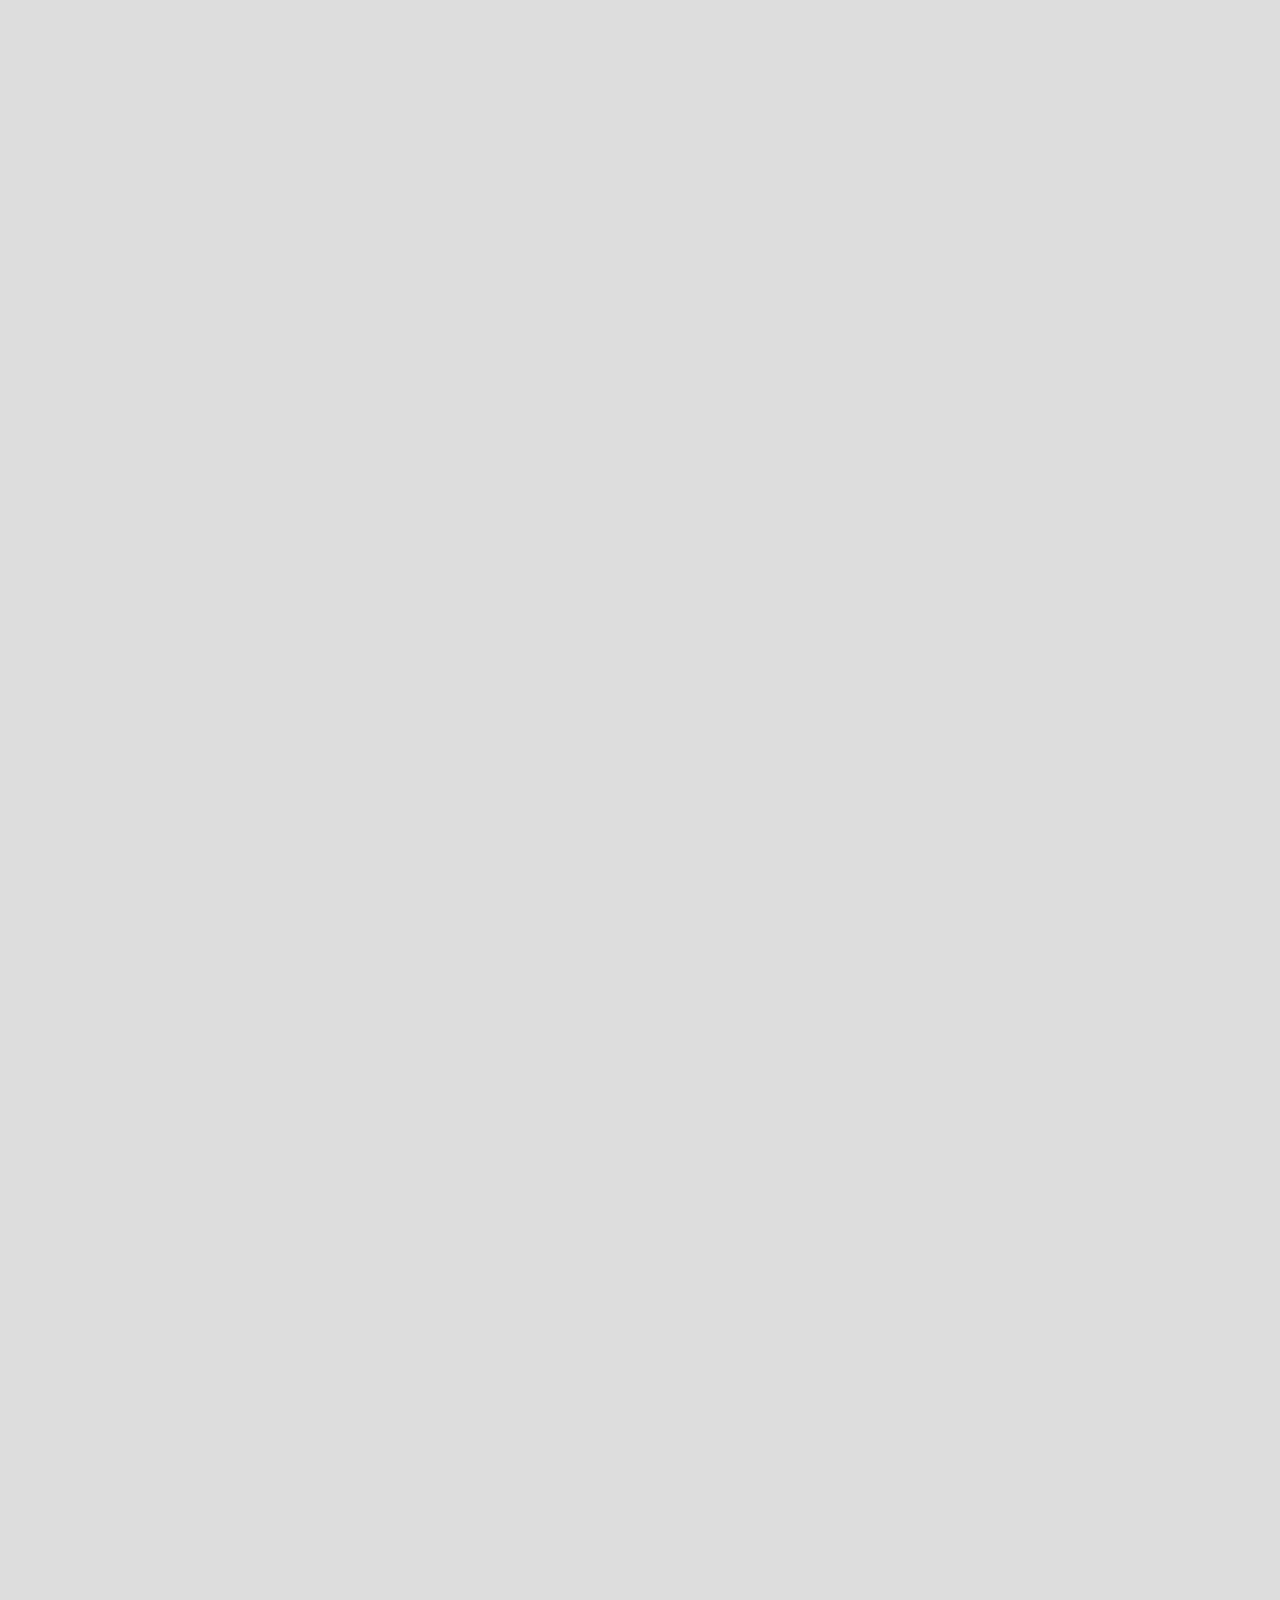
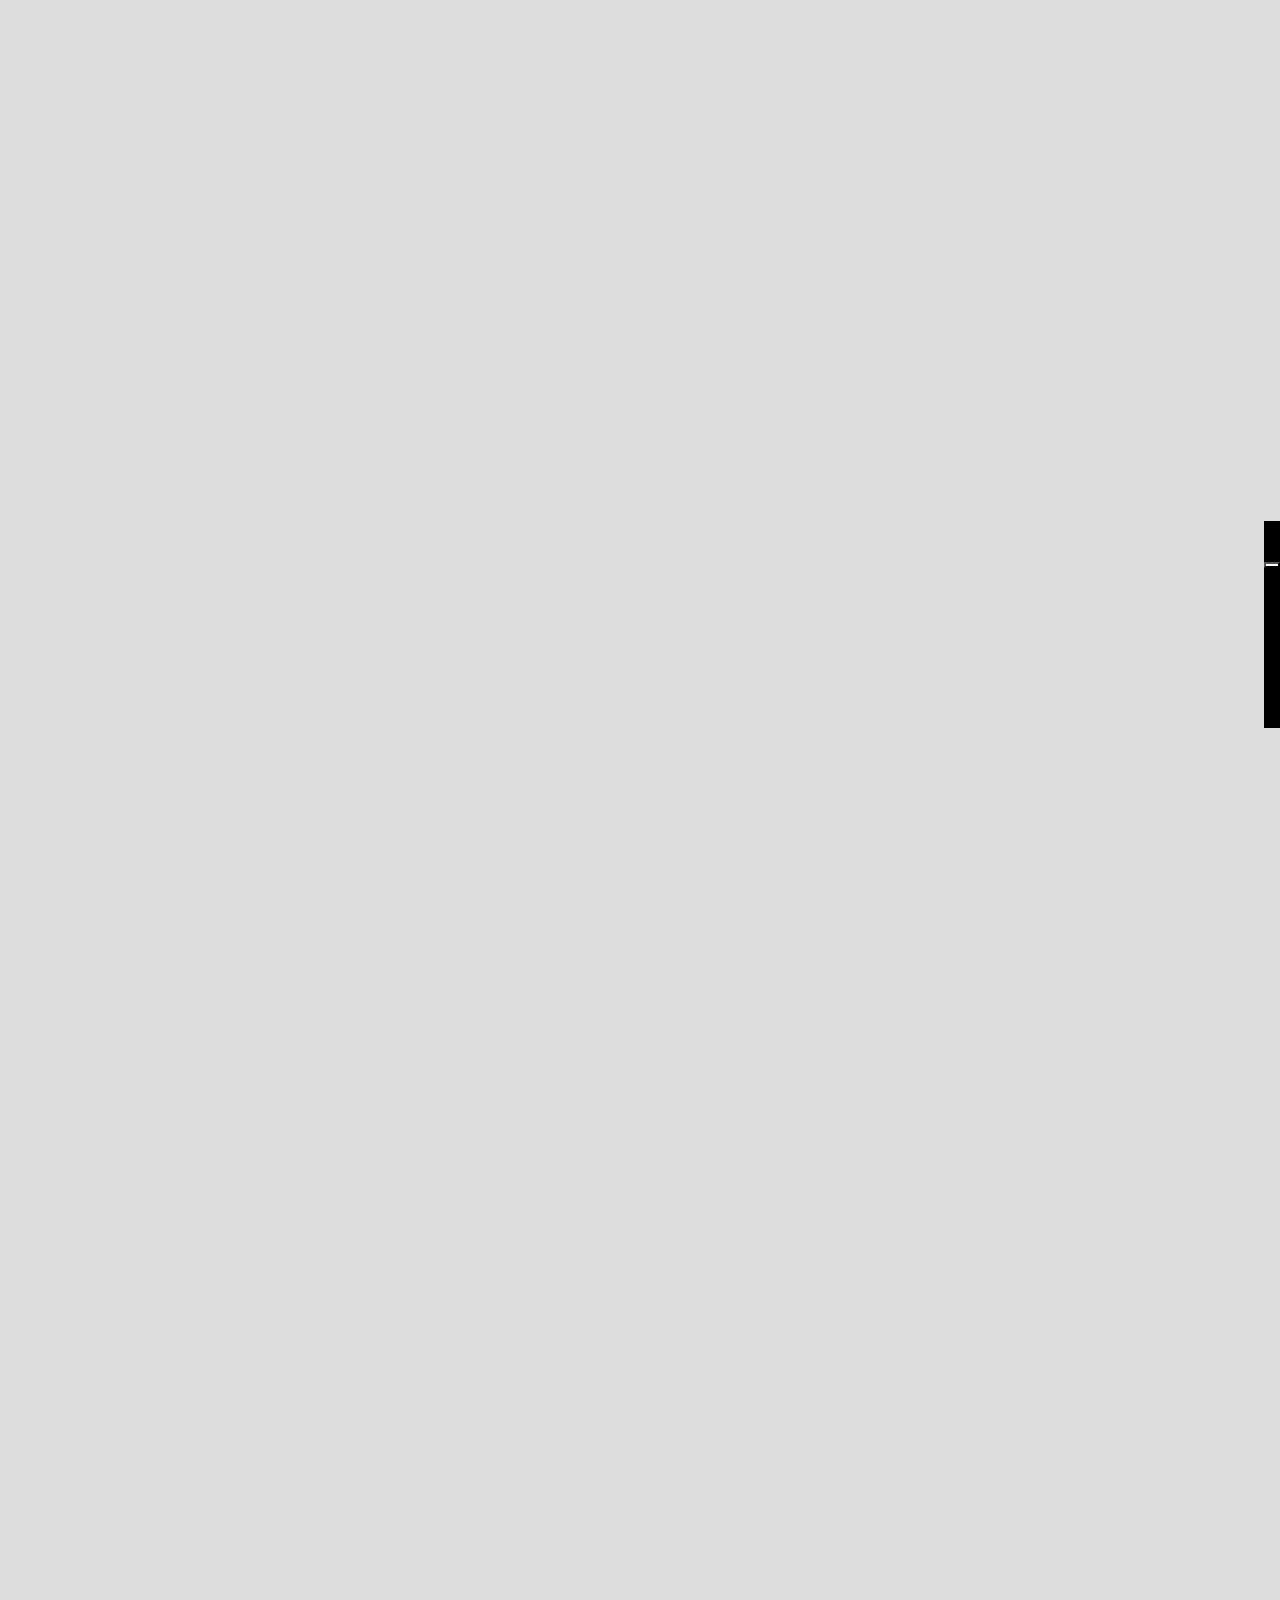
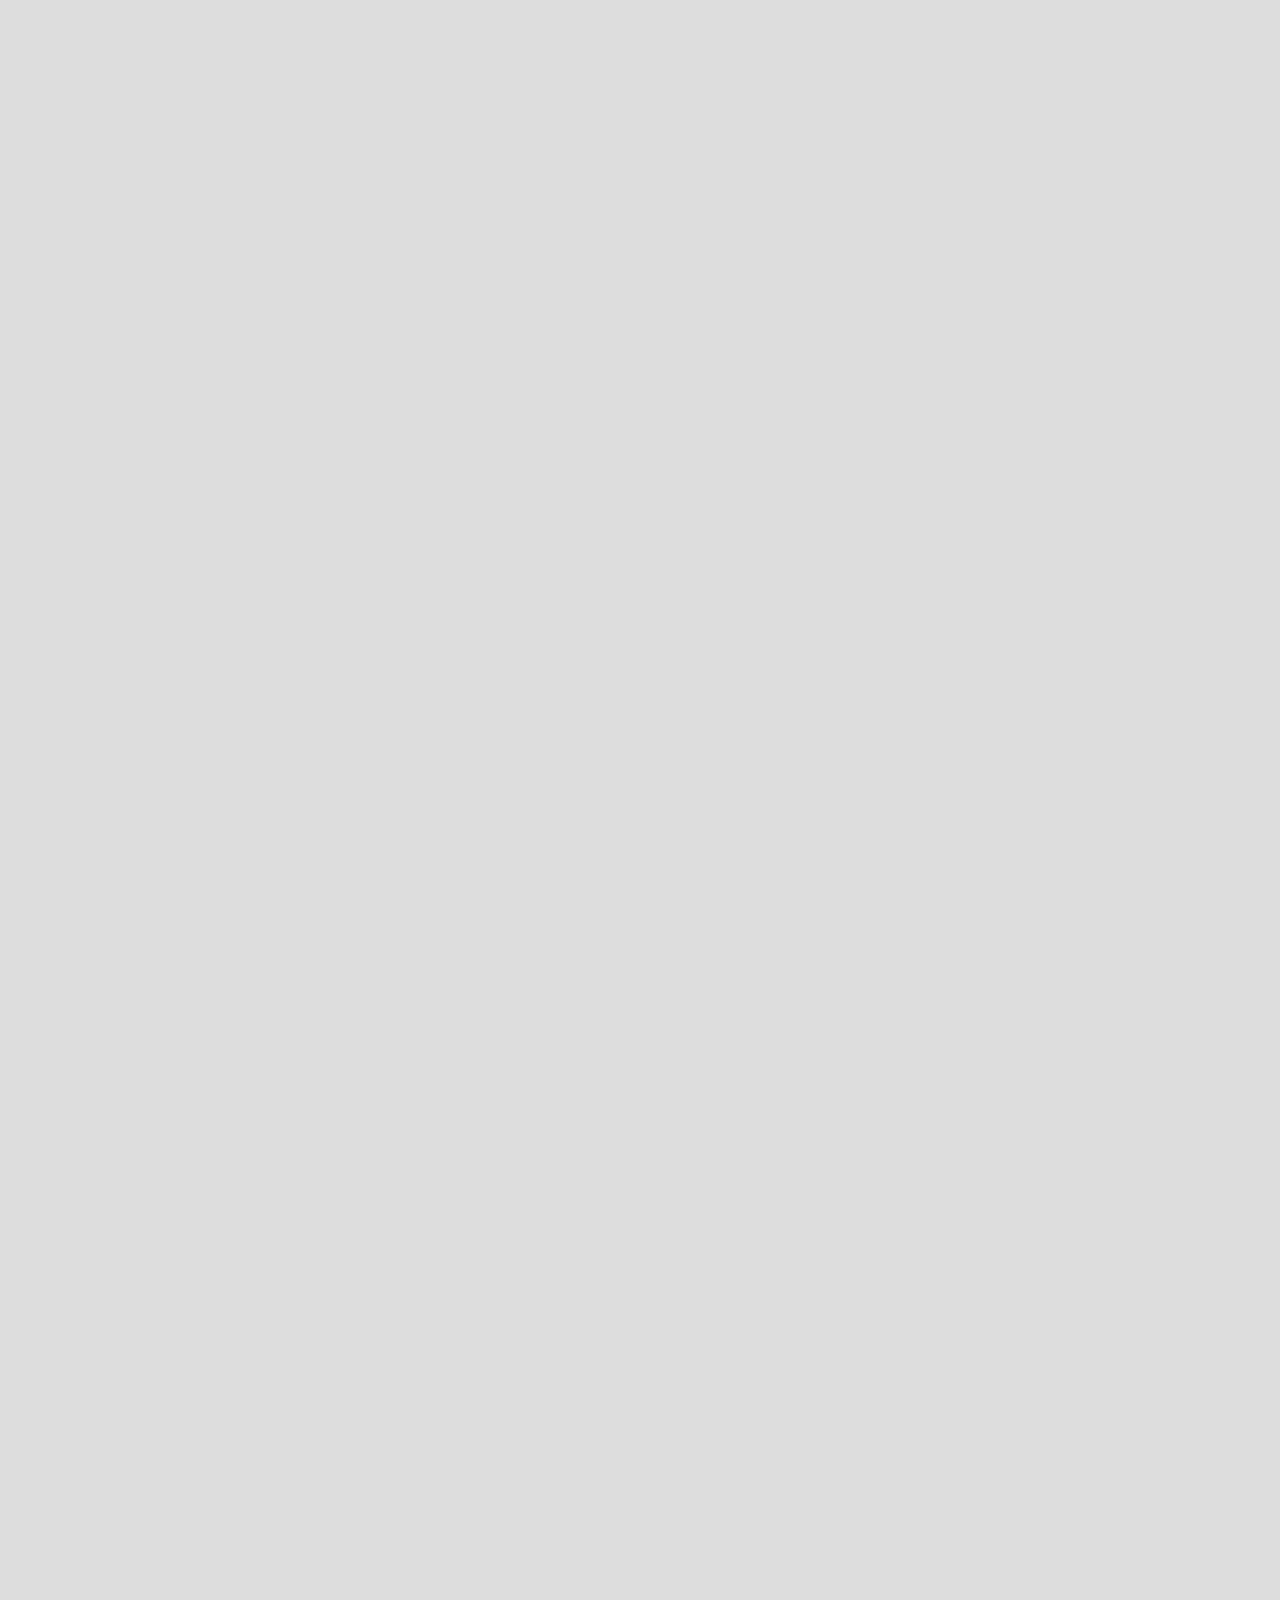
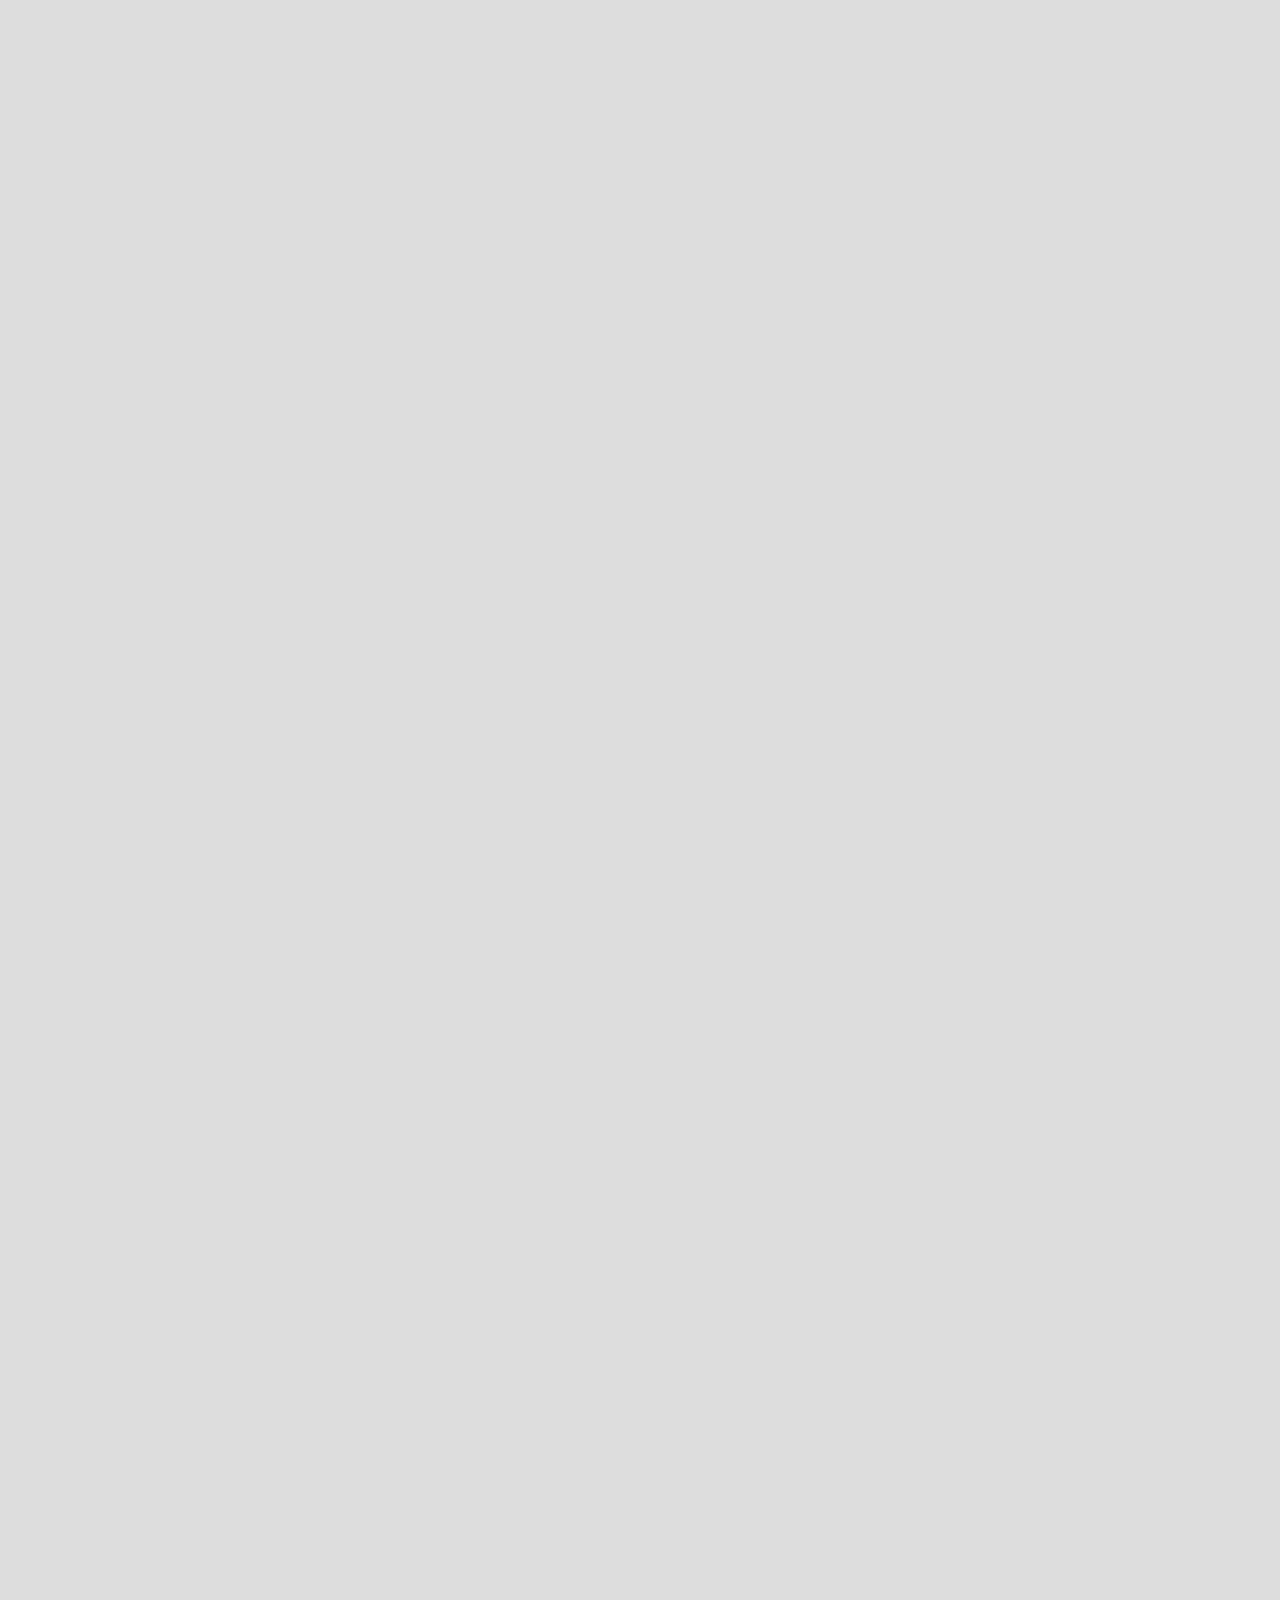
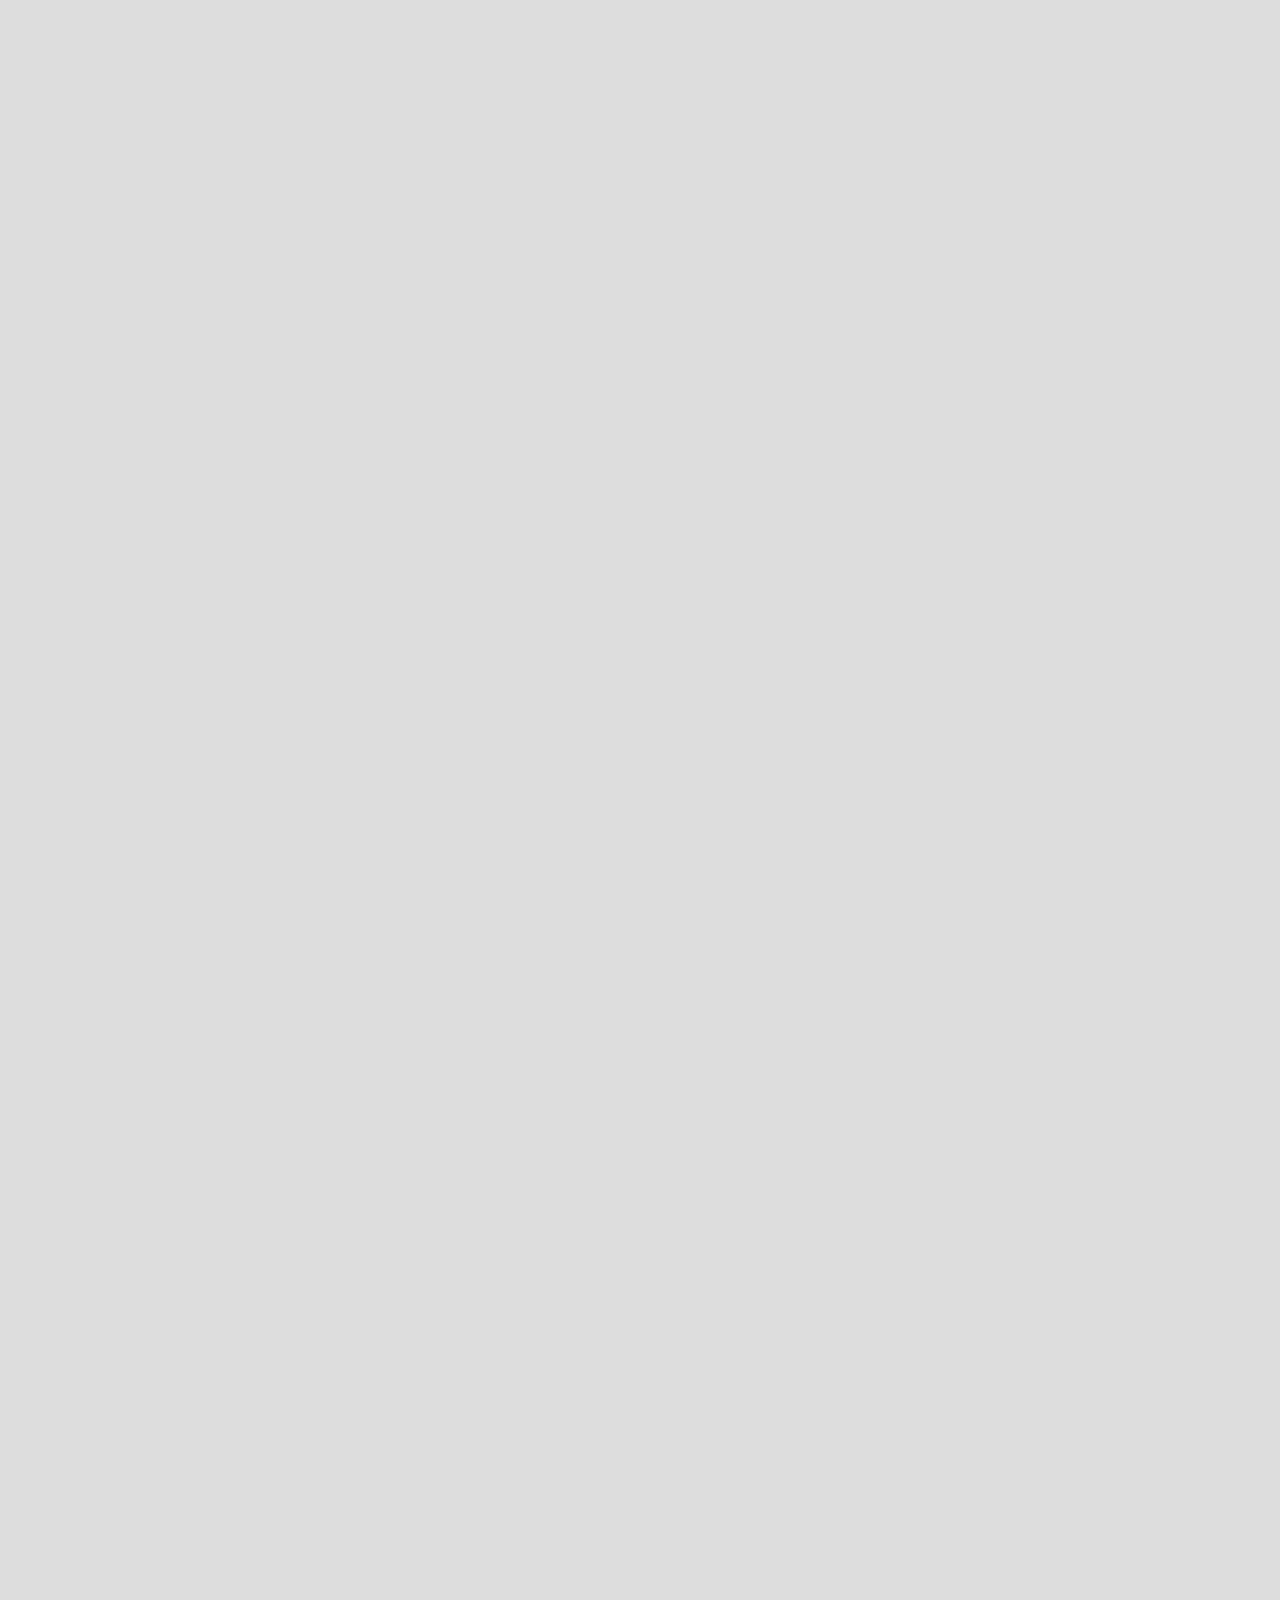
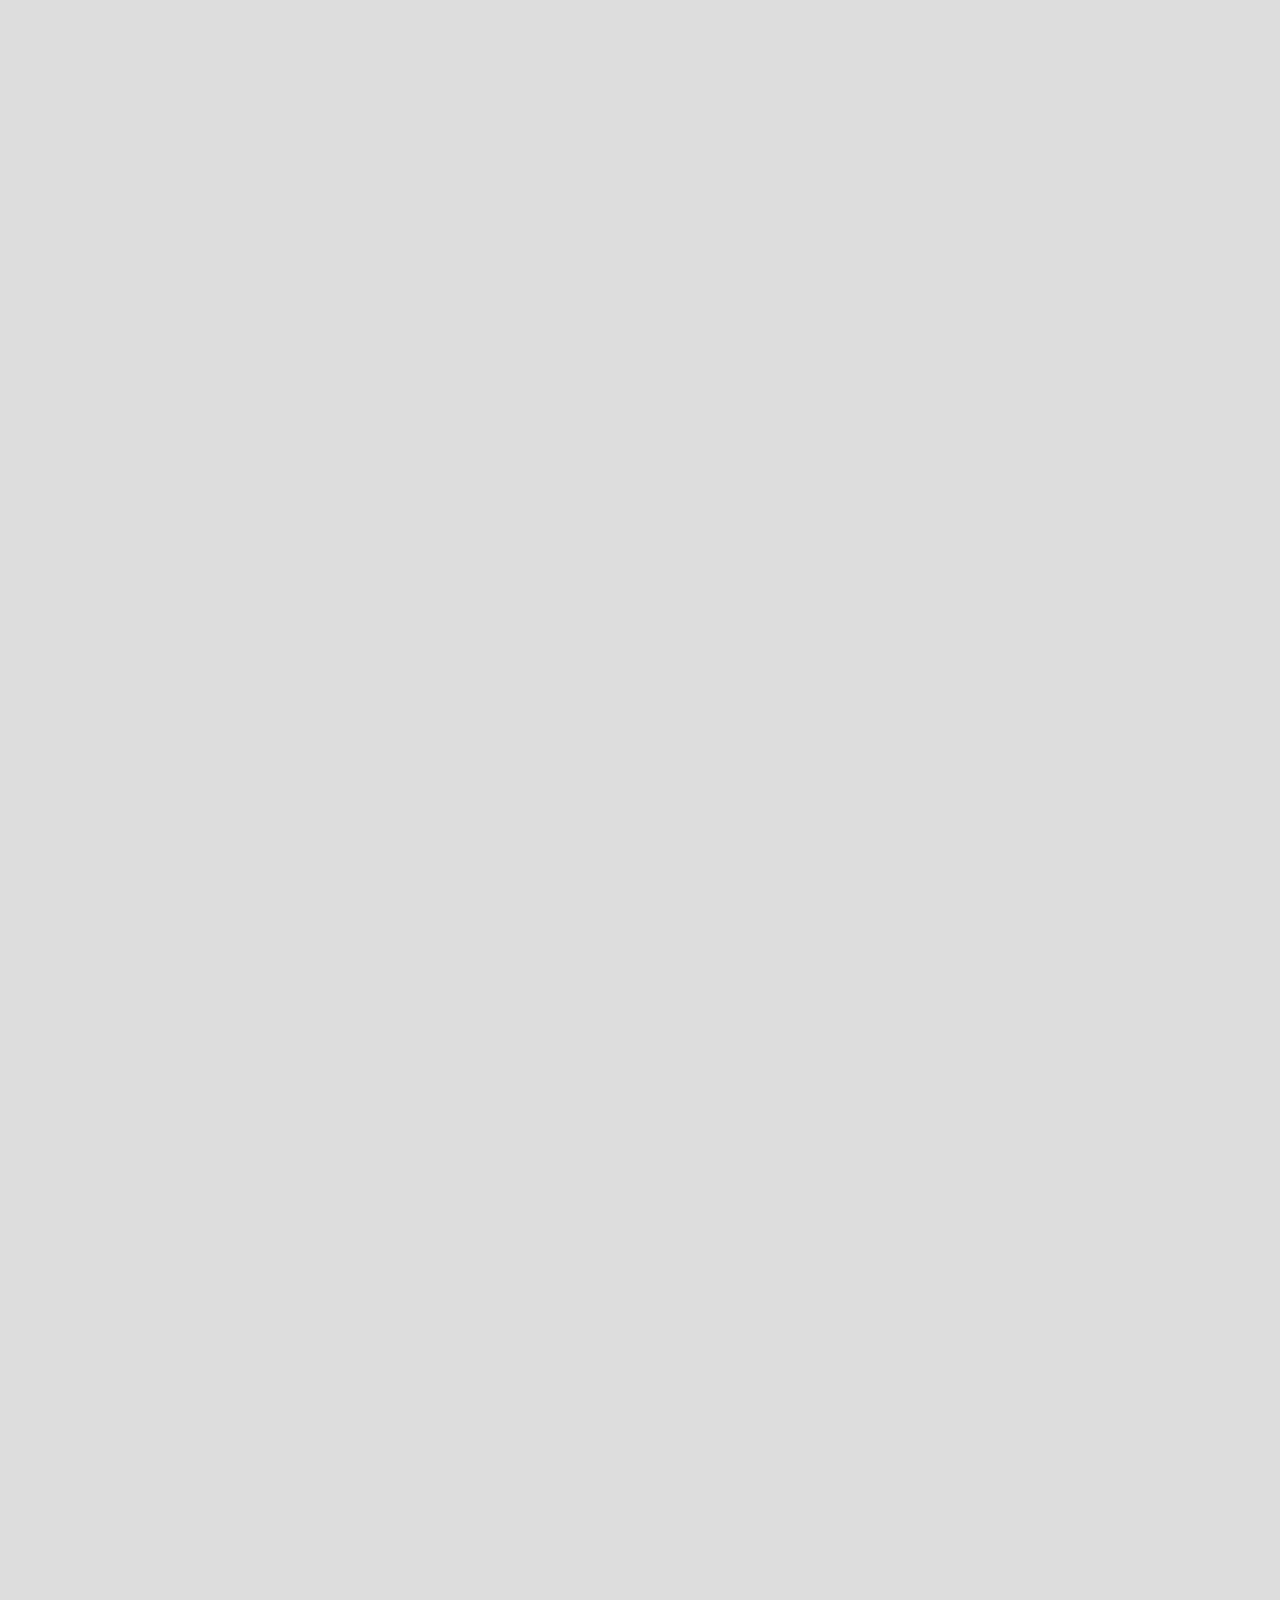
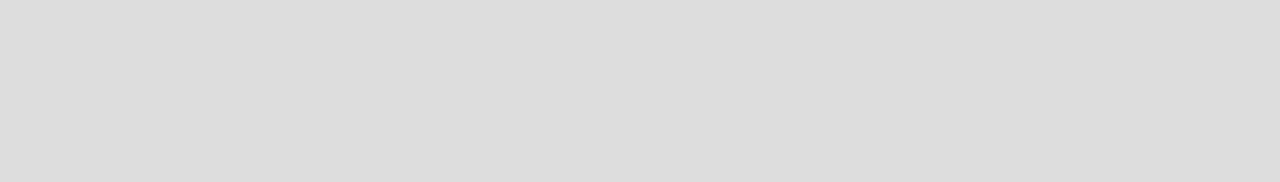
<file: Compartido/index.html>
<!DOCTYPE html>
<html lang="Es">

<head>
  <meta charset="UTF-8" />
  <link rel="stylesheet" href="css/style.css" />
  <link href="https://cdn.jsdelivr.net/npm/bootstrap@5.3.2/dist/css/bootstrap.min.css" rel="stylesheet" integrity="sha384-T3c6CoIi6uLrA9TneNEoa7RxnatzjcDSCmG1MXxSR1GAsXEV/Dwwykc2MPK8M2HN" crossorigin="anonymous">
  <script src="https://cdn.jsdelivr.net/npm/bootstrap@5.3.2/dist/js/bootstrap.bundle.min.js" integrity="sha384-C6RzsynM9kWDrMNeT87bh95OGNyZPhcTNXj1NW7RuBCsyN/o0jlpcV8Qyq46cDfL" crossorigin="anonymous"></script>
  <link rel="stylesheet" href="https://cdnjs.cloudflare.com/ajax/libs/font-awesome/6.4.2/css/all.min.css"
    integrity="sha512-z3gLpd7yknf1YoNbCzqRKc4qyor8gaKU1qmn+CShxbuBusANI9QpRohGBreCFkKxLhei6S9CQXFEbbKuqLg0DA=="
    crossorigin="anonymous" referrerpolicy="no-referrer" />
  <meta name="viewport" content="width=device-width, initial-scale=1.0" />
  <title>Inicio-GymGT</title>
</head>

<body>
    <div class="row">
      <div class="col-12">
        <header>
          <div class="col-xs-12 col-sm-12 col-md-12 col-lg-12">
            <h1><img src="img/logo.png" alt="" class="logo">USTAVO TRAINING</h1>
          </div>
        </header>
      </div>
    </div>



    <nav class="navbar navbar-expand-lg bg-body-tertiary">
      <div class="container-fluid">
        <a class="navbar-brand" href="#">Menú</a>
        <button class="navbar-toggler" type="button" data-bs-toggle="collapse" data-bs-target="#navbarSupportedContent"
          aria-controls="navbarSupportedContent" aria-expanded="false" aria-label="Toggle navigation">
          <span class="navbar-toggler-icon"></span>
        </button>

        <div class="collapse navbar-collapse" id="navbarSupportedContent">
          <ul class="navbar-nav me-auto mb-2 mb-lg-0">

            <li class="nav-item">
              <a class="nav-link active" href="index.html">INICIO</a>
            </li>
            <li class="nav-item">
              <a class="nav-link active" href="planes.html">PLANES</a>
            </li>
            <li class="nav-item">
              <a class="nav-link active" href="maquinas.html">MAQUINAS</a>
            </li>
            <li class="nav-item">
              <a class="nav-link active" href="entrenadores.html">ENTRENADORES</a>
            </li>
            <li class="nav-item">
              <a class="nav-link active" href="contacto.html">CONTACTO</a>
            </li>

        </ul>
      </div>
      </div>
    </nav>

    <main>
    <div class="rowgeneral">
      <div class="col-12 ">
        <div class="row">
          <div class="col-xs-12 col-sm-12 col-md-12 col-lg-8 ">
            <main>
              <section>
                <article>
                  <h1 class="titulo">SOBRE NOSOTROS</h1>
                  <p>
                    En Gustavo Training, creemos en la importancia de llevar un
                    estilo de vida saludable y activo. Desde nuestra fundación en 2020,
                    nos hemos comprometido a proporcionar a nuestra
                    comunidad un entorno de fitness inspirador y accesible. Nuestro
                    equipo de expertos apasionados por el fitness está dedicado a
                    ayudarte a alcanzar tus metas personales, ya sea que estés
                    comenzando tu viaje de acondicionamiento físico o busques llevar tu
                    entrenamiento al siguiente nivel. <br> <br>
                    Nos enorgullecemos de ofrecer instalaciones de vanguardia equipadas con lo último en equipos de
                    cardio y pesas, así como un horario diverso de clases grupales
                    diseñadas para atender a todas las edades y niveles de condición
                    física. Nuestro enfoque personalizado y amigable se enfoca en
                    empoderar a cada miembro de nuestra comunidad para que alcance su
                    máximo potencial y disfrute de una vida más saludable y equilibrada. <br> <br>
                    En Gustavo Training, no solo te ofrecemos un lugar para
                    ejercitarte, sino también una comunidad de apoyo que te motiva en
                    cada paso del camino. Únete a nosotros y descubre cómo podemos
                    trabajar juntos para lograr un bienestar integral y duradero.

                  </p>
                </article>

              </section>
            </main>
          </div>

          <div class="col-xs-12 col-sm-12 col-md-3 col-lg-4">
            <aside>
              <article>
                <div>
                  <img class="imgGym" src="img/aside.png" alt="">
                </div>
              </article>
              <article class="mapa">
                <h3 class="titulo-principal">Encuentranos aquí <br> <i class="fa-solid fa-location-dot fa-beat" style="color: #e40c0c;"></i></h3>
                <div class="mapa-contenido">
                  <iframe
                    src="https://www.google.com/maps/embed?pb=!1m17!1m12!1m3!1d3941.2730540014654!2d-75.44361642922937!3d8.946967270647617!2m3!1f0!2f0!3f0!3m2!1i1024!2i768!4f13.1!3m2!1m1!2zOMKwNTYnNDkuMSJOIDc1wrAyNicyMC40Ilc!5e0!3m2!1ses-419!2sco!4v1698010181394!5m2!1ses-419!2sco"
                    style="border:0;" allowfullscreen="" loading="lazy"
                    referrerpolicy="no-referrer-when-downgrade"></iframe>
                </div>

              </article>
            </aside>

          </div>

        </div>
      </div>
    </div>
    </div>

  </main>

  <div>
    <!-- Whatsapp -->
  <a href=" https://wa.me/+573148752976" class="btn-whatsapp" target="_blank"> <i
    class="fa-3x fa-brands fa-square-whatsapp fa-beat"></i> </a>
</div>

  <footer>
    <p class="info">Sahagún - Córdoba <br> Copyright - Todos los derechos reservados <br> ©Myller montesino - Jesith
      Otero</p>
  </footer>

</body>

</html>
</file>
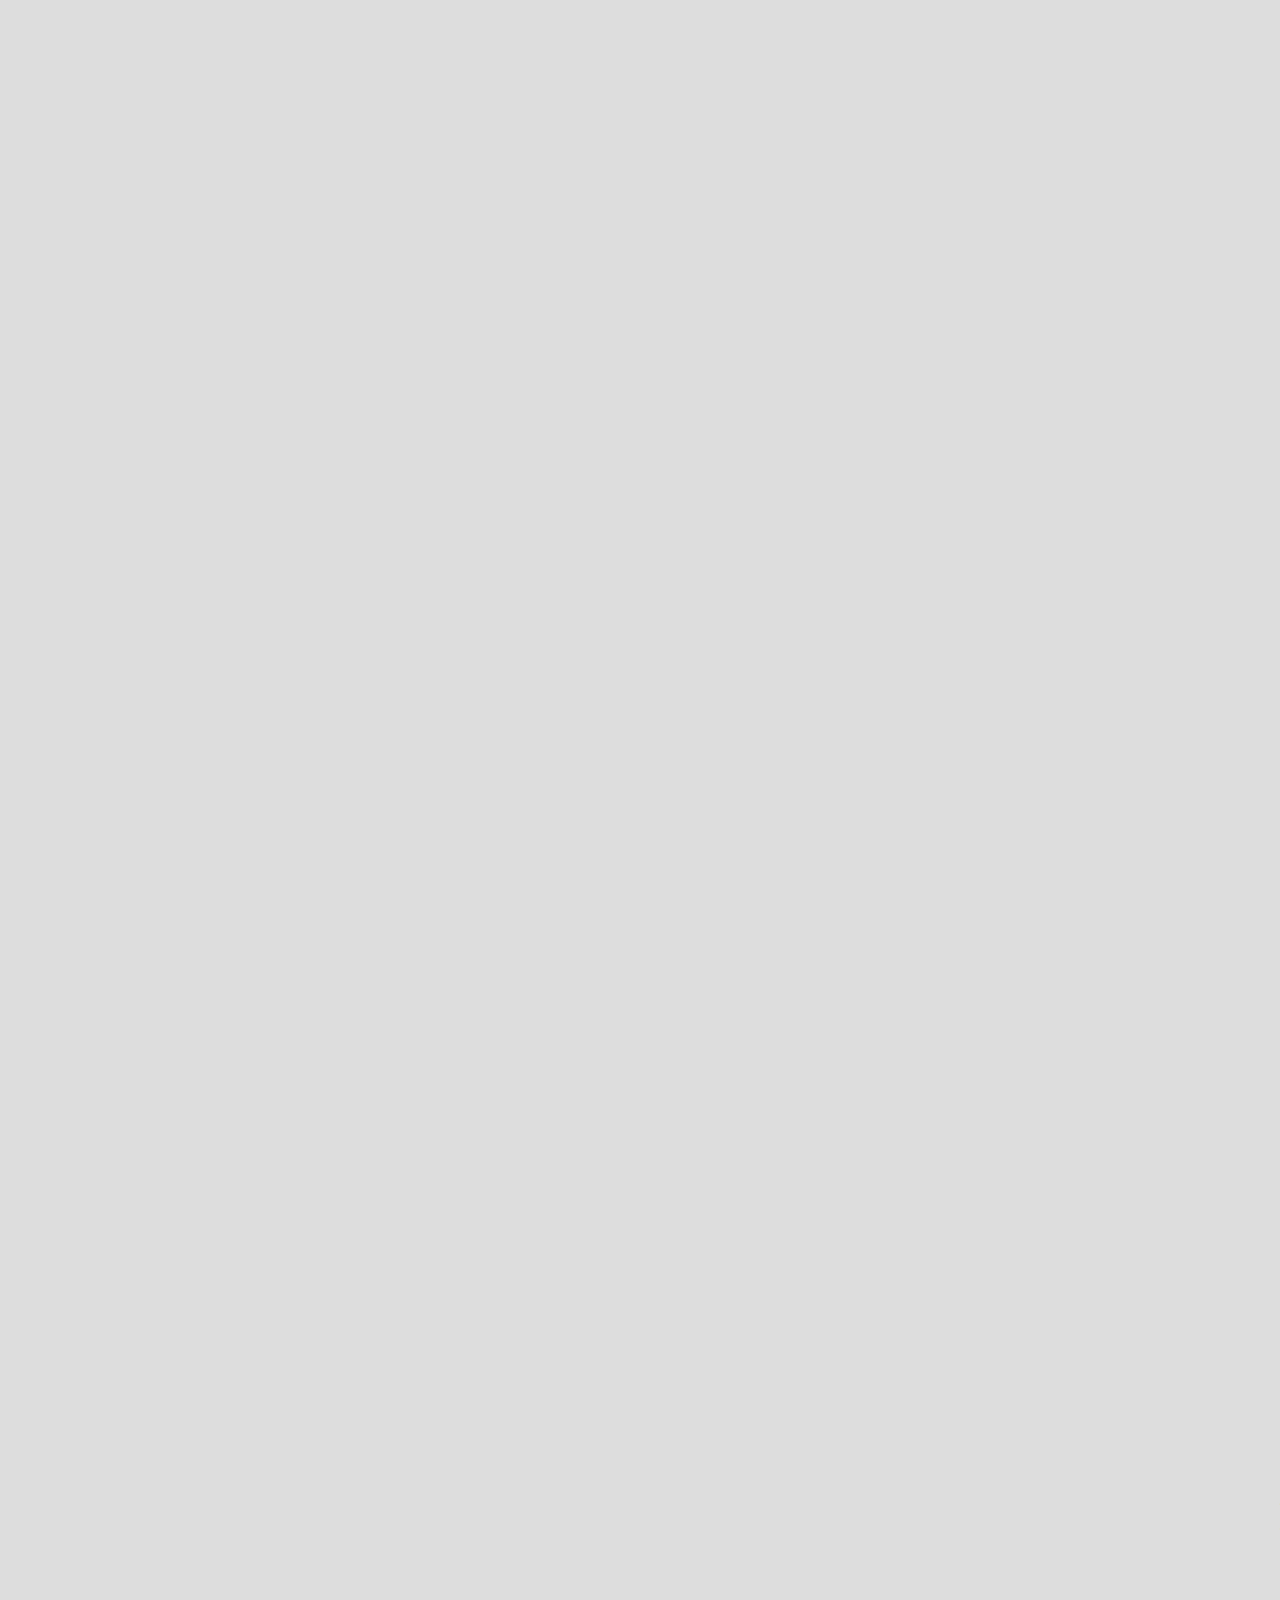
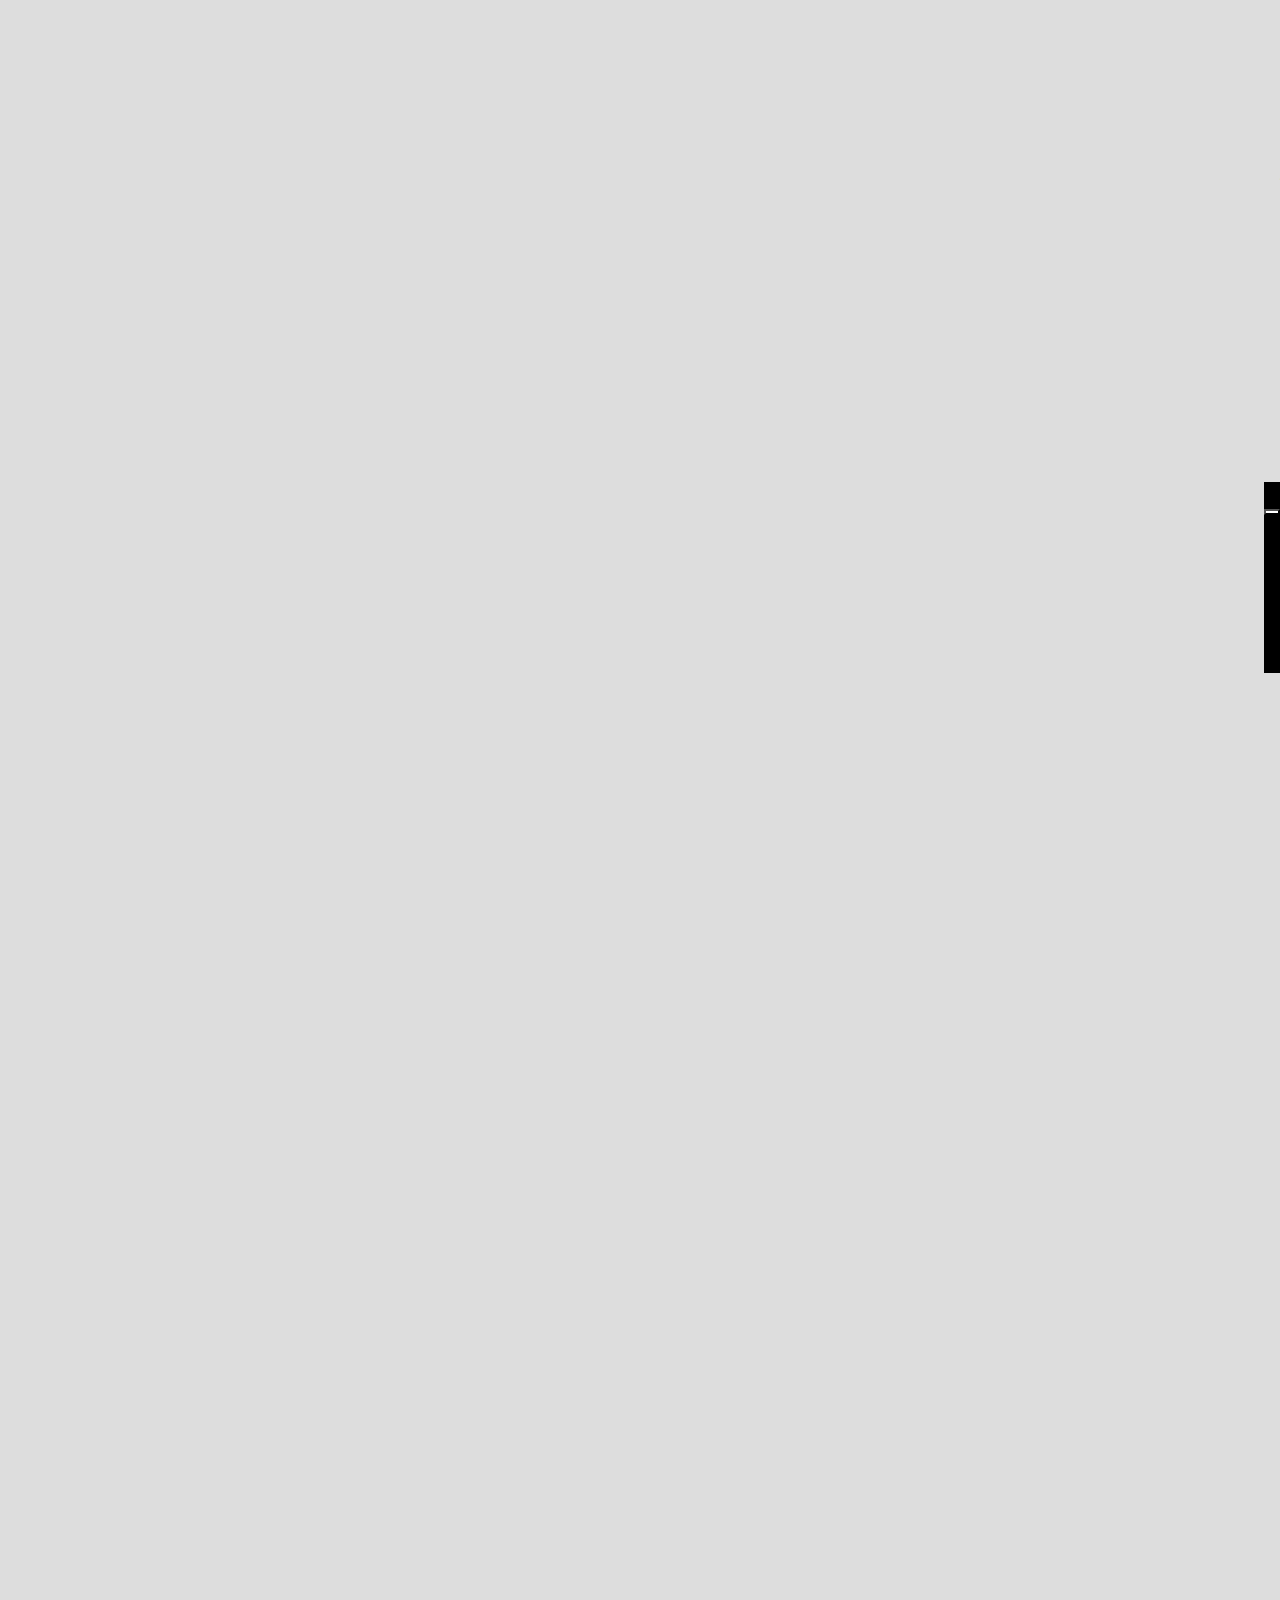
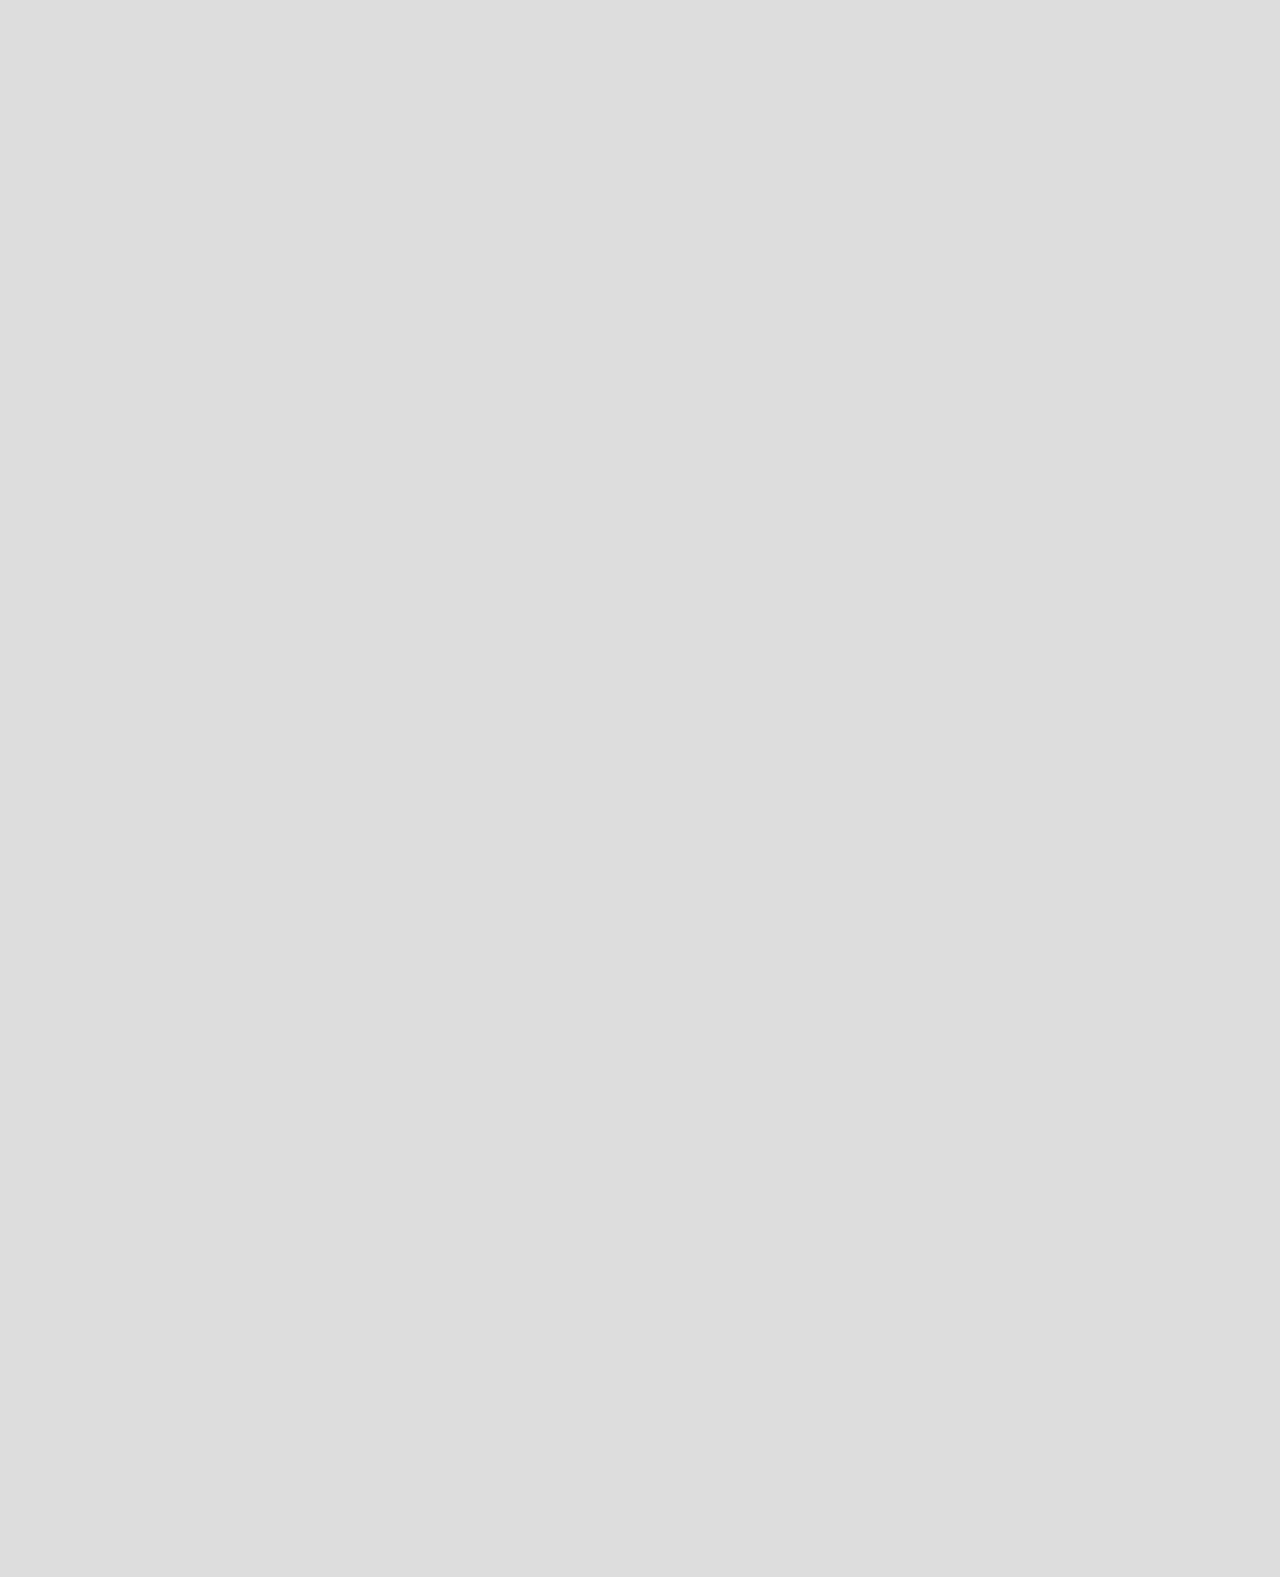
<file: Compartido/contacto.html>
<html lang="Es">
<head>
  <meta charset="UTF-8" />
  <link rel="stylesheet" href="css/contacto.css" />
  <link href="https://cdn.jsdelivr.net/npm/bootstrap@5.3.2/dist/css/bootstrap.min.css" rel="stylesheet"
    integrity="sha384-T3c6CoIi6uLrA9TneNEoa7RxnatzjcDSCmG1MXxSR1GAsXEV/Dwwykc2MPK8M2HN" crossorigin="anonymous" />
    <script src="https://cdn.jsdelivr.net/npm/bootstrap@5.3.2/dist/js/bootstrap.bundle.min.js" integrity="sha384-C6RzsynM9kWDrMNeT87bh95OGNyZPhcTNXj1NW7RuBCsyN/o0jlpcV8Qyq46cDfL" crossorigin="anonymous"></script>
  <link rel="stylesheet" href="https://cdnjs.cloudflare.com/ajax/libs/font-awesome/6.4.2/css/all.min.css"
    integrity="sha512-z3gLpd7yknf1YoNbCzqRKc4qyor8gaKU1qmn+CShxbuBusANI9QpRohGBreCFkKxLhei6S9CQXFEbbKuqLg0DA=="
    crossorigin="anonymous" referrerpolicy="no-referrer" />
  <meta name="viewport" content="width=device-width, initial-scale=1.0" />
  <title>Contacto-GymGT</title>
</head>

<body>
  <div class="row">
    <div class="col-12">
      <header>
        <div class="col-xs-12 col-sm-12 col-md-12 col-lg-12">
          <h1><img src="img/logo.png" alt="" class="logo">USTAVO TRAINING</h1>
        </div>
      </header>
    </div>
  </div>

  <main>
    <nav class="navbar navbar-expand-lg bg-body-tertiary">
        <div class="container-fluid">
          <a class="navbar-brand" href="#">Menú</a>
          <button class="navbar-toggler" type="button" data-bs-toggle="collapse" data-bs-target="#navbarSupportedContent"
            aria-controls="navbarSupportedContent" aria-expanded="false" aria-label="Toggle navigation">
            <span class="navbar-toggler-icon"></span>
          </button>
  
          <div class="collapse navbar-collapse" id="navbarSupportedContent">
            <ul class="navbar-nav me-auto mb-2 mb-lg-0">
  
              <li class="nav-item">
                <a class="nav-link active" href="index.html">INICIO</a>
              </li>
              <li class="nav-item">
                <a class="nav-link active" href="planes.html">PLANES</a>
              </li>
              <li class="nav-item">
                <a class="nav-link active" href="maquinas.html">MAQUINAS</a>
              </li>
              <li class="nav-item">
                <a class="nav-link active" href="entrenadores.html">ENTRENADORES</a>
              </li>
              <li class="nav-item">
                <a class="nav-link active" href="contacto.html">CONTACTO</a>
              </li>
  
          </ul>
        </div>
        </div>
      </nav>

    <main>
      <div class="row">
        <div class="col-xs-12 col-sm-12 col-md-12 col-lg-9">
          <section>
            <article>
              <h1 class="titulo">INFORMACIÓN DE CONTACTO</h1>
                <form>
                    <label for="exampleFormControlInput1" class="form-label">NOMBRE</label> <br>
                    <input type="text" id="name" name="name"> <br> <br>
    
                    <label for="exampleFormControlInput1" class="form-label">APELLIDO</label><br>
                    <input type="text" id="name" name="name"> <br> <br>
    
                    <label for="exampleFormControlInput1" class="form-label">TELÉFONO</label><br>
                    <input type="number" id="name" name="name"> <br> <br>
    
                    <label for="exampleFormControlInput1" class="form-label">E-MAIL</label> <br>
                    <input type="email" placeholder="name@example.com"> <br> <br>
                               
                    <label for="exampleFormControlTextarea1" class="form-label">DESCRIPCION</label><br>
                    <textarea id="exampleFormControlTextarea1" rows="6"></textarea> <br><br>
                 
                    <button type="submit">
                        GUARDAR Y ENVIAR
                    </button> <br> <br>
    
                    <a href=" https://www.facebook.com" class="btn-facebook" target="_blank">
                    <i class="fa-brands fa-facebook" style="color: #005af5;"></i><a href="https://www.facebook.com"><label>@GustavoTrainig</label> &ensp;
                    <a href="https://www.instagram.com/gustavotraining/" class="btn-instagram" target="_blank">
                    <i class="fa-brands fa-instagram" style="color: #cf45d9;"></i><a href="https://www.instagram.com/gustavotraining/"><label >@GustavoTrainig</label>
                </form>    
                 
            </article>
    
          </section>
        </div>
      </div>
      
    </main>



  <!-- Whatsapp -->
  <a href=" https://wa.me/+573148752976" class="btn-whatsapp" target="_blank"> <i
      class="fa-3x fa-brands fa-square-whatsapp fa-beat"></i> </a>

  <footer>
    <p class="info">Sahagún - Córdoba <br> Copyright - Todos los derechos reservados <br> ©Myller Montesino - Jesith
      Otero</p>
  </footer>

</body>

</html>
</file>
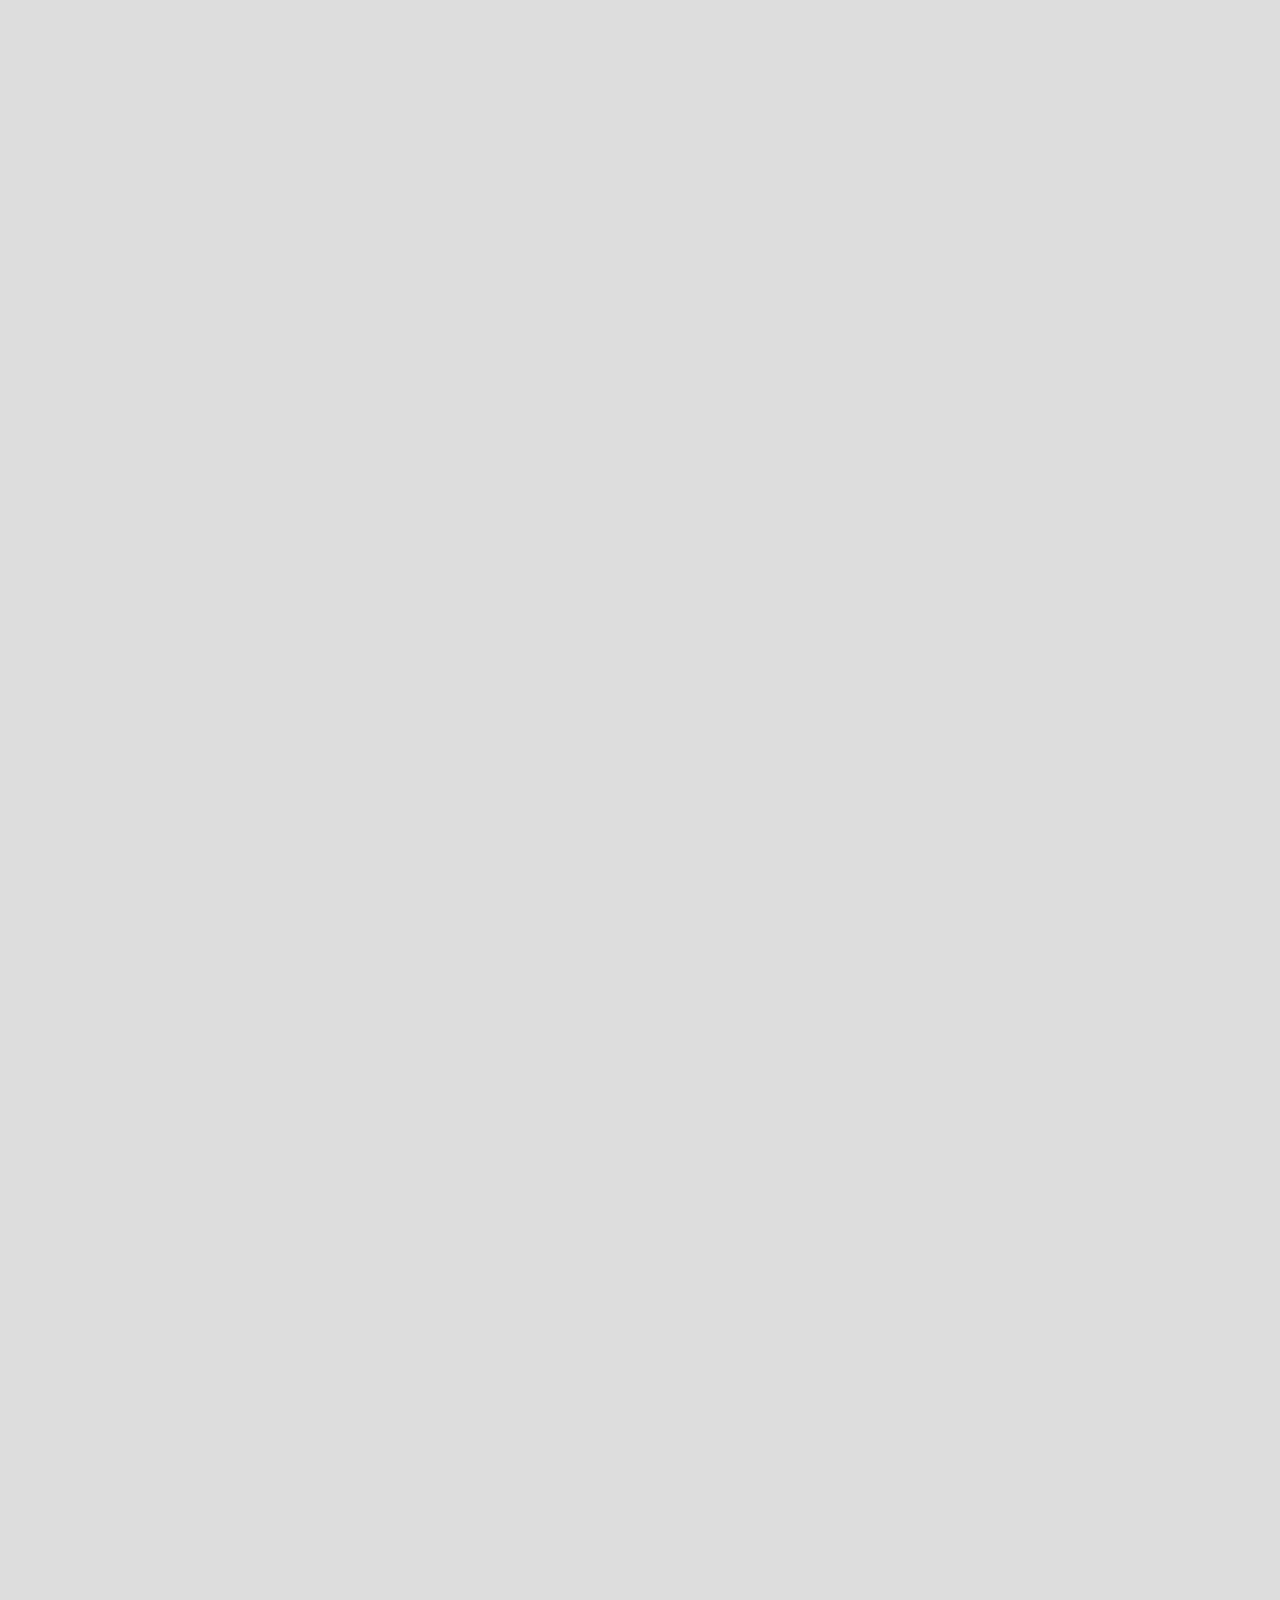
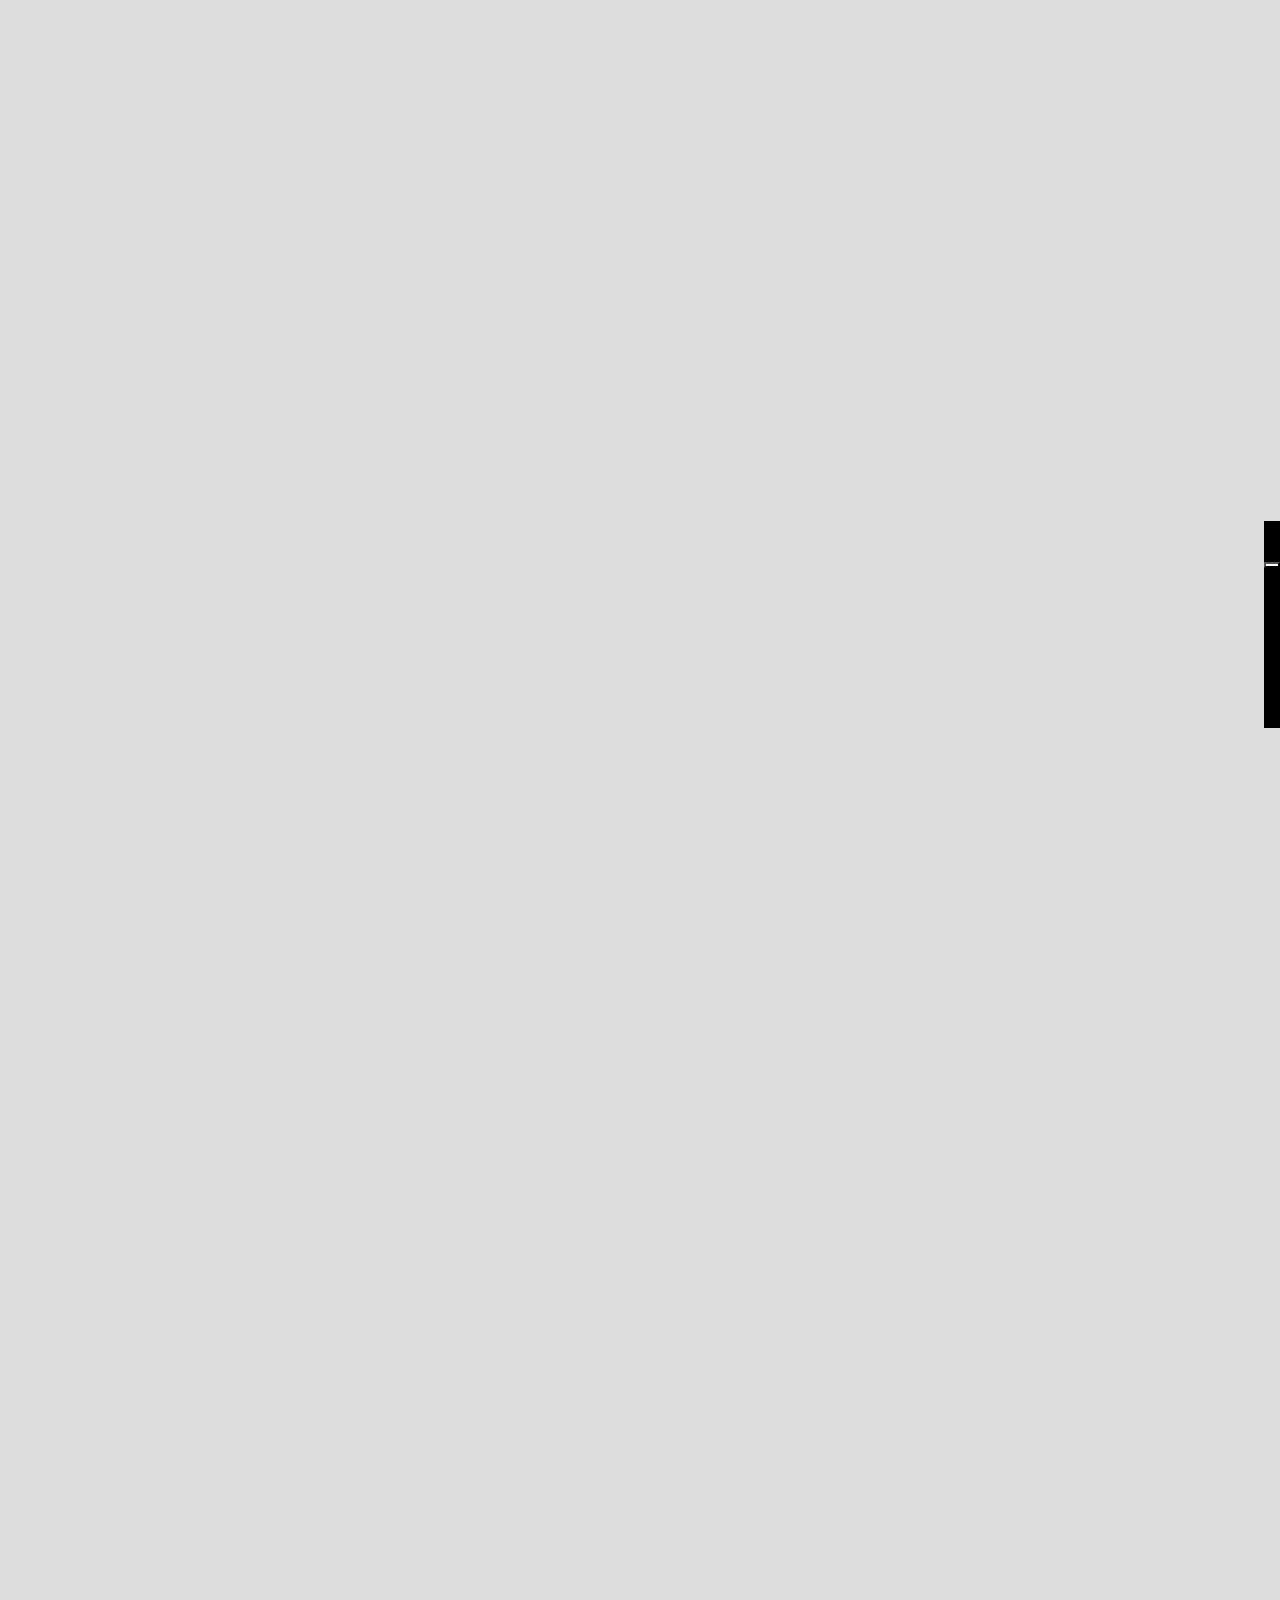
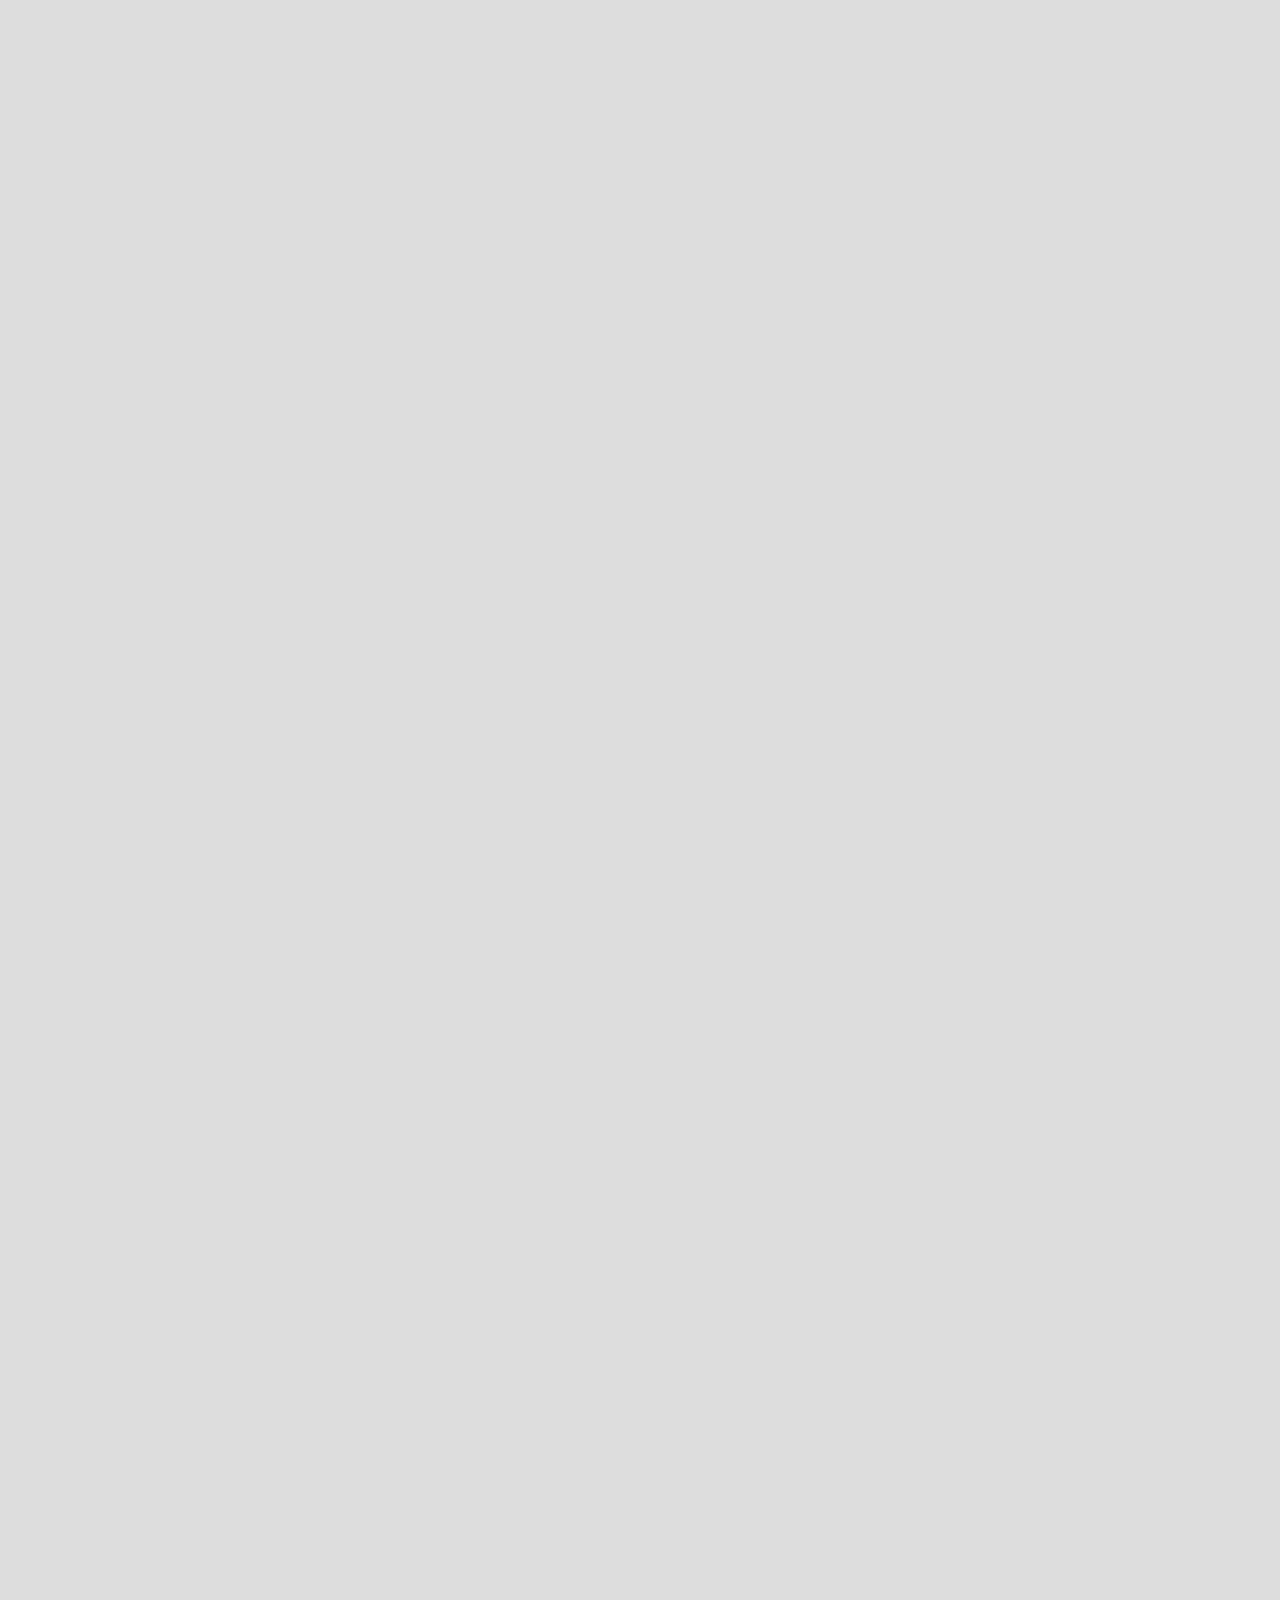
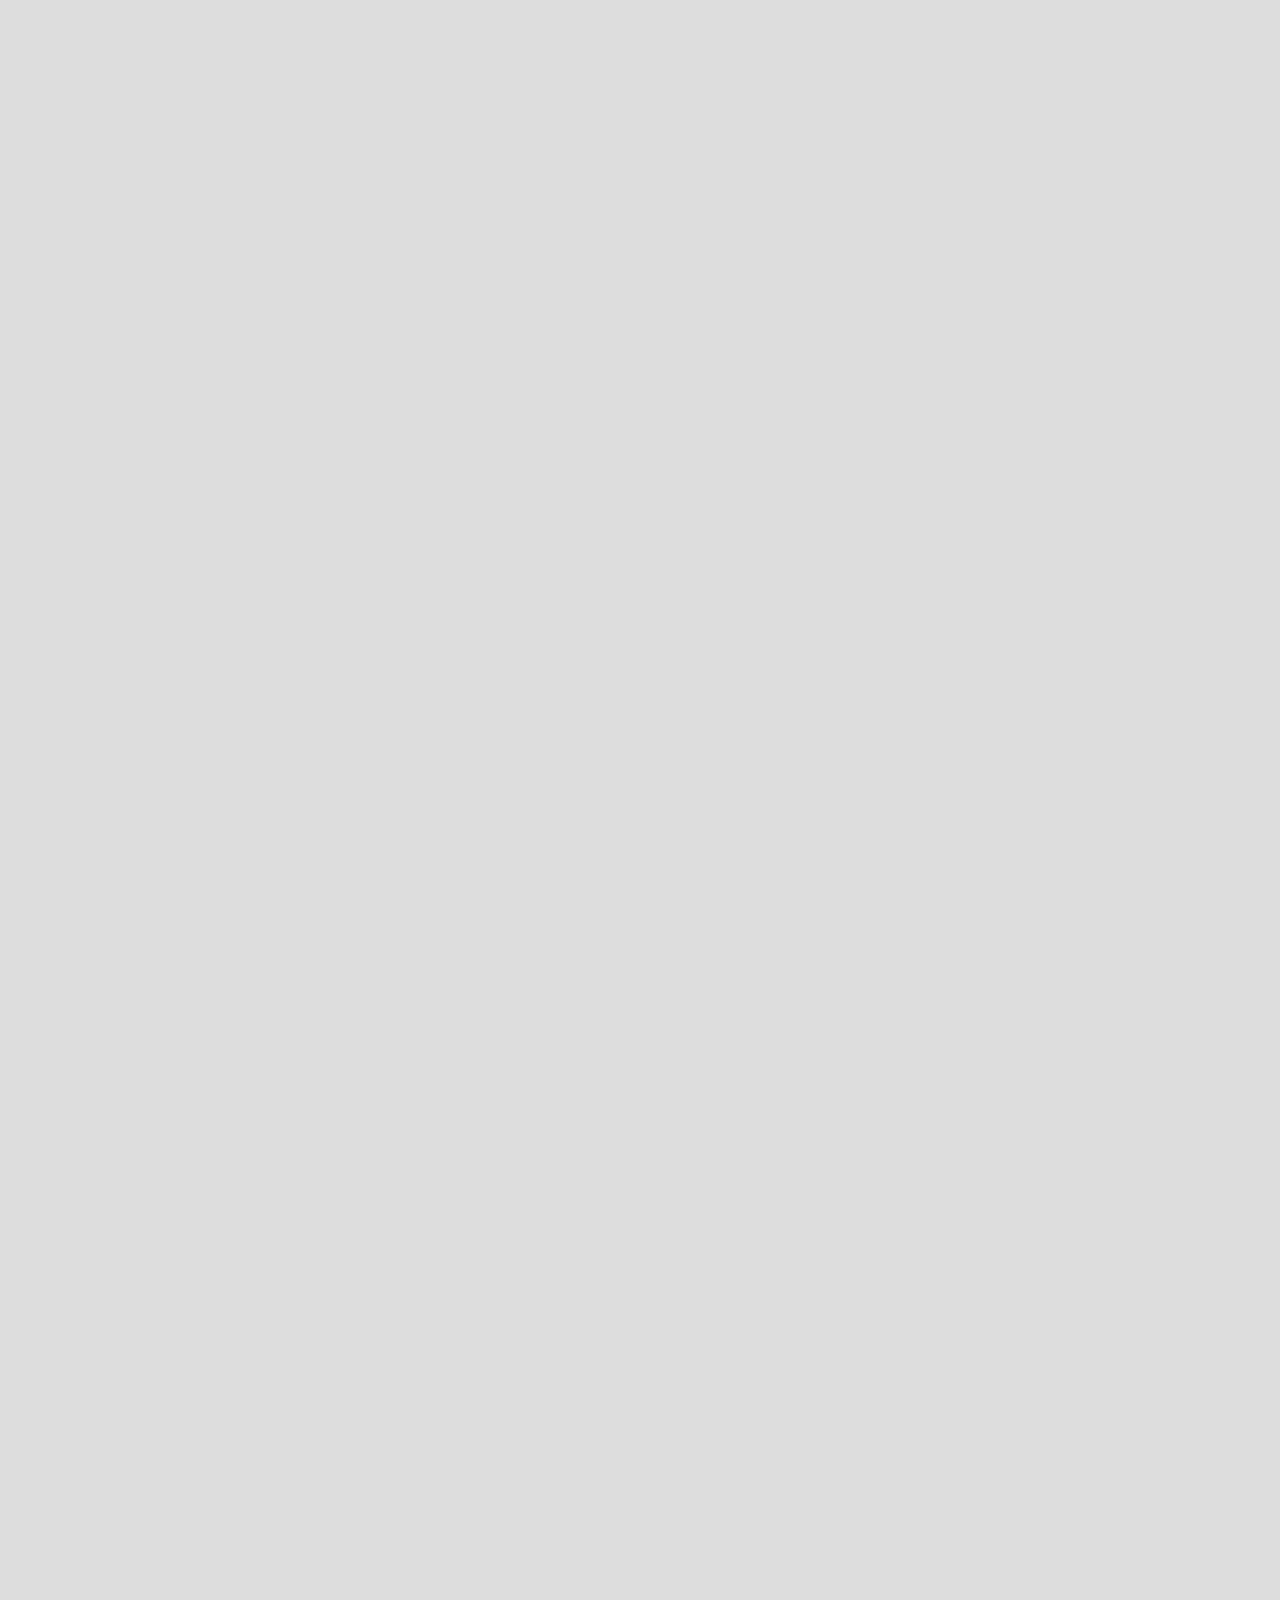
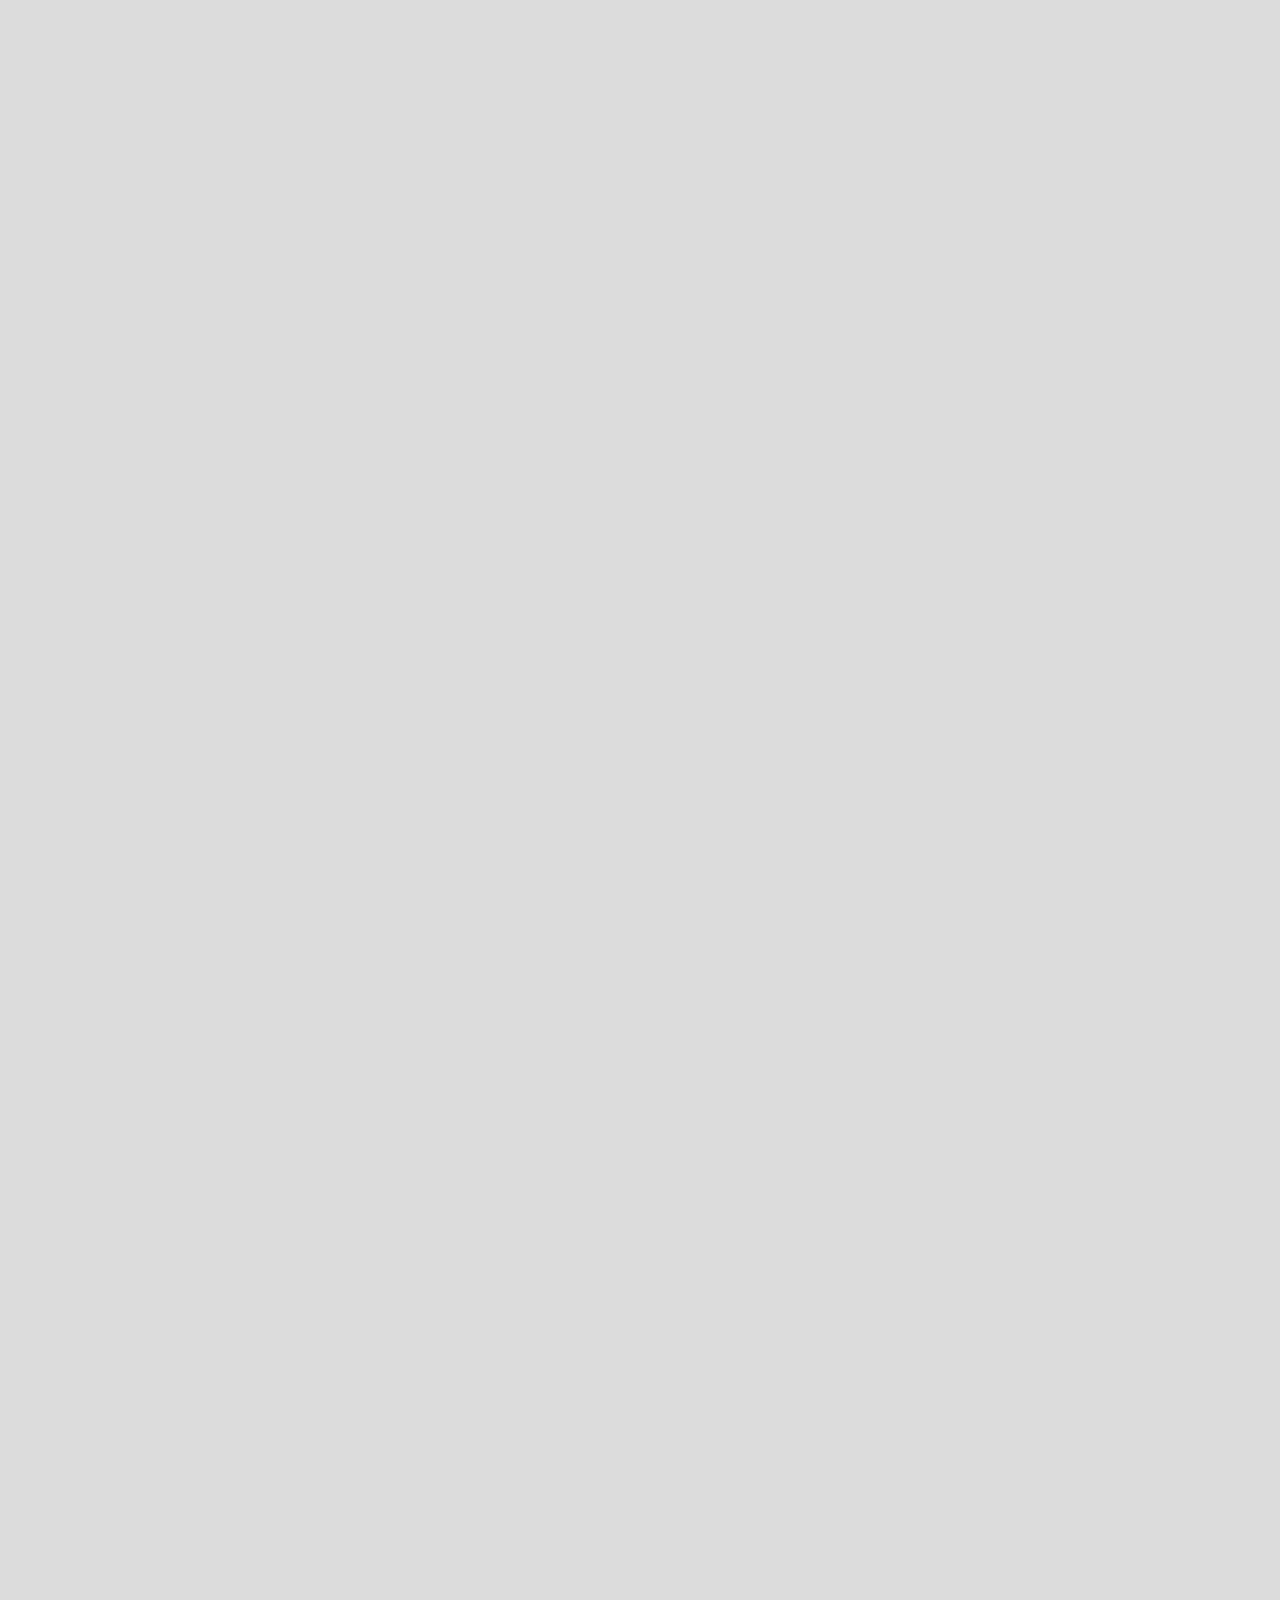
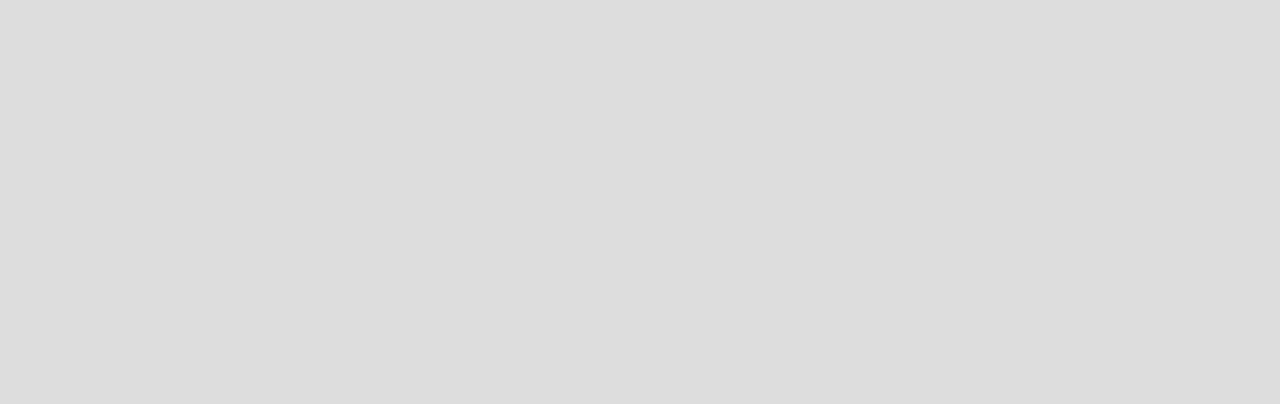
<file: Compartido/entrenadores.html>
<!DOCTYPE html>
<html lang="Es">
<head>
    <meta charset="UTF-8">
    <meta name="viewport" content="width=device-width, initial-scale=1.0">
    <link rel="stylesheet" href="css/entrenadores.css">
    <link href="https://cdn.jsdelivr.net/npm/bootstrap@5.3.2/dist/css/bootstrap.min.css" rel="stylesheet"
    integrity="sha384-T3c6CoIi6uLrA9TneNEoa7RxnatzjcDSCmG1MXxSR1GAsXEV/Dwwykc2MPK8M2HN" crossorigin="anonymous">
    <script src="https://cdn.jsdelivr.net/npm/bootstrap@5.3.2/dist/js/bootstrap.bundle.min.js" integrity="sha384-C6RzsynM9kWDrMNeT87bh95OGNyZPhcTNXj1NW7RuBCsyN/o0jlpcV8Qyq46cDfL" crossorigin="anonymous"></script>
    <link rel="stylesheet" href="https://cdnjs.cloudflare.com/ajax/libs/font-awesome/6.4.2/css/all.min.css"
    integrity="sha512-z3gLpd7yknf1YoNbCzqRKc4qyor8gaKU1qmn+CShxbuBusANI9QpRohGBreCFkKxLhei6S9CQXFEbbKuqLg0DA=="
    crossorigin="anonymous" referrerpolicy="no-referrer" />
  <meta name="viewport" content="width=device-width, initial-scale=1.0" />
  <title>Entrenadores-GymGT</title>

</head>
<body>
    
        <div class="row">
          <div class="col-12">
            <header>
              <div class="col-xs-12 col-sm-12 col-md-12 col-lg-12">
                <h1><img src="img/logo.png" alt="" class="logo">USTAVO TRAINING</h1>
              </div>
            </header>
          </div>
        </div>
    
 <nav class="navbar navbar-expand-lg bg-body-tertiary">
      <div class="container-fluid">
        <a class="navbar-brand" href="#">Menú</a>
        <button class="navbar-toggler" type="button" data-bs-toggle="collapse" data-bs-target="#navbarSupportedContent"
          aria-controls="navbarSupportedContent" aria-expanded="false" aria-label="Toggle navigation">
          <span class="navbar-toggler-icon"></span>
        </button>

        <div class="collapse navbar-collapse" id="navbarSupportedContent">
          <ul class="navbar-nav me-auto mb-2 mb-lg-0">

            <li class="nav-item">
              <a class="nav-link active" href="index.html">INICIO</a>
            </li>
            <li class="nav-item">
              <a class="nav-link active" href="planes.html">PLANES</a>
            </li>
            <li class="nav-item">
              <a class="nav-link active" href="maquinas.html">MAQUINAS</a>
            </li>
            <li class="nav-item">
              <a class="nav-link active" href="entrenadores.html">ENTRENADORES</a>
            </li>
            <li class="nav-item">
              <a class="nav-link active" href="contacto.html">CONTACTO</a>
            </li>

        </ul>
      </div>
      </div>
    </nav>
    
    
        <div class="rowgeneral">
          <div class="col-12">
            <div class="row">
              <div class="col-xs-12 col-sm-12 col-md-12 col-lg-9">
                <main>
                <section>
                  <div class="row">
                    <div class="col-xs-12 col-sm-12 col-md-12 col-lg-6">
                      <div class="card">
                        <div class="card-body">
                            <img class="imgplanB" src="img/entrenador.webp"> <br><br>
                            <small class="card-title">XXXXX XXXXXX XXXXX XXXXXX</small>
                            <p class="card-text"> Entrenador físico altamente calificado con 3 años de experiencia en el campo del fitness y el bienestar. Apasionado por la promoción de un estilo de vida activo y saludable. Especializado en el diseño de programas de entrenamiento personalizados, tanto para atletas de élite como para principiantes, con un enfoque en el logro de objetivos específicos de condición física. 
                              <br> N° CELULAR: 312325343
                              <br> HORARIO: MAÑANA
                            </p>
                        </div>
                      </div>
                    </div>
                    <div class="col-xs-12 col-sm-12 col-md-12 col-lg-6">
                      <div class="card">
                        <div class="card-body">
                          <img class="imgplanB" src="img/entrenador.webp"><br><br>
                          <small class="card-title">XXXXX XXXXXX XXXXX XXXXXX</small><br>
                          <p class="card-text"> Entrenador de gimnasio con amplia experiencia en fitness y nutrición. Especializado en diseñar programas de entrenamiento personalizados para ayudar a los clientes a alcanzar sus objetivos de acondicionamiento físico. Apasionado por promover un estilo de vida saludable y motivar a sus clientes a alcanzar su mejor versión. <br>
                            <br> N° CELULAR: 31265363434
                            <br> HORARIO: MAÑANA
                           </p>
                        </div>
                      </div>
                    </div>
                  </div>

                  <div class="row">
                    <div class="col-xs-12 col-sm-12 col-md-12 col-lg-6">
                      <div class="card">
                        <div class="card-body">
                          <img class="imgplanB" src="img/entrenador.webp"><br><br>
                          <small class="card-title">XXXXX XXXXXX XXXXX XXXXXX </small><br>
                          <p class="card-text">  Entrenador físico certificado con 8 años de experiencia. Experto en transformación corporal y pérdida de peso. Ha guiado a cientos de clientes hacia sus metas de acondicionamiento físico. Enfocado en la motivación y el compromiso a largo plazo con excelentes resultados. 
                            <br> N° CELULAR: 3005443234      
                            <br> HORARIO: TARDE-NOCHE                 
                          </p>
                        </div>
                      </div>
                    </div>
                    <div class="col-xs-12 col-sm-12 col-md-12 col-lg-6">
                      <div class="card">
                        <div class="card-body">
                          <img class="imgplanB" src="img/entrenador.webp"><br><br>
                          <small class="card-title">XXXXX XXXXXX XXXXX XXXXXX</small><br>
                          <p class="card-text">Entrenador físico con 12 años de experiencia trabajando con atletas de élite. Especializado en maximizar el rendimiento deportivo a través de programas de entrenamiento específicos. Ha entrenado a deportistas en diversas disciplinas, desde levantamiento de pesas hasta atletismo. 
                            <br> N° CELULAR: 321094345
                            <br> HORARIO: TARDE-NOCHE   
                          </p>
                        </div>
                      </div>
                    </div>
                  </div>
            </div>
                </section>
                </main>

                <div class="col-xs-12 col-sm-12 col-md-12 col-lg-3 asi">
                  <aside>
                      <img src="img/aside.png" alt="" class="imgGym">
                  </aside>
              </div>
          </div>
        </div>
        </div>

         
      
    
      <!-- Whatsapp -->
  <a href=" https://wa.me/+573148752976" class="btn-whatsapp" target="_blank"> <i
    class="fa-3x fa-brands fa-square-whatsapp fa-beat"></i> </a>

<footer>
  <p class="info">Sahagún - Córdoba <br> Copyright - Todos los derechos reservados <br> ©Myller montesino - Jesith
    Otero</p>
</footer>
    
</body>
</html>
</file>
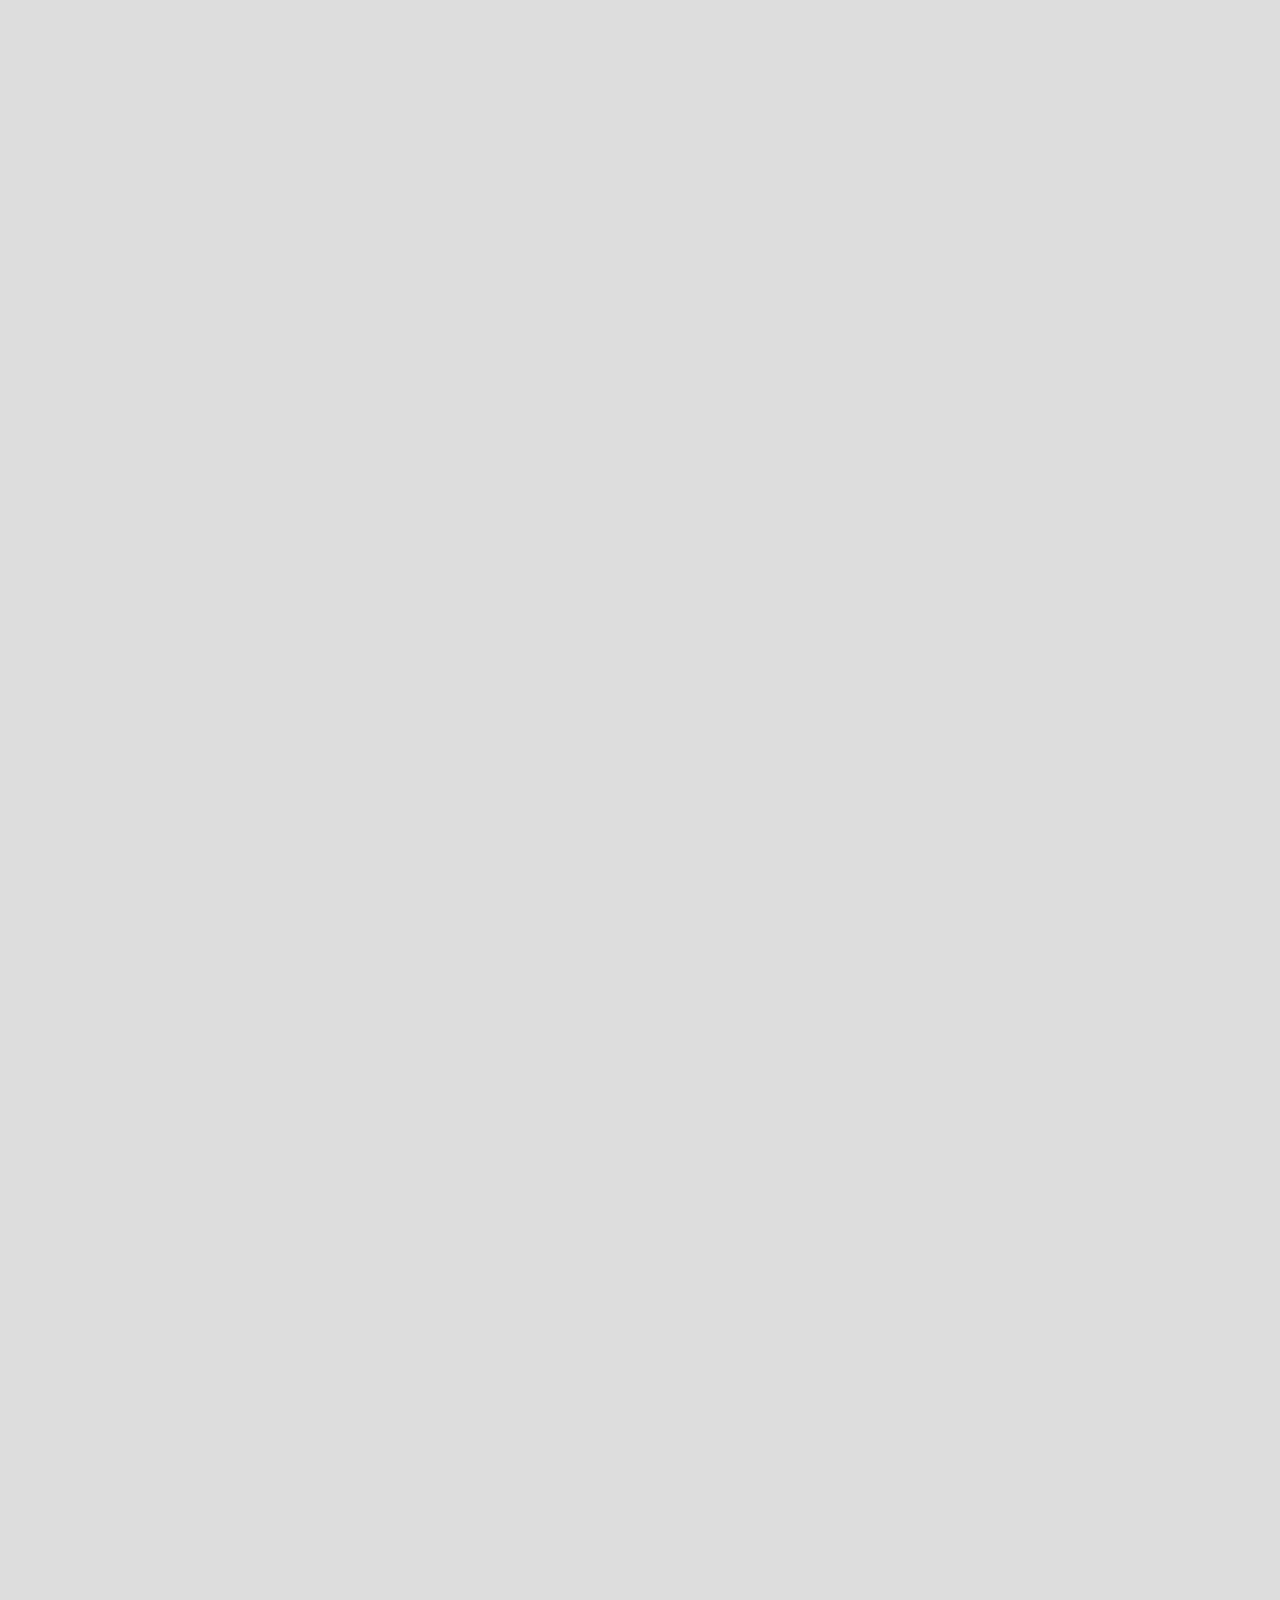
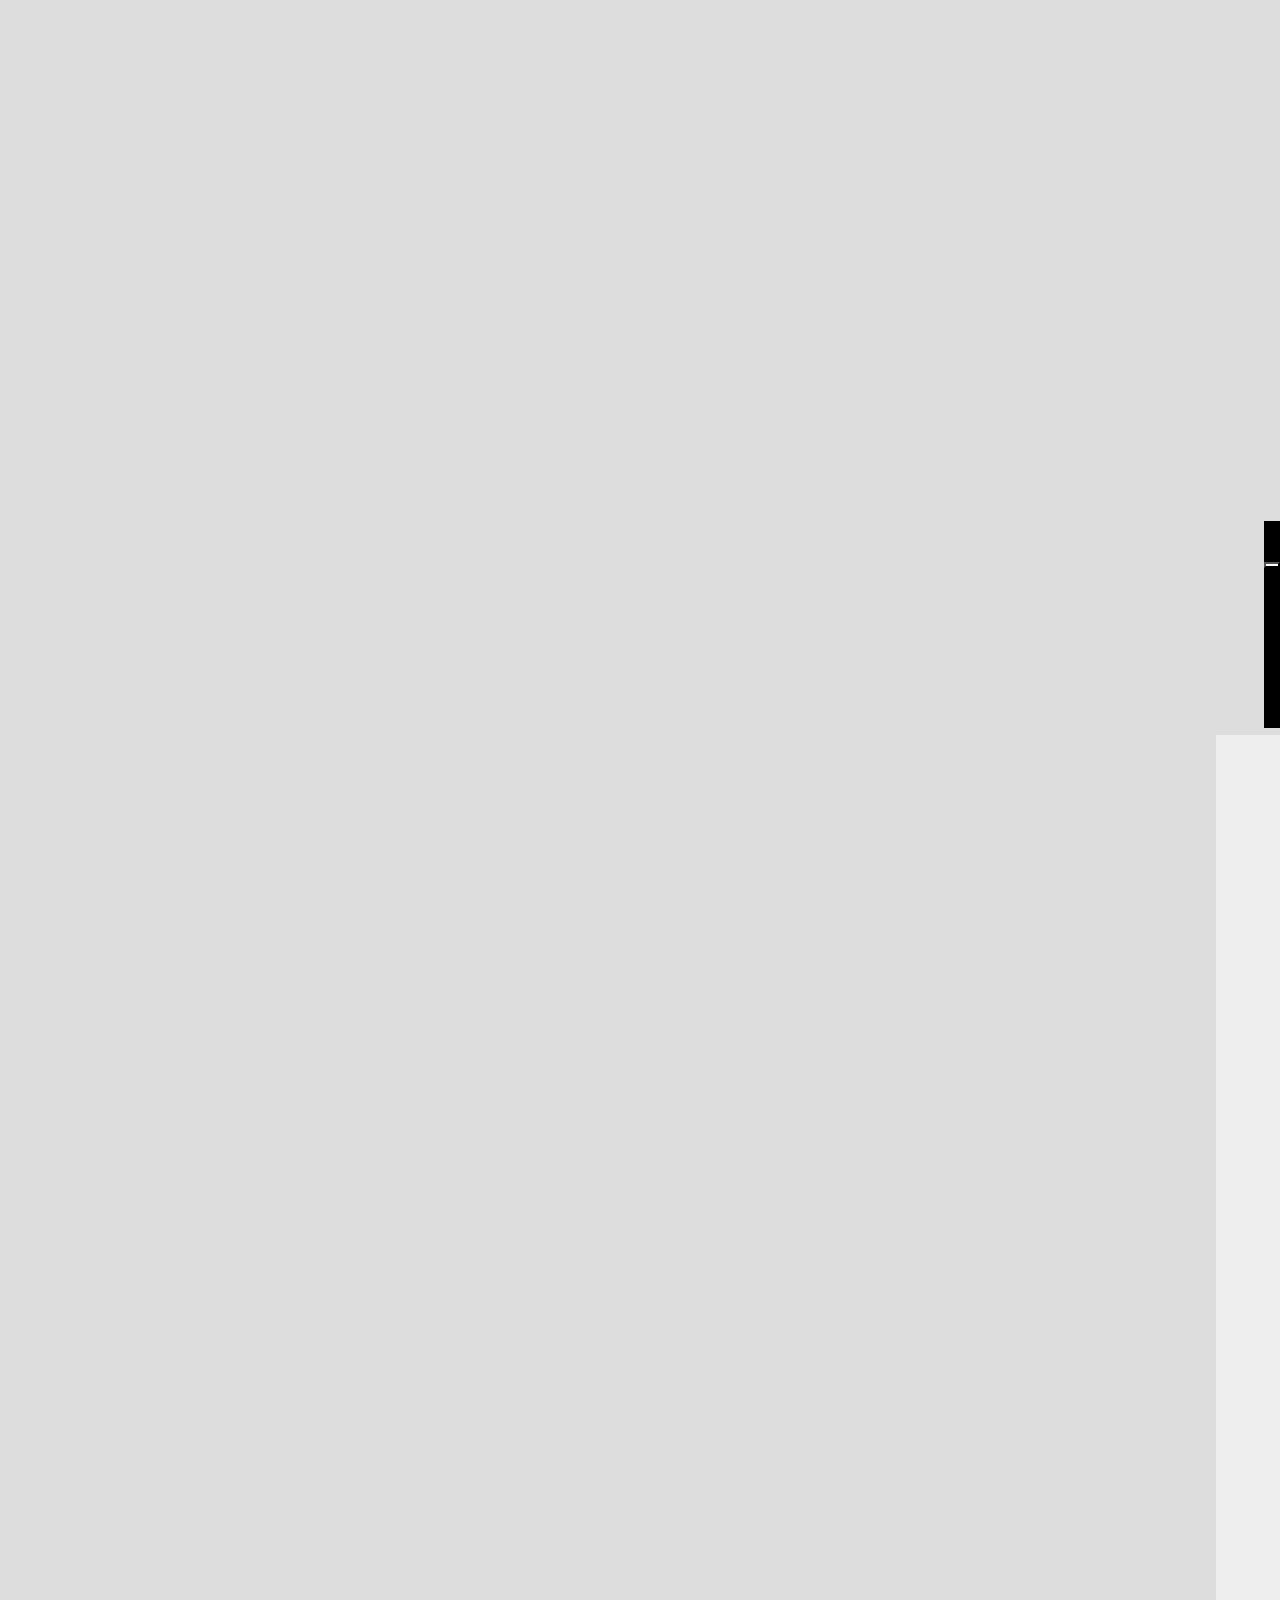
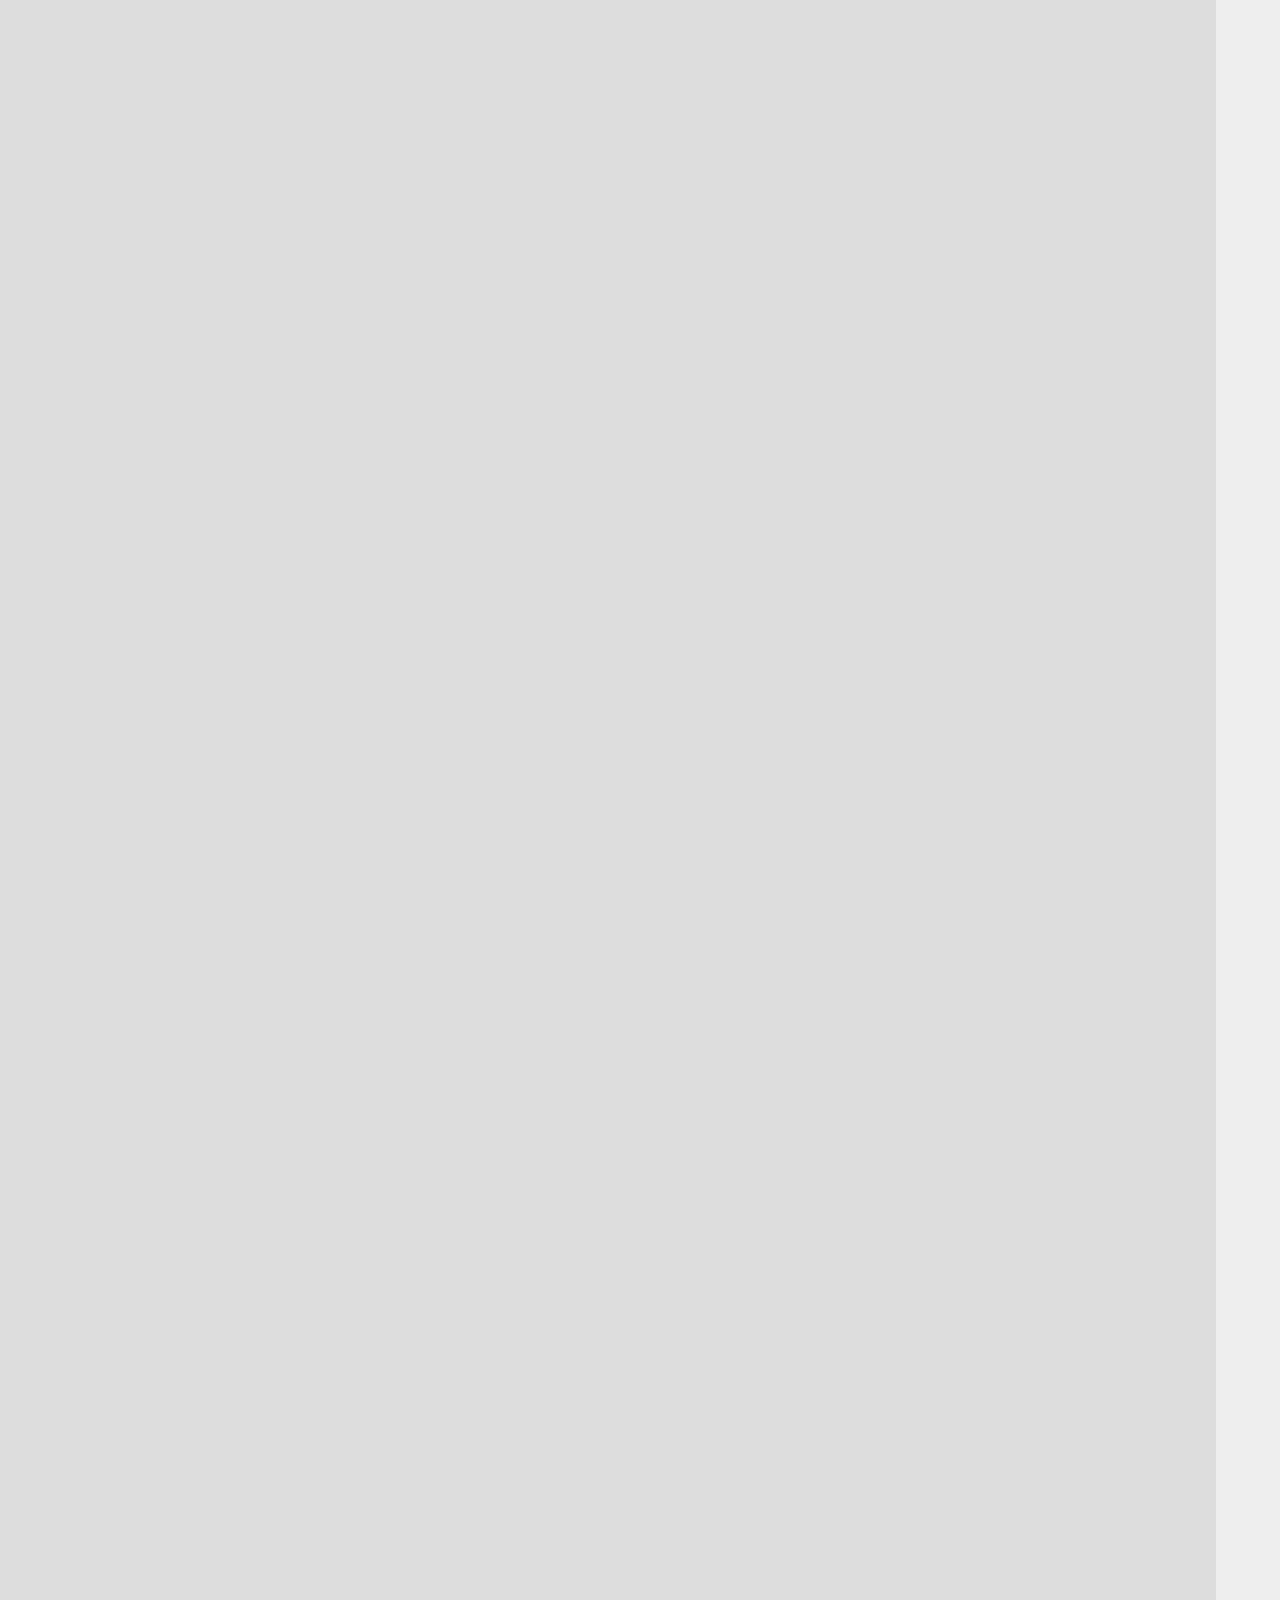
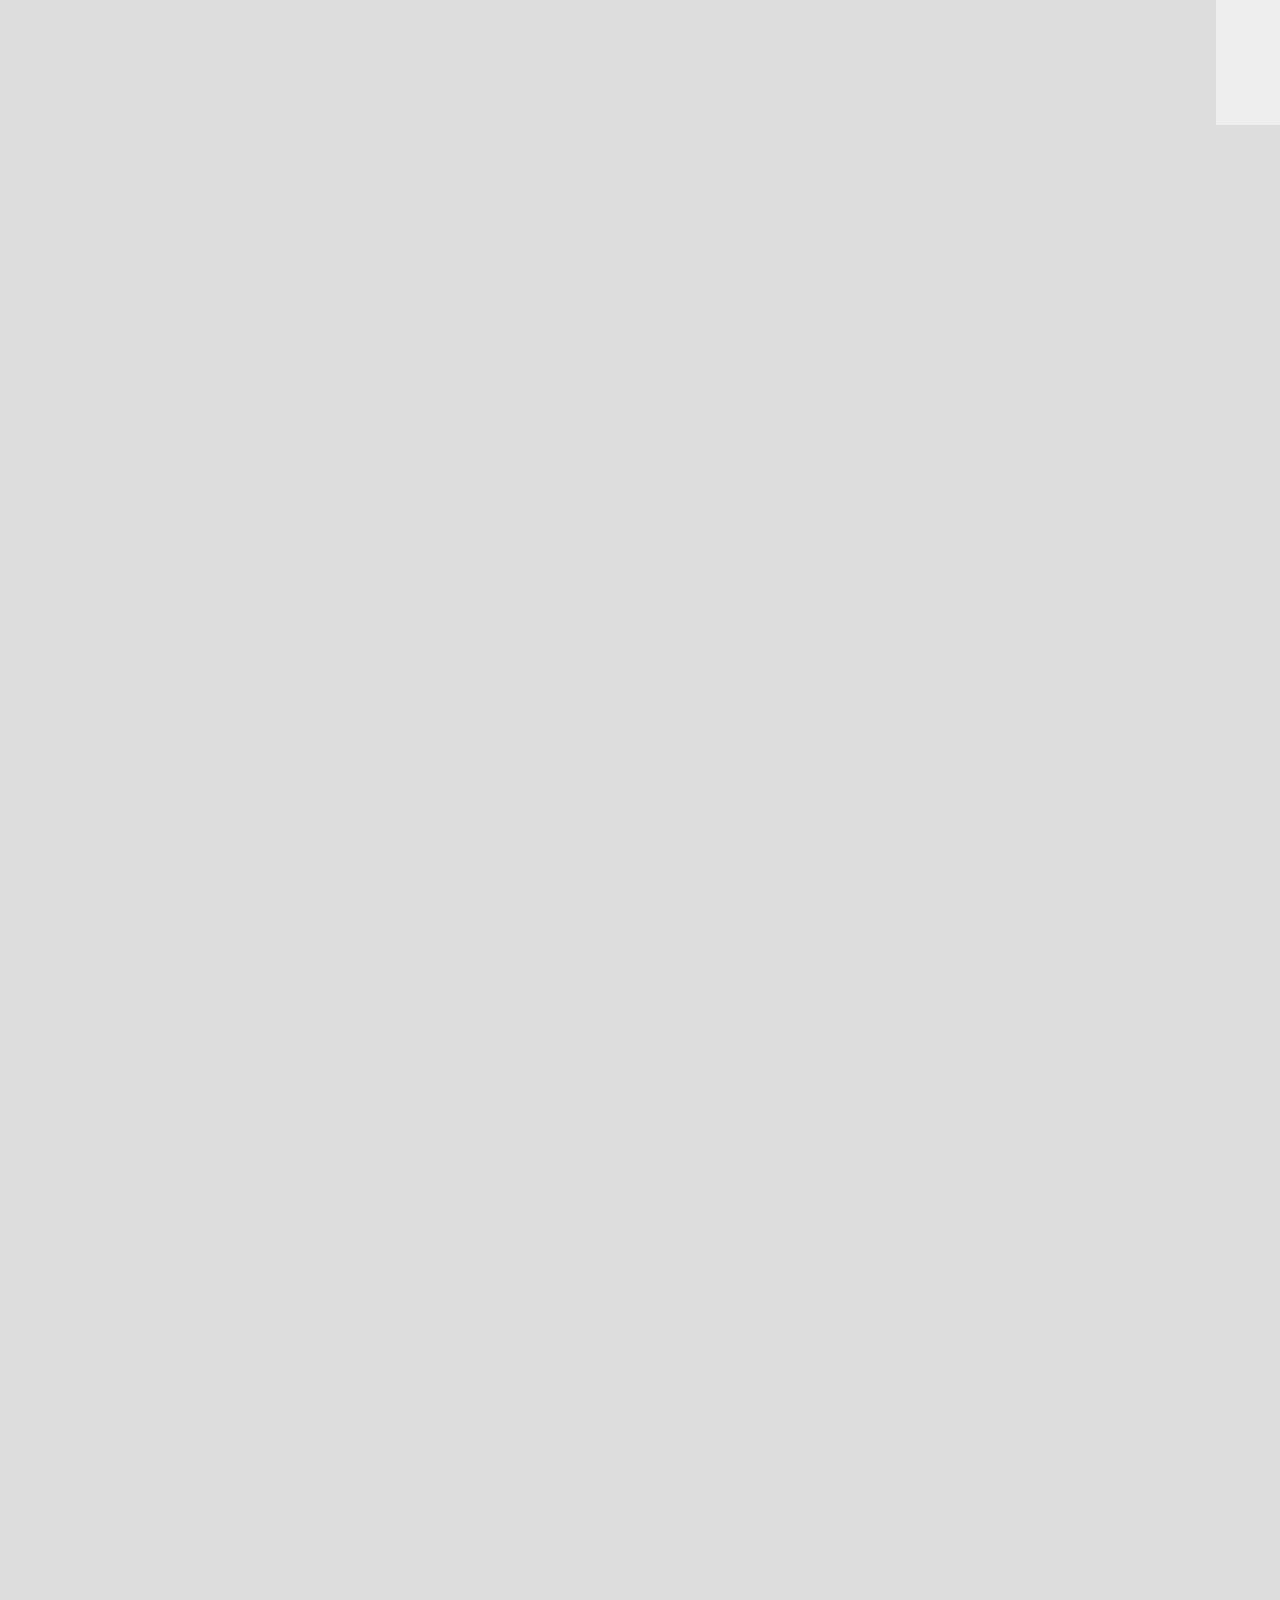
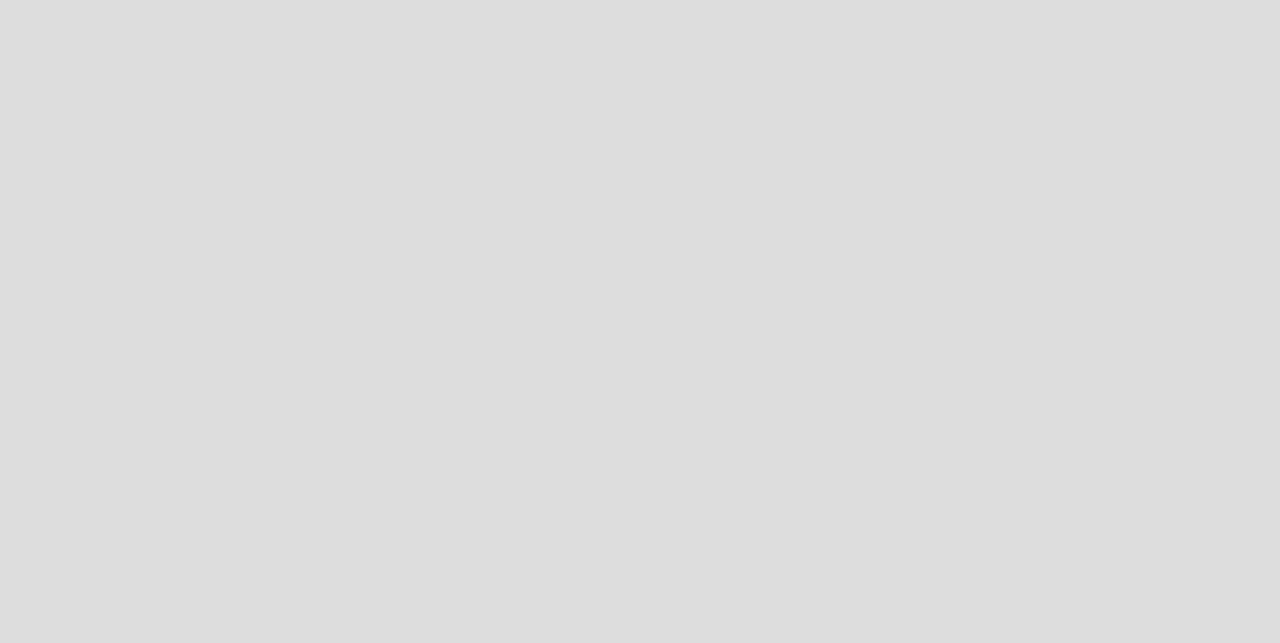
<file: Compartido/maquinas.html>
<!DOCTYPE html>
<html lang="Es">

<head>
  <meta charset="UTF-8" />
  <link rel="stylesheet" href="css/maquinas.css" />
  <link href="https://cdn.jsdelivr.net/npm/bootstrap@5.3.2/dist/css/bootstrap.min.css" rel="stylesheet"
    integrity="sha384-T3c6CoIi6uLrA9TneNEoa7RxnatzjcDSCmG1MXxSR1GAsXEV/Dwwykc2MPK8M2HN" crossorigin="anonymous" />
    <script src="https://cdn.jsdelivr.net/npm/bootstrap@5.3.2/dist/js/bootstrap.bundle.min.js" integrity="sha384-C6RzsynM9kWDrMNeT87bh95OGNyZPhcTNXj1NW7RuBCsyN/o0jlpcV8Qyq46cDfL" crossorigin="anonymous"></script>
  <link rel="stylesheet" href="https://cdnjs.cloudflare.com/ajax/libs/font-awesome/6.4.2/css/all.min.css"
    integrity="sha512-z3gLpd7yknf1YoNbCzqRKc4qyor8gaKU1qmn+CShxbuBusANI9QpRohGBreCFkKxLhei6S9CQXFEbbKuqLg0DA=="
    crossorigin="anonymous" referrerpolicy="no-referrer" />
  <meta name="viewport" content="width=device-width, initial-scale=1.0" />
  <title>Maquinas-GymGT</title>
</head>

<body>
    <div class="row">
      <div class="col-12">
        <header>
          <div class="col-xs-12 col-sm-12 col-md-12 col-lg-12">
            <h1><img src="img/logo.png" alt="" class="logo">USTAVO TRAINING</h1>
          </div>
        </header>
      </div>
    </div>



    <nav class="navbar navbar-expand-lg bg-body-tertiary">
      <div class="container-fluid">
        <a class="navbar-brand" href="#">Menú</a>
        <button class="navbar-toggler" type="button" data-bs-toggle="collapse" data-bs-target="#navbarSupportedContent"
          aria-controls="navbarSupportedContent" aria-expanded="false" aria-label="Toggle navigation">
          <span class="navbar-toggler-icon"></span>
        </button>

        <div class="collapse navbar-collapse" id="navbarSupportedContent">
          <ul class="navbar-nav me-auto mb-2 mb-lg-0">

            <li class="nav-item">
              <a class="nav-link active" href="index.html">INICIO</a>
            </li>
            <li class="nav-item">
              <a class="nav-link active" href="planes.html">PLANES</a>
            </li>
            <li class="nav-item">
              <a class="nav-link active" href="maquinas.html">MAQUINAS</a>
            </li>
            <li class="nav-item">
              <a class="nav-link active" href="entrenadores.html">ENTRENADORES</a>
            </li>
            <li class="nav-item">
              <a class="nav-link active" href="contacto.html">CONTACTO</a>
            </li>

        </ul>
      </div>
      </div>
    </nav>

    <div class="row">
      <div class="col-12">
        <div class="row">
          <div class="col-xs-12 col-sm-12 col-md-12 col-lg-9">
            <main>
              <section>
                <article>
                    <div class="gallery">
                      <img src="img/gal1.jpeg" alt="Imagen 1">
                                <img src="img/gal2.jpeg" alt="Imagen 1">
                                <img src="img/gal3.jpeg" alt="Imagen 1">
                                <img src="img/gal4.jpeg" alt="Imagen 1">
                                <img src="img/gal5.jpeg" alt="Imagen 1">
                                <img src="img/gal6.jpeg" alt="Imagen 1">
                                <img src="img/gal7.jpeg" alt="Imagen 1">
                                <img src="img/gal8.jpeg" alt="Imagen 1">
                                <img src="img/gal9.jpeg" alt="Imagen 1">
                    </div>
                  </article>
                </section>
            </main>
          </div>
          <div class="col-xs-12 col-sm-12 col-md-12 col-lg-3">
            <aside><br><br><br>
              <div class="col-3">
              <article>
                <iframe width="350" height="215" src="https://www.youtube.com/embed/SiCC4ophcjI?si=KX_NtsjgbwiPEDMB" title="YouTube video player" frameborder="0" allow="accelerometer; autoplay; clipboard-write; encrypted-media; gyroscope; picture-in-picture; web-share" allowfullscreen></iframe>
              </article>
              
              <article><br><br>
                
                <iframe width="350" height="215" src="https://www.youtube.com/embed/HxRVg0yJeuE?si=dNFEgt51Ve_GSNl0" title="YouTube video player" frameborder="0" allow="accelerometer; autoplay; clipboard-write; encrypted-media; gyroscope; picture-in-picture; web-share" allowfullscreen></iframe>
              </article>
            </div>
            </aside>
          </div>
        </div>
      </div>
    </div>

    


  <footer>
    <p class="info">Sahagún - Córdoba <br> Copyright - Todos los derechos reservados <br> ©Myller montesino - Jesith
      Otero</p>
  </footer>
  <div>
    <!-- Whatsapp -->
  <a href=" https://wa.me/+573148752976" class="btn-whatsapp" target="_blank"> <i
    class="fa-3x fa-brands fa-square-whatsapp fa-beat"></i> </a>
</div>

</body>

</html>
</file>
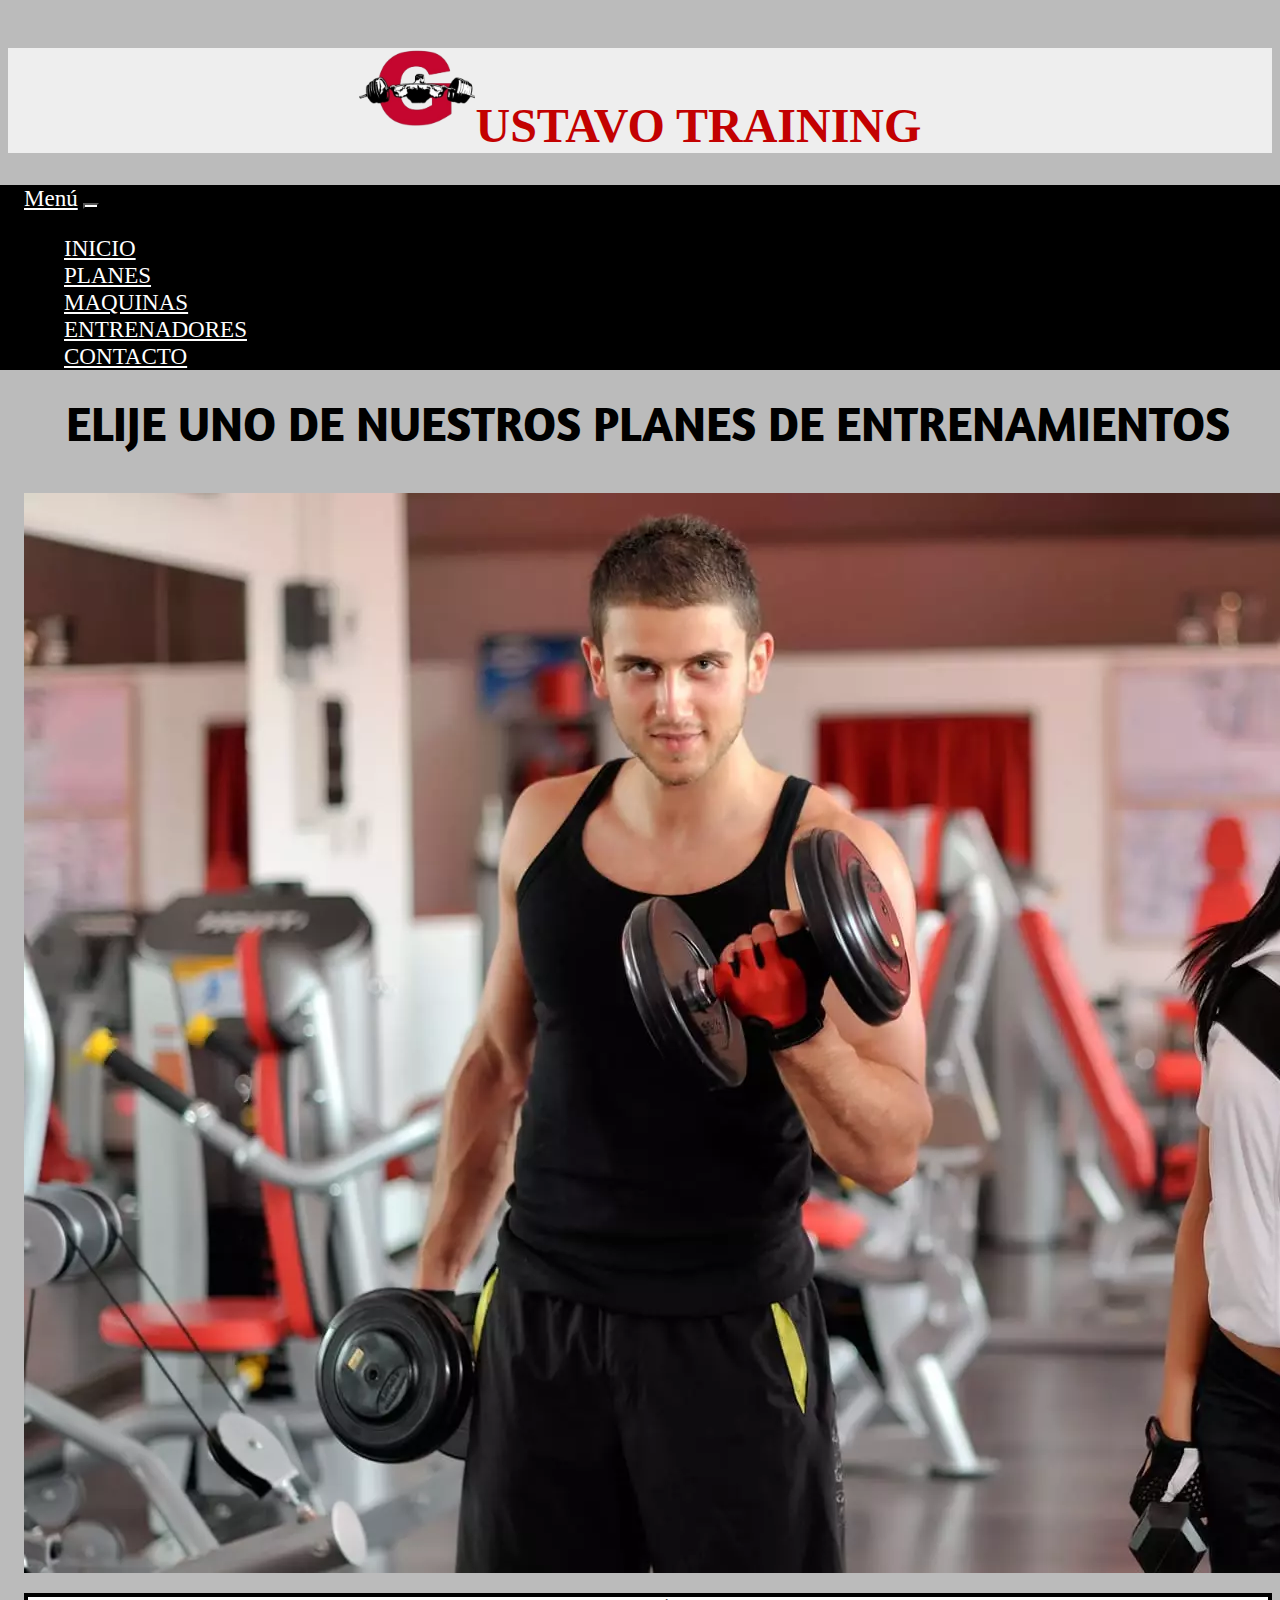
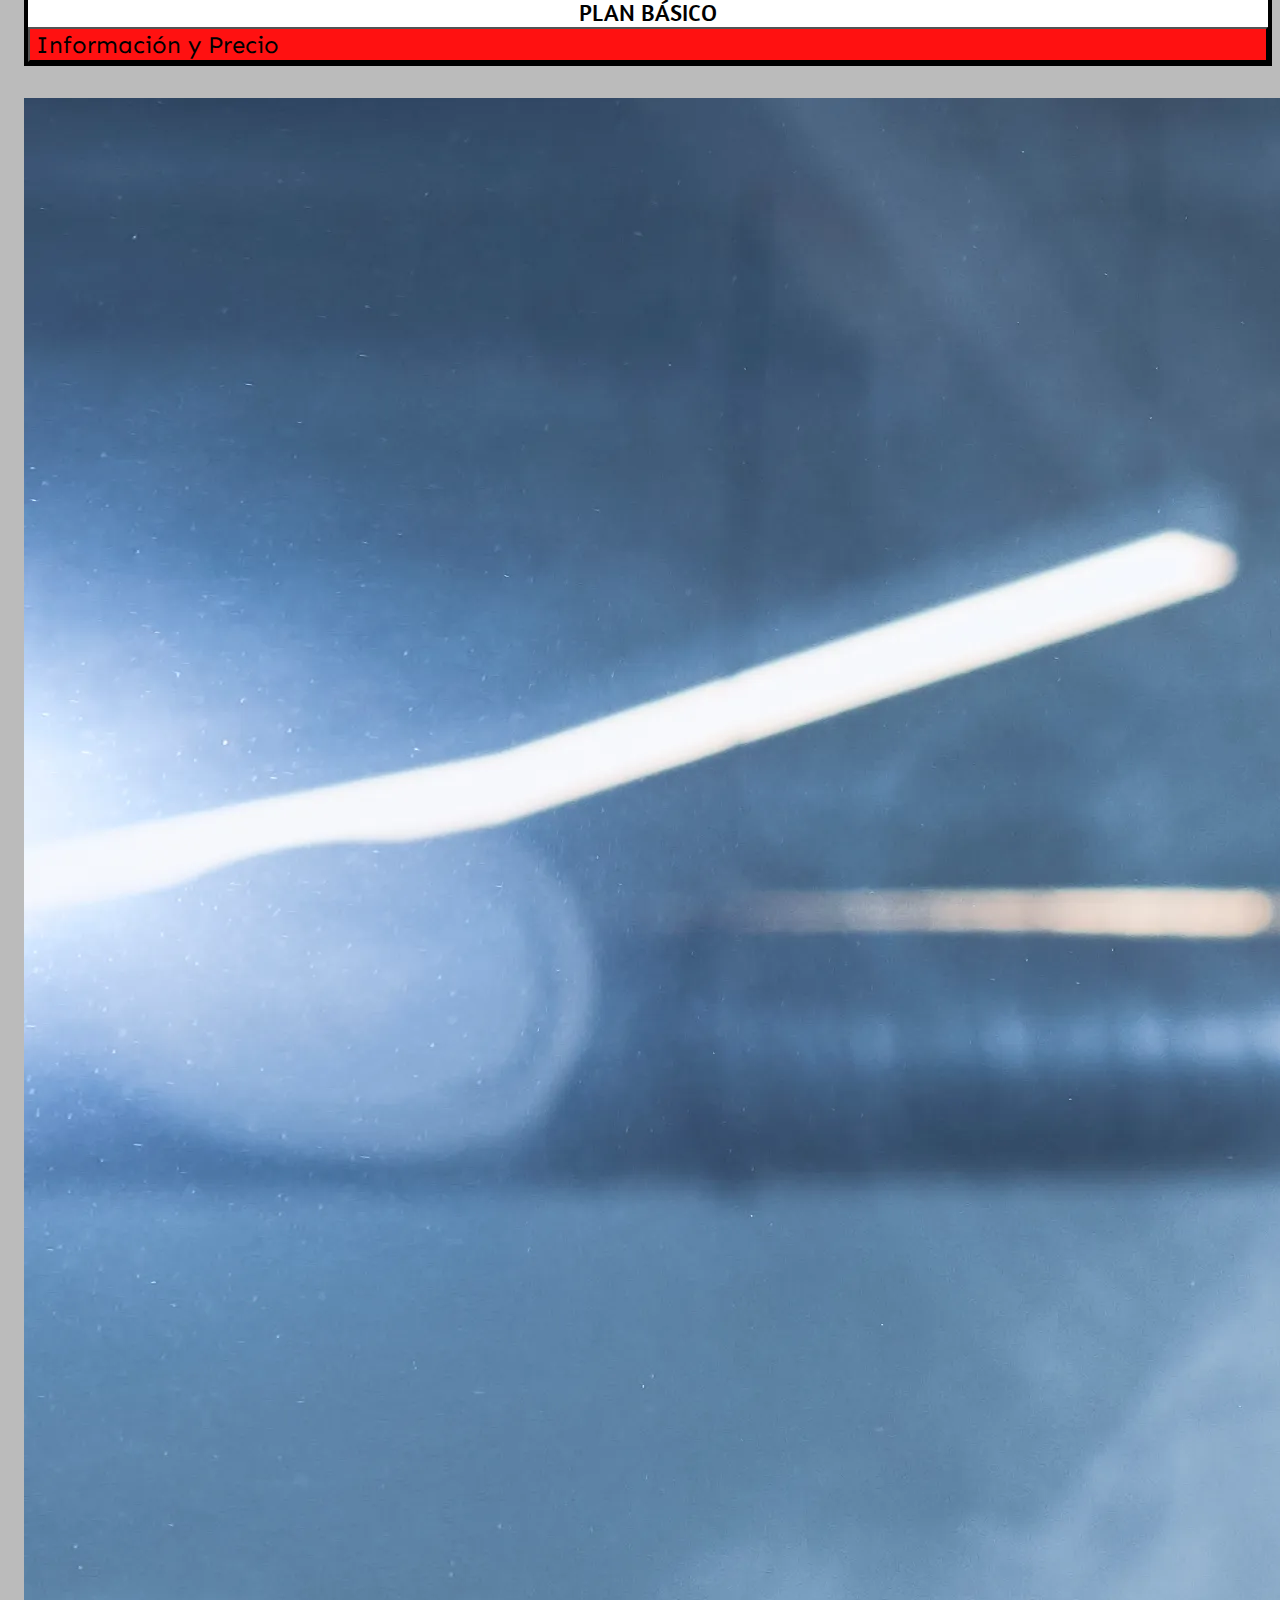
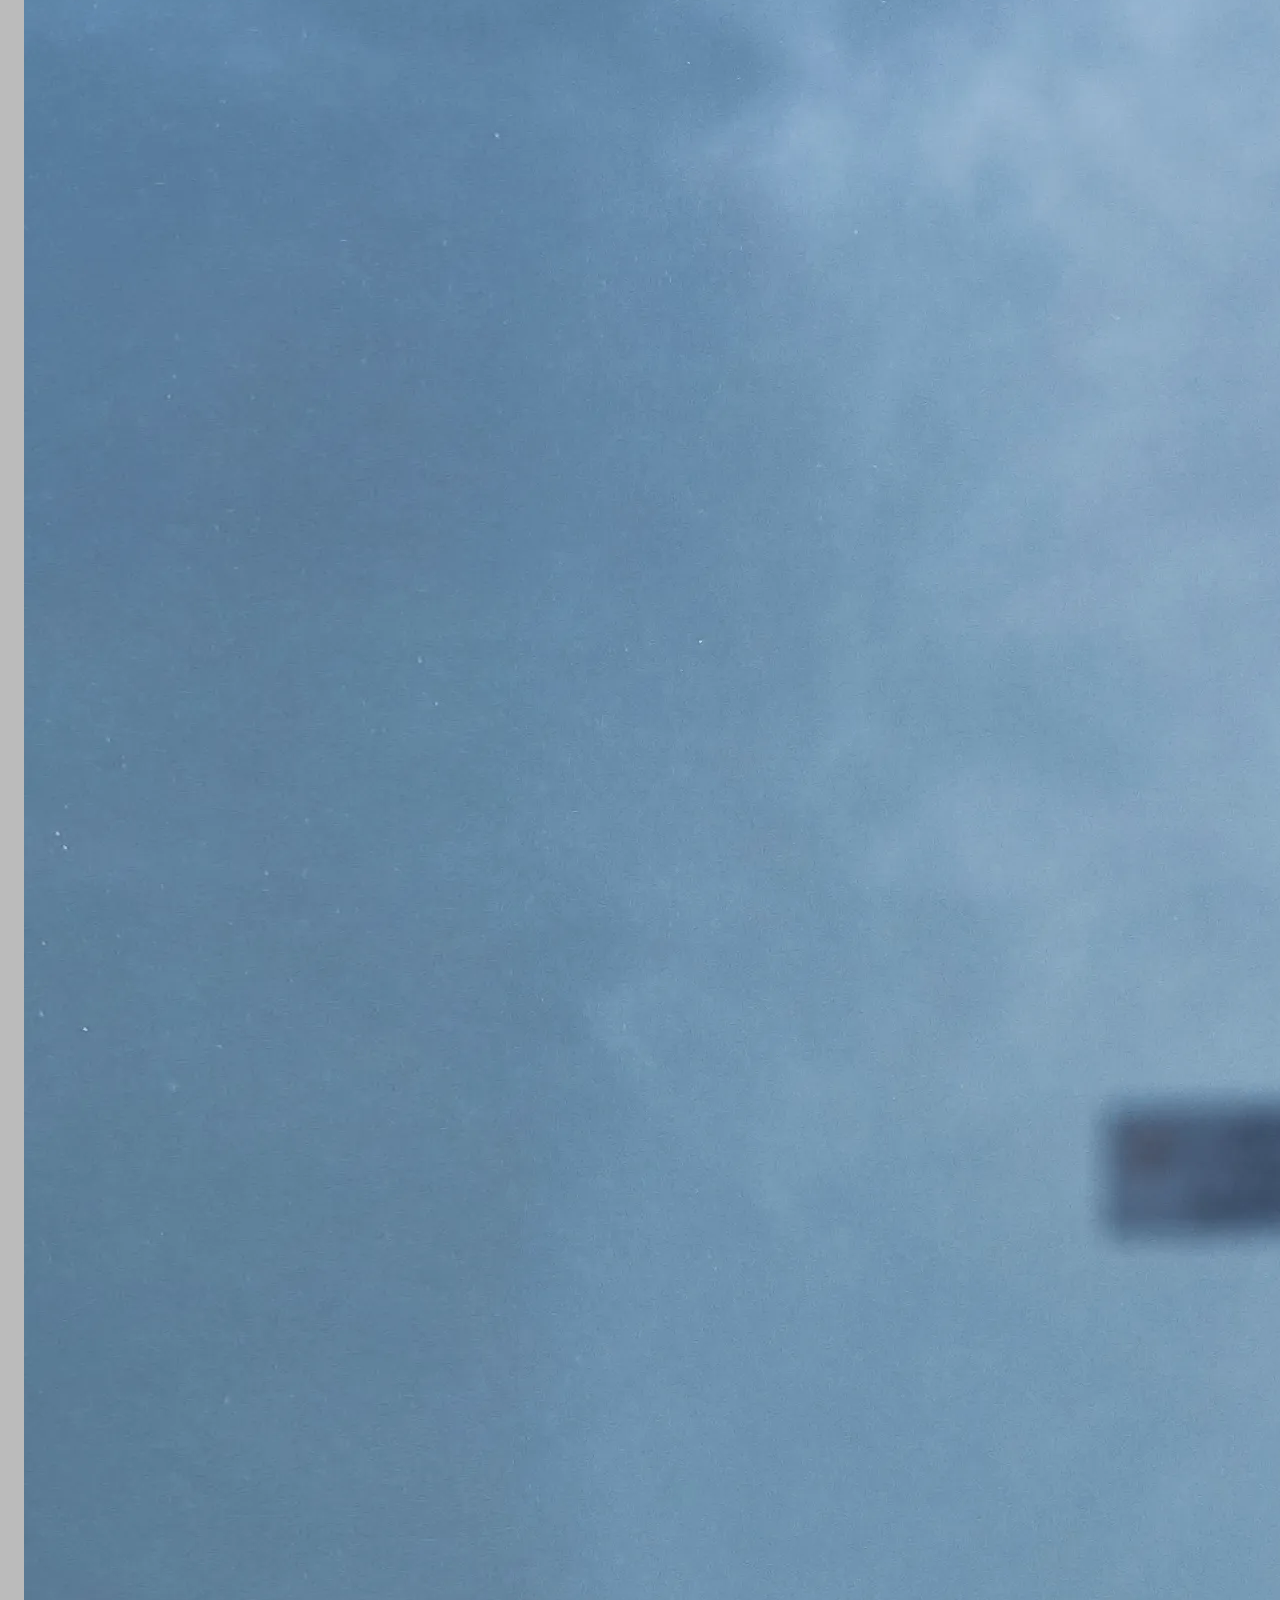
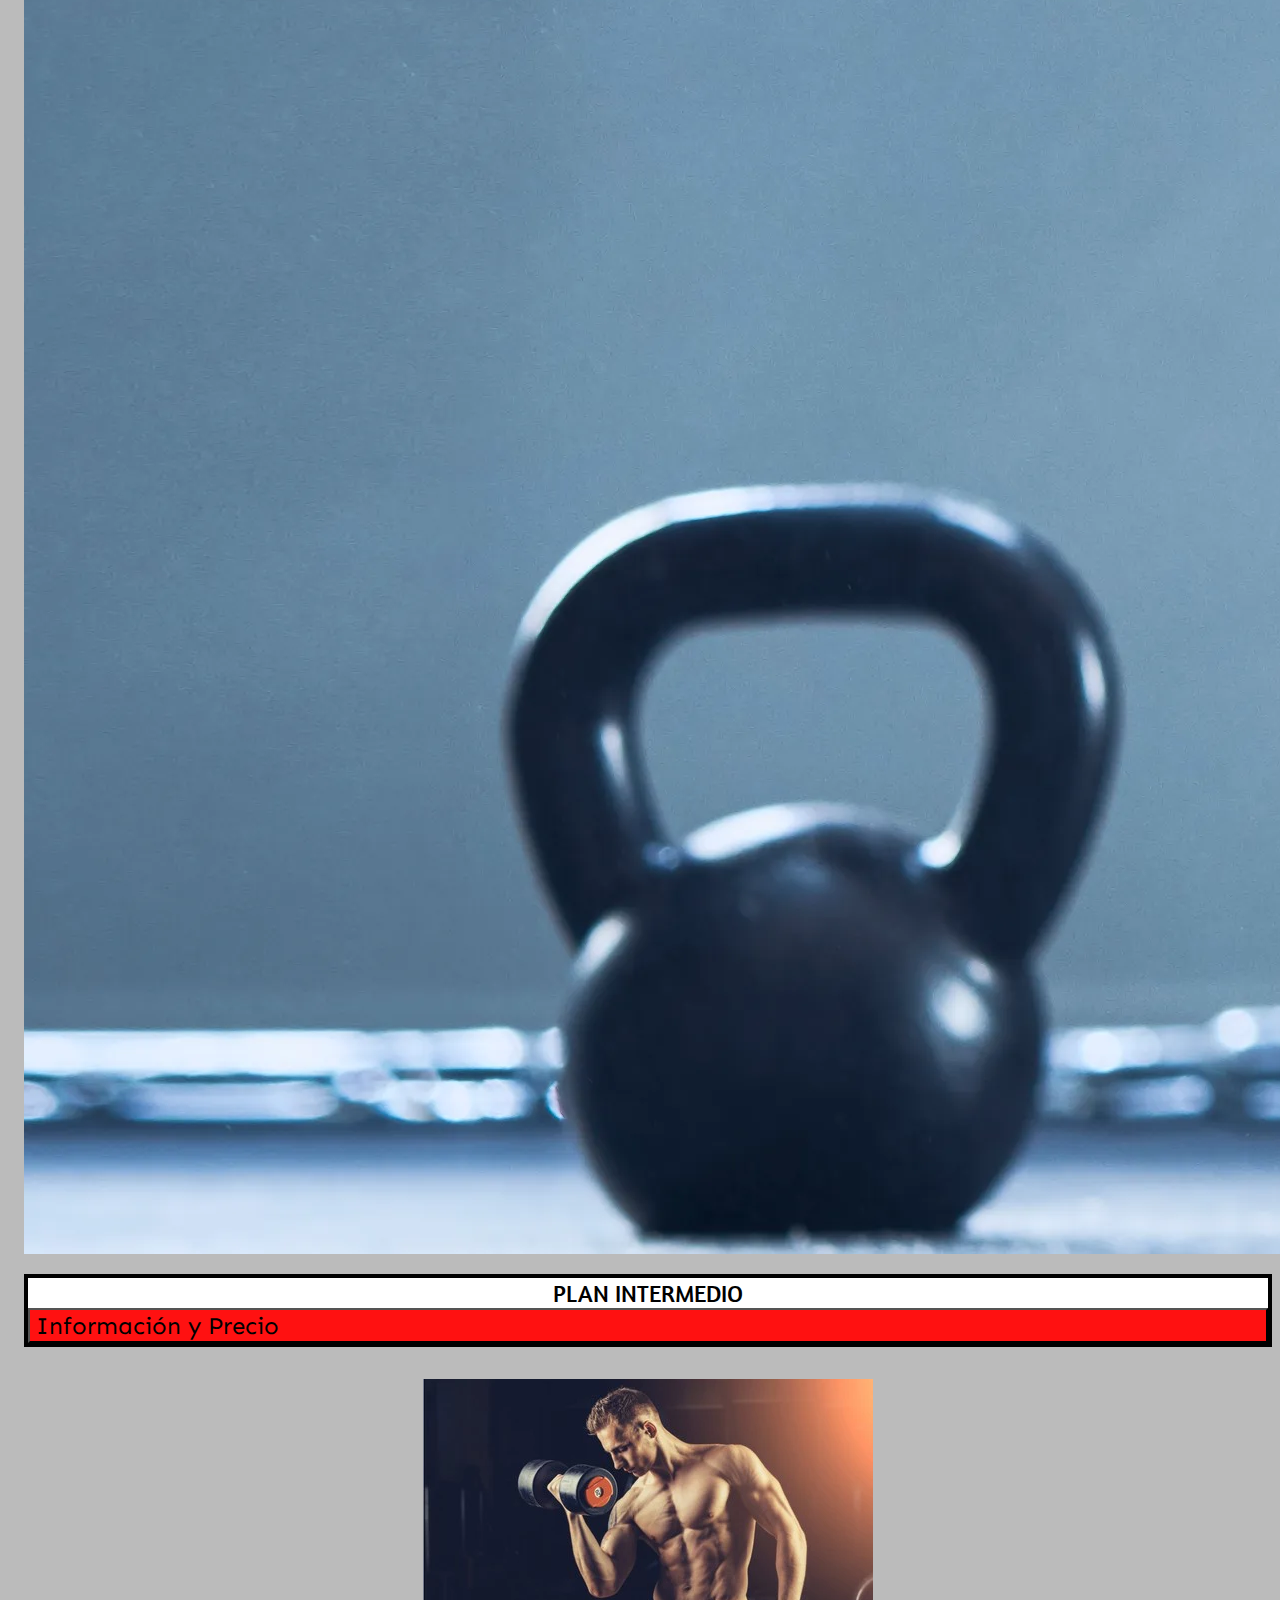
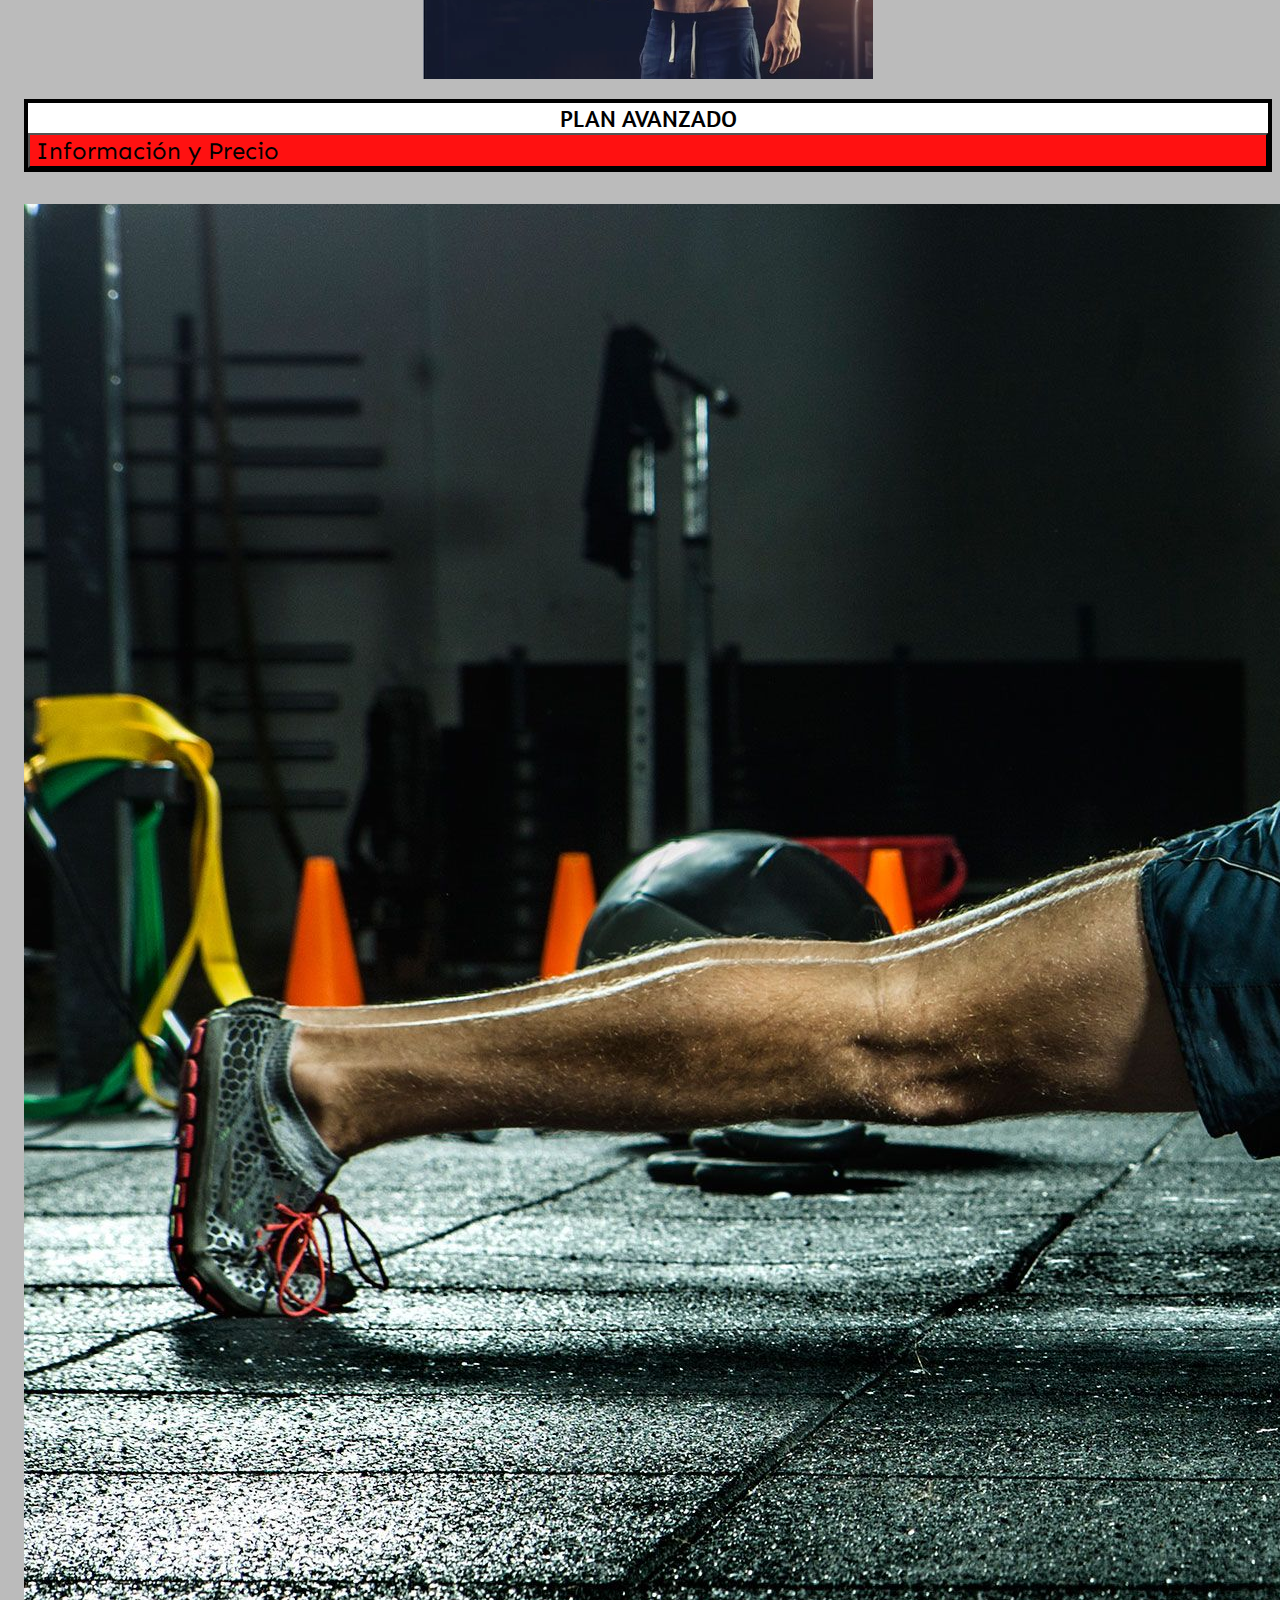
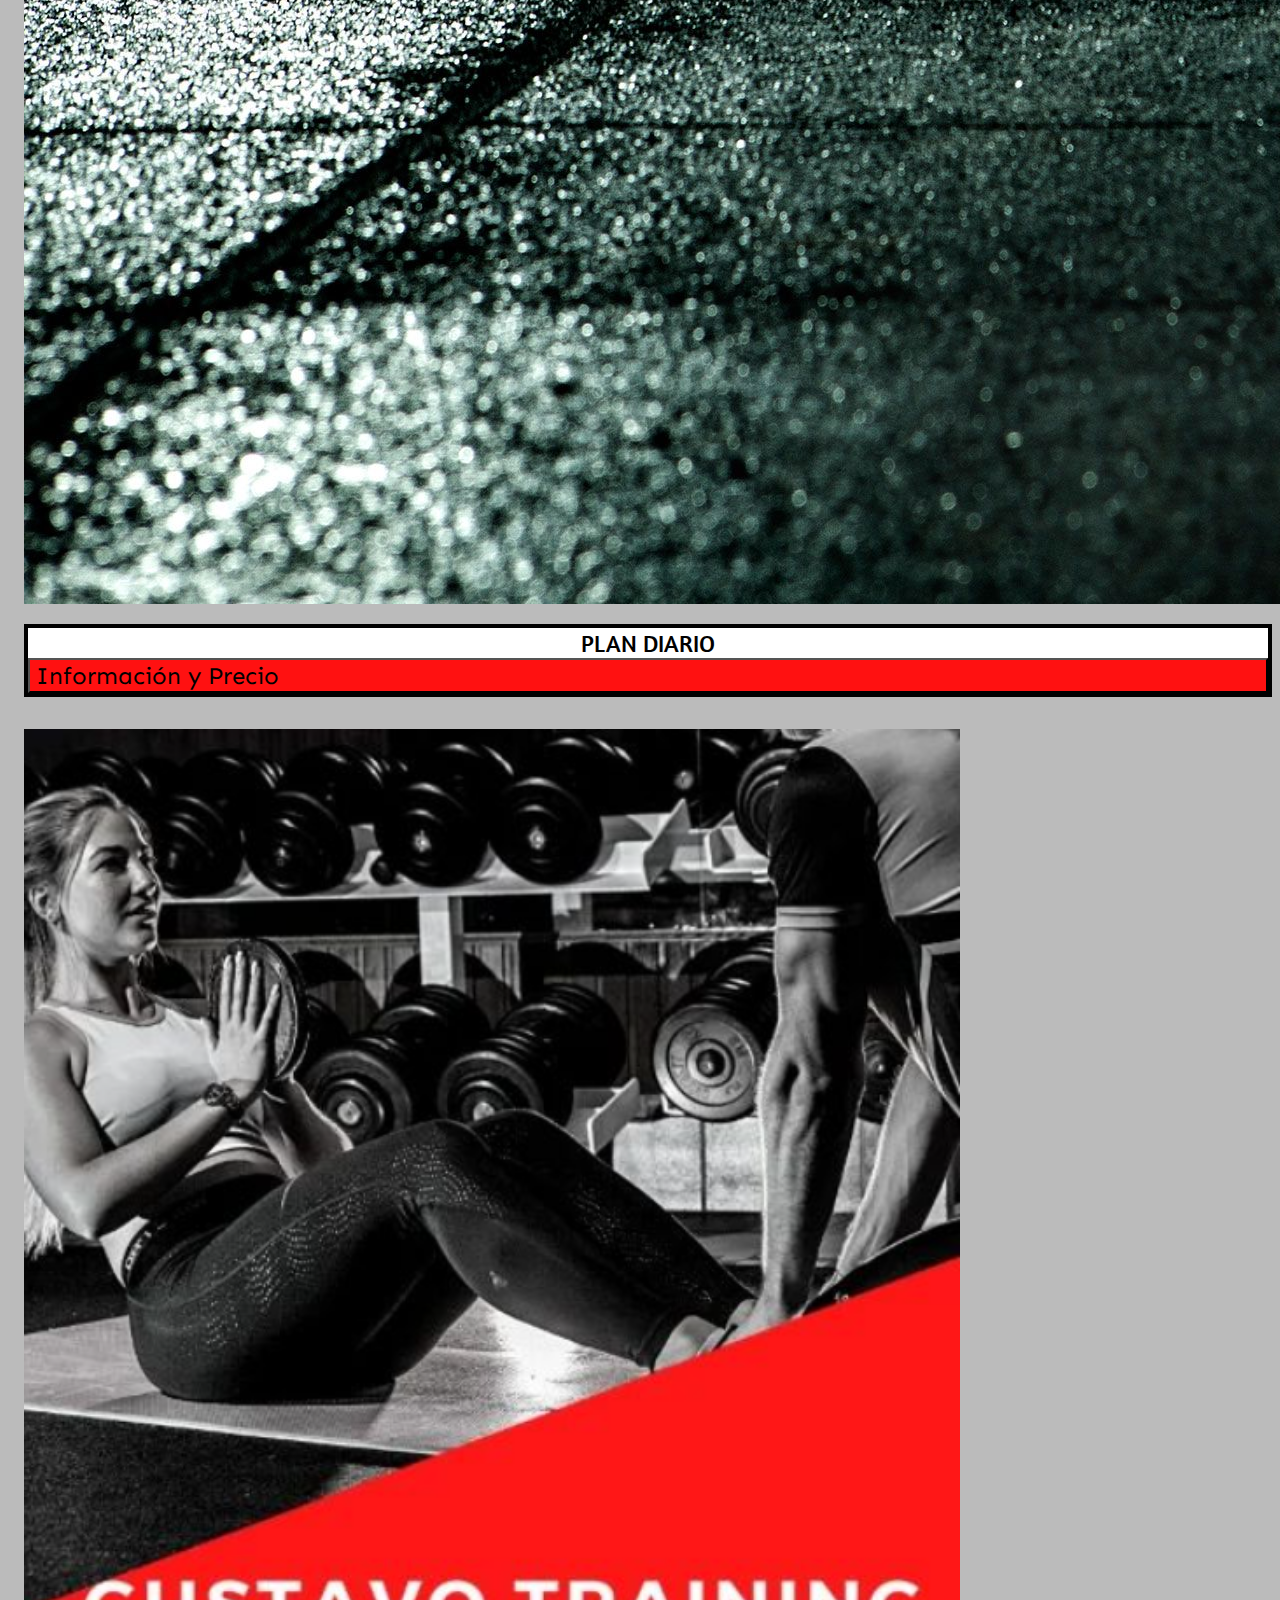
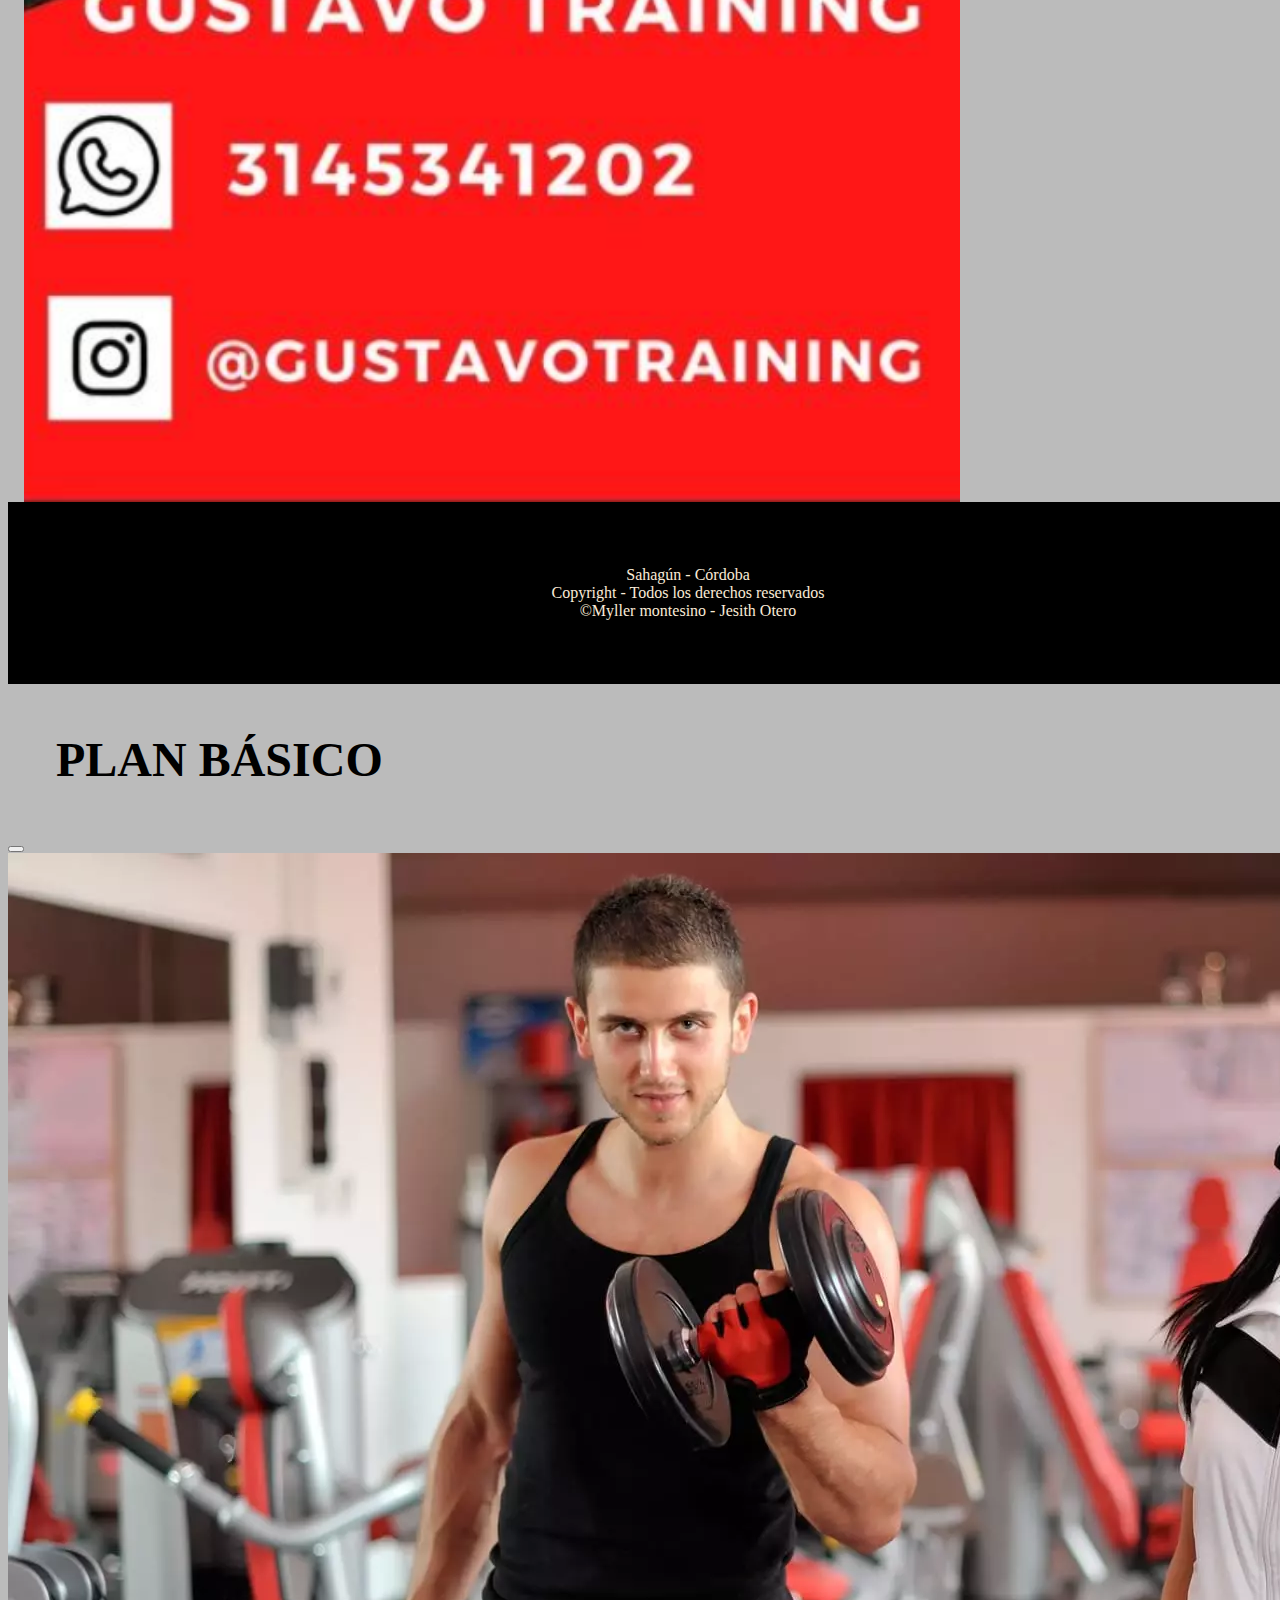
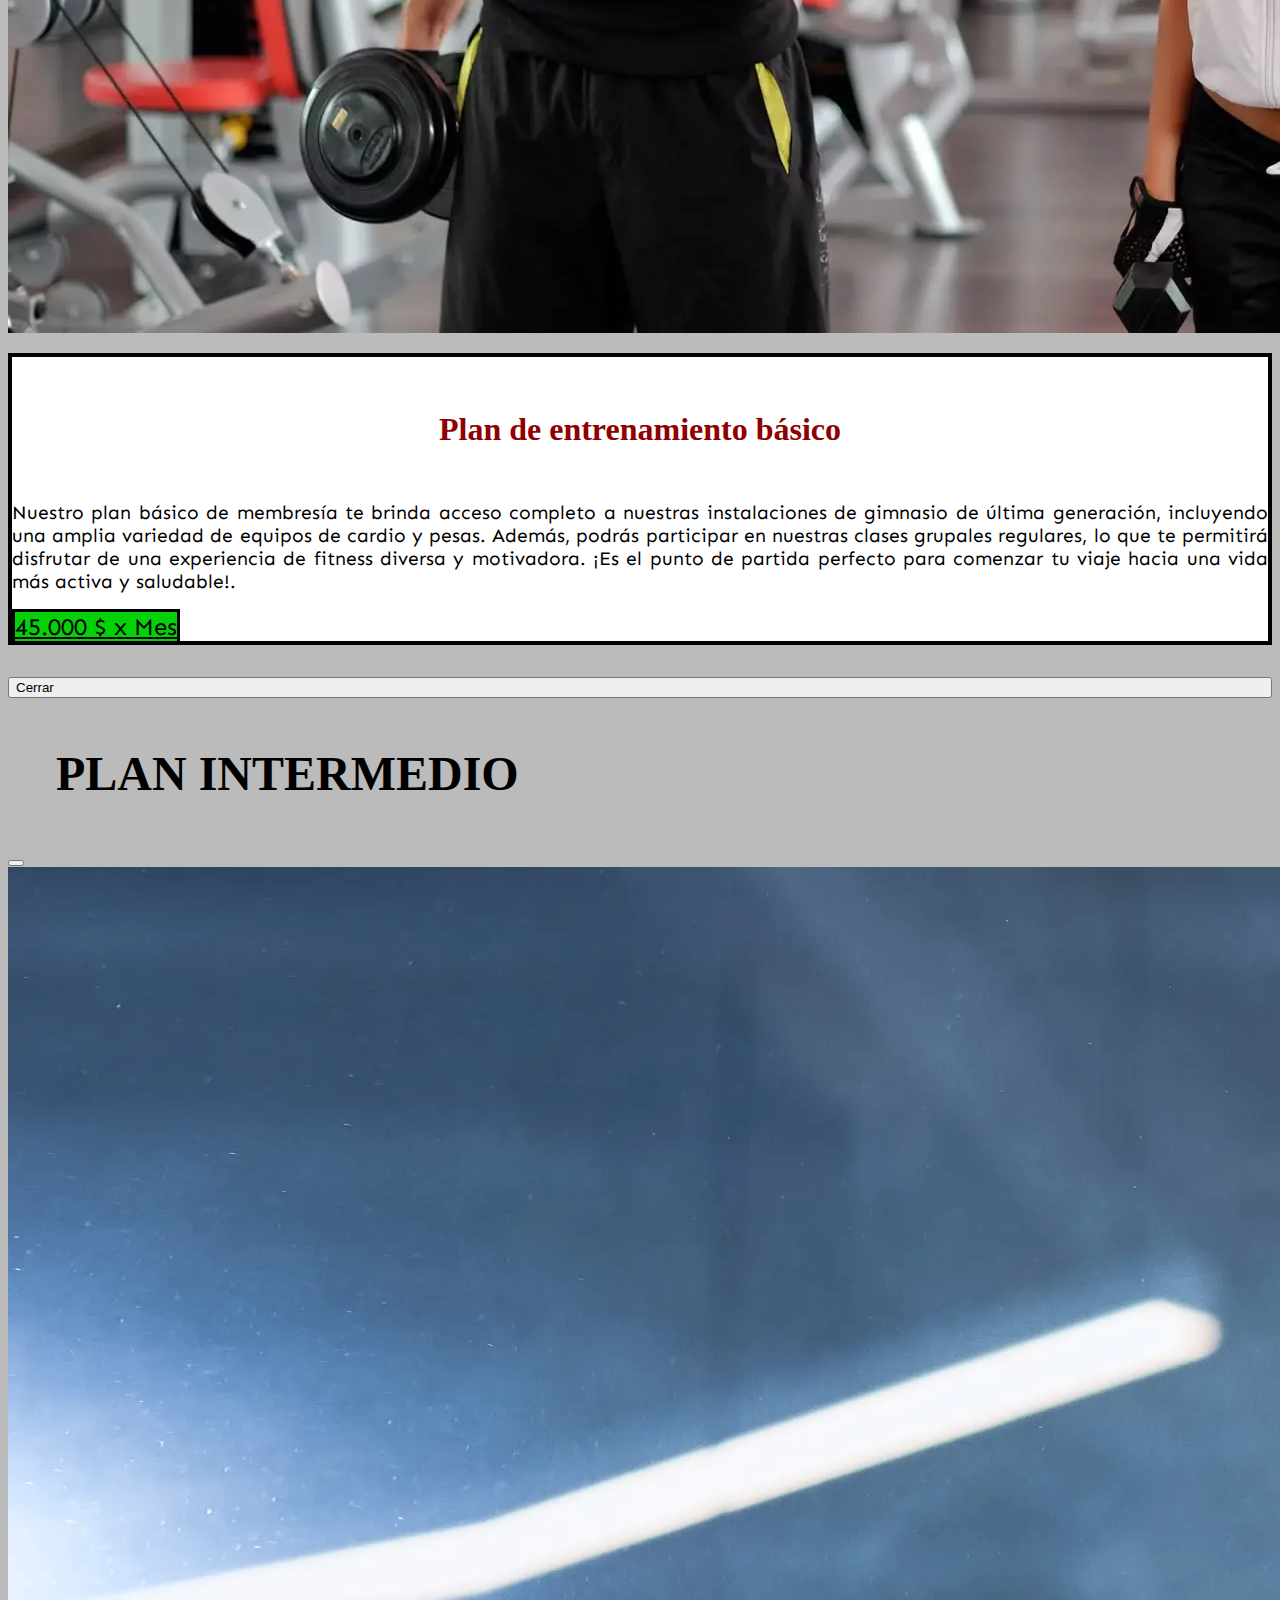
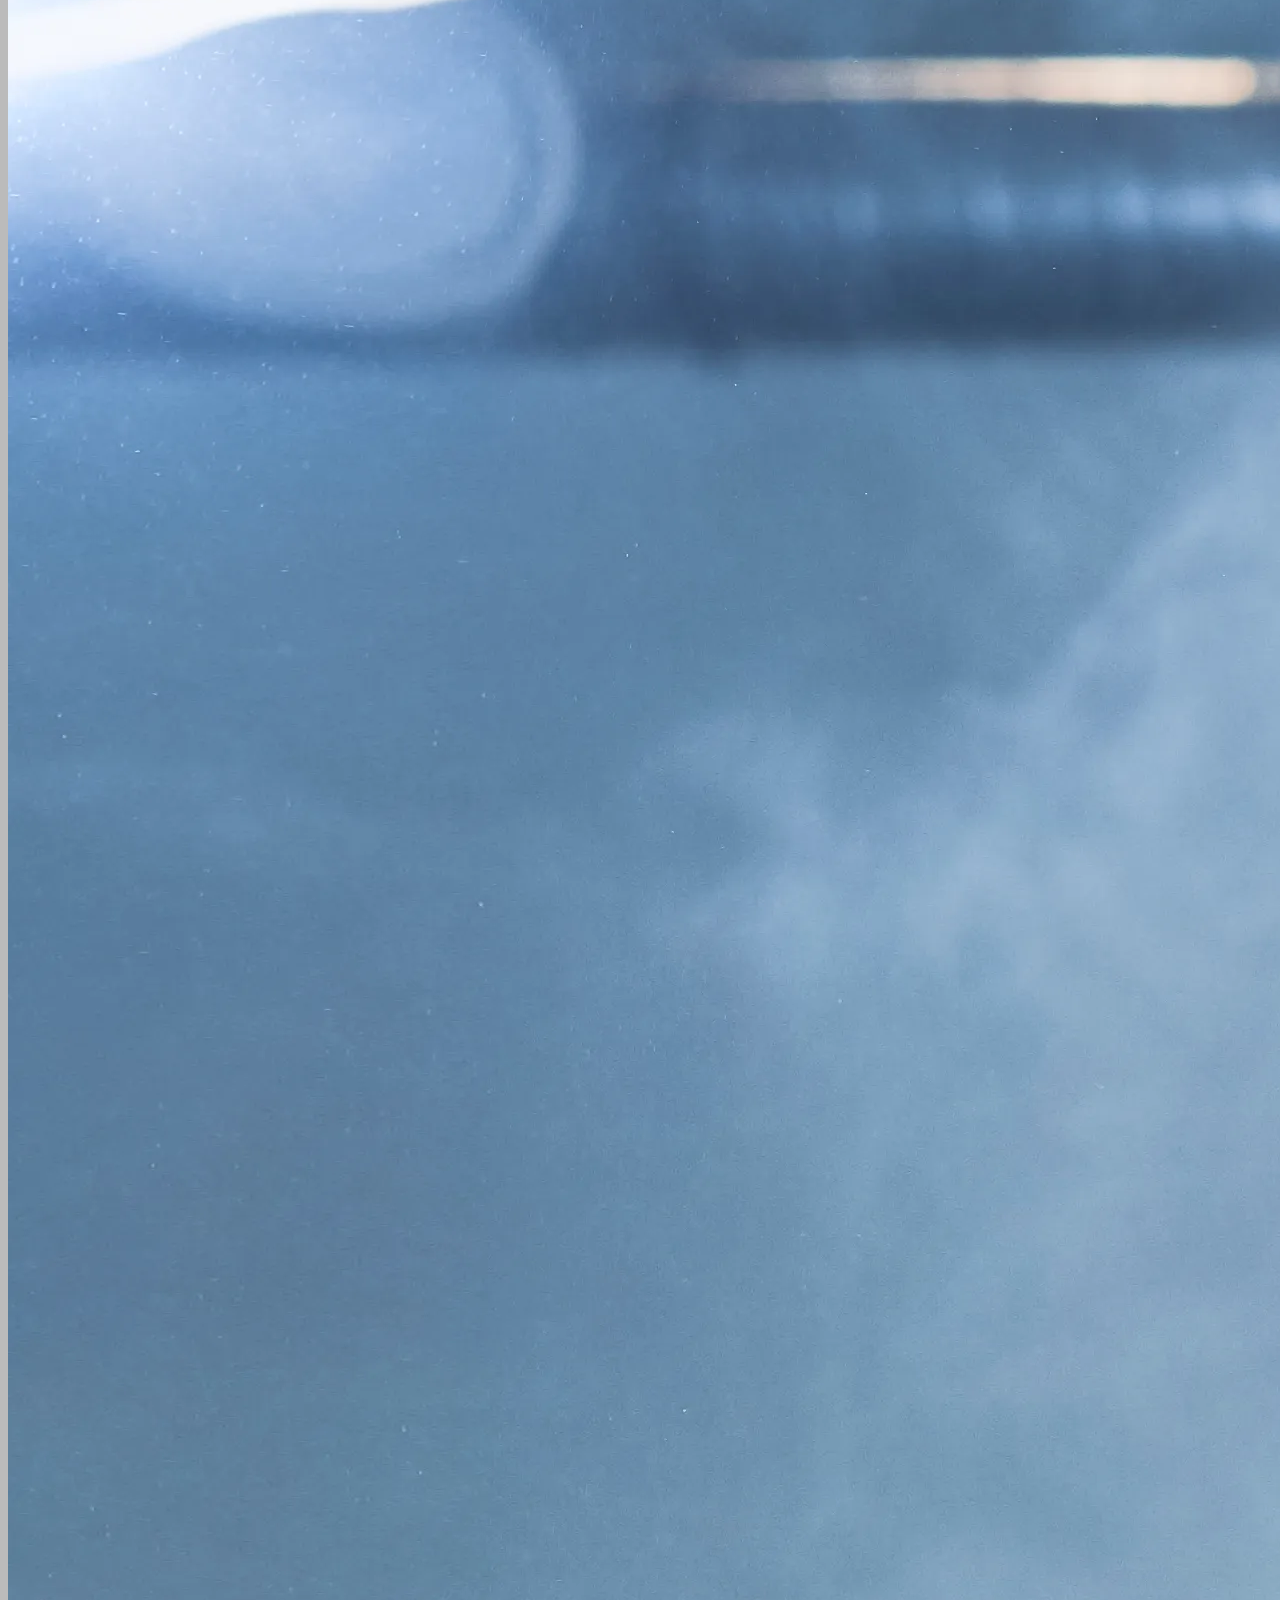
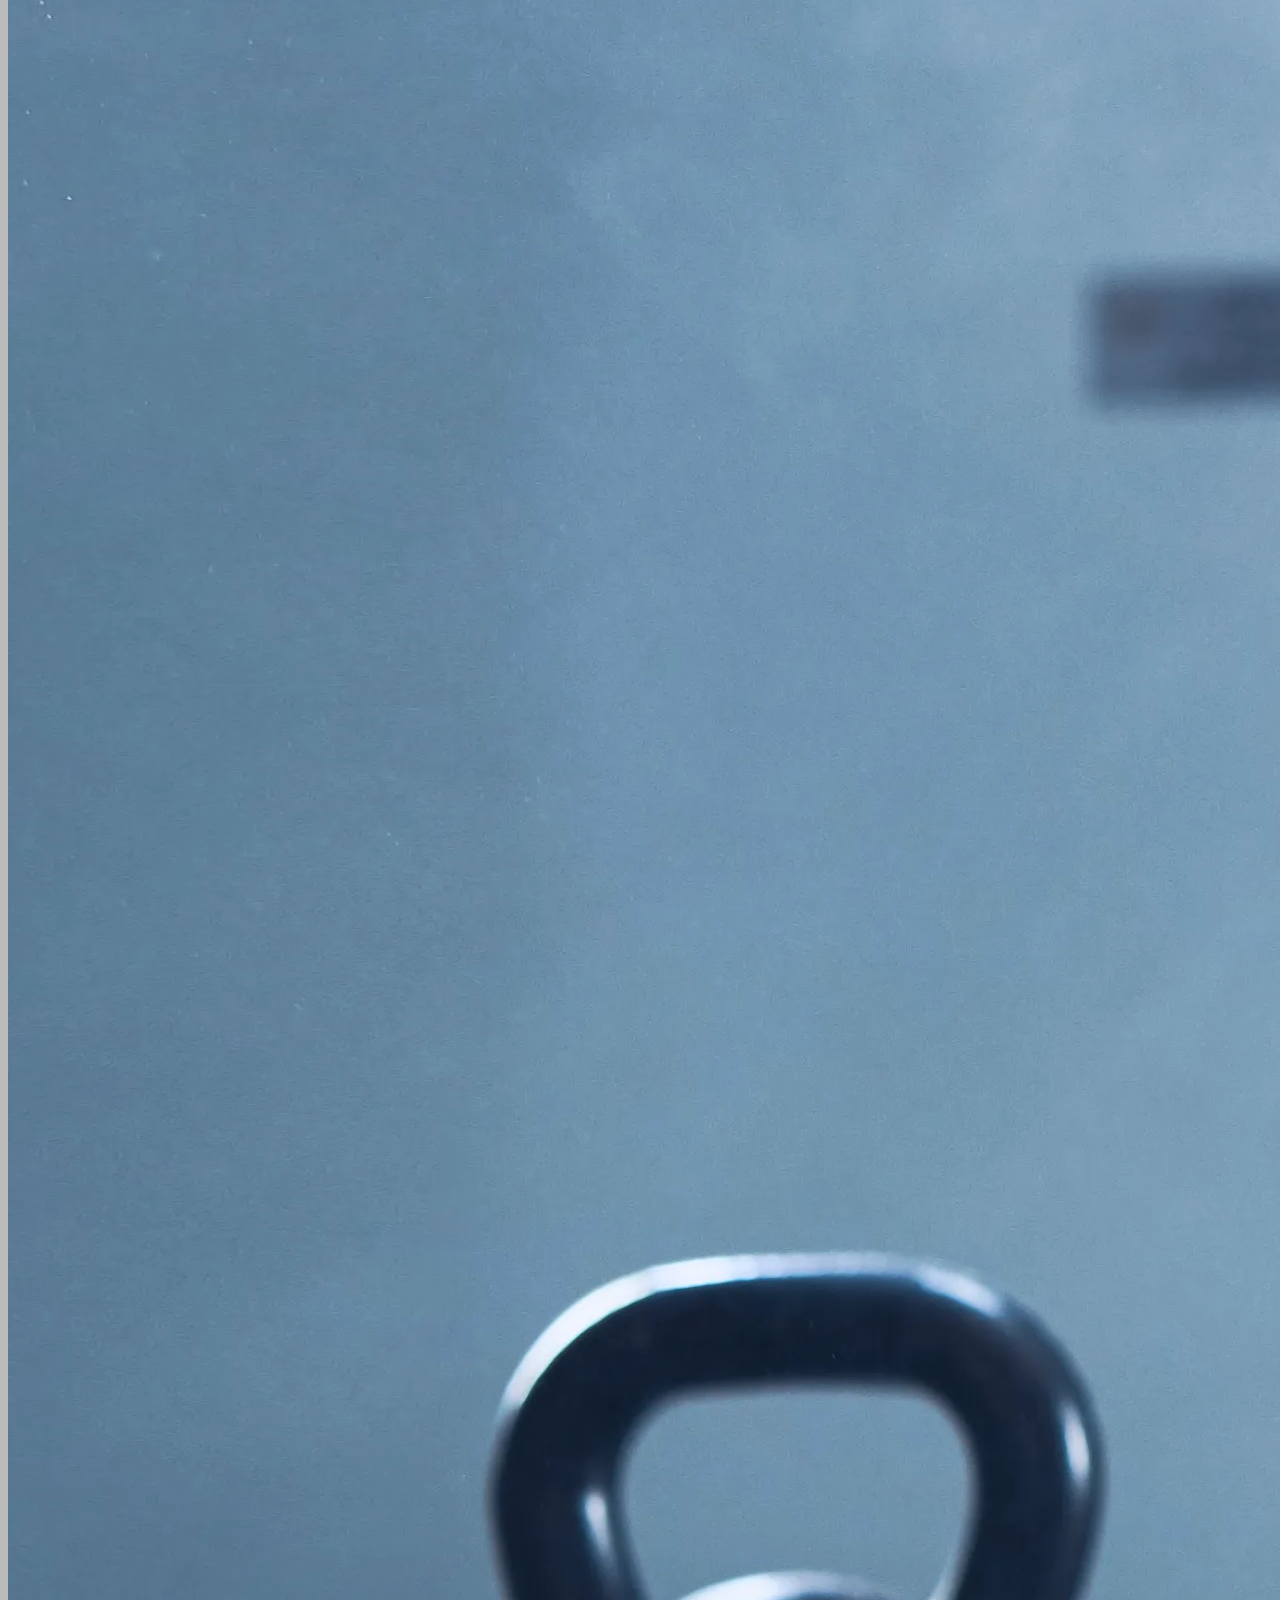
<file: Compartido/planes.html>
<!DOCTYPE html>
<html lang="Es">

<head>
  <meta charset="UTF-8" />
  <link rel="stylesheet" href="css/planes.css" />
  <link href="https://cdn.jsdelivr.net/npm/bootstrap@5.3.2/dist/css/bootstrap.min.css" rel="stylesheet" integrity="sha384-T3c6CoIi6uLrA9TneNEoa7RxnatzjcDSCmG1MXxSR1GAsXEV/Dwwykc2MPK8M2HN" crossorigin="anonymous">
  <script src="https://cdn.jsdelivr.net/npm/bootstrap@5.3.2/dist/js/bootstrap.bundle.min.js" integrity="sha384-C6RzsynM9kWDrMNeT87bh95OGNyZPhcTNXj1NW7RuBCsyN/o0jlpcV8Qyq46cDfL" crossorigin="anonymous"></script>

  <link rel="stylesheet" href="https://cdnjs.cloudflare.com/ajax/libs/font-awesome/6.4.2/css/all.min.css"
    integrity="sha512-z3gLpd7yknf1YoNbCzqRKc4qyor8gaKU1qmn+CShxbuBusANI9QpRohGBreCFkKxLhei6S9CQXFEbbKuqLg0DA=="
    crossorigin="anonymous" referrerpolicy="no-referrer" />
  <meta name="viewport" content="width=device-width, initial-scale=1.0" />
  <title>Planes-GymGT</title>
</head>

<body>
    <div class="row">
      <div class="col-12">
        <header>
          <div class="col-xs-12 col-sm-12 col-md-12 col-lg-12 ">
            <h1><img src="img/logo.png" alt="" class="logo">USTAVO TRAINING</h1>
          </div>
        </header>
      </div>
    </div>

    <nav class="navbar navbar-expand-lg bg-body-tertiary">
      <div class="container-fluid">
        <a class="navbar-brand" href="#">Menú</a>
        <button class="navbar-toggler" type="button" data-bs-toggle="collapse" data-bs-target="#navbarSupportedContent"
          aria-controls="navbarSupportedContent" aria-expanded="false" aria-label="Toggle navigation">
          <span class="navbar-toggler-icon"></span>
        </button>

        <div class="collapse navbar-collapse" id="navbarSupportedContent">
          <ul class="navbar-nav me-auto mb-2 mb-lg-0">

            <li class="nav-item">
              <a class="nav-link active" href="index.html">INICIO</a>
            </li>
            <li class="nav-item">
              <a class="nav-link active" href="planes.html">PLANES</a>
            </li>
            <li class="nav-item">
              <a class="nav-link active" href="maquinas.html">MAQUINAS</a>
            </li>
            <li class="nav-item">
              <a class="nav-link active" href="entrenadores.html">ENTRENADORES</a>
            </li>
            <li class="nav-item">
              <a class="nav-link active" href="contacto.html">CONTACTO</a>
            </li>

        </ul>
      </div>
      </div>
    </nav>
    
    <main>
      <div class="rowgeneral" >
          <div class="col-12 ">
              <div class="row">
                  <div class="col-xs-12 col-sm-12 col-md-12 col-lg-8 ">
                      <main>
                          <section>

                            <article class="cp row ini">

                              <h2>ELIJE UNO DE NUESTROS PLANES DE ENTRENAMIENTOS</h2>
                              <div class="card col-xs-11 col-sm-11 col-md-11 col-lg-5 mt-4 ">
                                <div>
                                  <div class="card cr">
                                    <img class="imgplanB" src="img/basico.webp">
                                    <div class="card-body">
                                      <small class="card-title">PLAN BÁSICO</small><br>
                                      <!-- Button trigger modal -->
                                      <button type="button" class="btn btn-danger btninf" data-bs-toggle="modal" data-bs-target="#staticBackdrop1">
                                        Información y Precio
                                      </button>
                                    </div>
                                  </div>
                                </div>
                              </div>
                            
                                <div class="card col-xs-11 col-sm-11 col-md-11 col-lg-5 mt-4 ">
                                  <div>
                                    <div class="card cr">
                                      <img class="imgplanI" src="img/intermedio.webp">
                                      <div class="card-body">
                                        <small class="card-title">PLAN INTERMEDIO</small><br>
                                        <!-- Button trigger modal -->
                                        <button type="button" class="btn btn-danger" data-bs-toggle="modal"
                                          data-bs-target="#staticBackdrop2">
                                          Información y Precio
                                        </button>
                                      </div>
                                    </div>
                                  </div>
                                </div>
                                <article>
                                <article>
                                
                                <div class="row">

                                <div class="card col-xs-11 col-sm-11 col-md-11 col-lg-5 mt-4 ">
                                <div>
                                  <div class="card cr">
                                    <img class="imgplanA" src="img/avanzado.webp">
                                    <div class="card-body">
                                      <small class="card-title">PLAN AVANZADO</small><br>
                                      <!-- Button trigger modal -->
                                      <button type="button" class="btn btn-danger btninf" data-bs-toggle="modal"
                                        data-bs-target="#staticBackdrop3">
                                        Información y Precio
                                      </button>
                                    </div>
                                  </div>
                                </div>
                              </div>
                            
                                <div class="card col-xs-11 col-sm-11 col-md-11 col-lg-5 mt-4 ">
                                  <div>
                                    <div class="card cr">
                                      <img class="imgplanD" src="img/diario.jpg">
                                      <div class="card-body">
                                        <small class="card-title">PLAN DIARIO</small><br>
                                        <!-- Button trigger modal -->
                                        <button type="button" class="btn btn-danger" data-bs-toggle="modal"
                                          data-bs-target="#staticBackdrop4">
                                          Información y Precio
                                        </button>
                                      </div>
                                    </div>
                                  </div>
                                </div>

                              </div>

                            </article>
                            
                          </section>
                        </main>
                  </div>
                  
                    <div class="col-xs-12 col-sm-12 col-md-12 col-lg-4">
                      <aside>
                          <img class="imgGym" src="img/aside.png" alt="">
                      </aside>
                  </div>
              </div>
          </div>
      </div>   

  </main>


  <div>
      <!-- Whatsapp -->
    <a href=" https://wa.me/+573148752976" class="btn-whatsapp" target="_blank"> <i
      class="fa-3x fa-brands fa-square-whatsapp fa-beat"></i> </a>
  </div>

 
  <footer>
    <p class="info">Sahagún - Córdoba <br> Copyright - Todos los derechos reservados <br> ©Myller montesino - Jesith
      Otero</p>
  </footer>

   <!-- Modal 1-->
  <div class="modal fade" id="staticBackdrop1" data-bs-backdrop="static" data-bs-keyboard="false" tabindex="-1"
    aria-labelledby="staticBackdropLabel" aria-hidden="true">
    <div class="modal-dialog">
      <div class="modal-content">
        <div class="modal-header">
          <h1 class="modal-title fs-5" id="staticBackdropLabel1">PLAN BÁSICO</h1>
          <button type="button" class="btn-close" data-bs-dismiss="modal" aria-label="Close"></button>
        </div>

        <div class="modal-body">
          <div class="card">
            <img src="img/basico.webp">
            <div class="card-body">
              <h5 class="card-title">Plan de entrenamiento básico</h5>
              <p class="card-text">Nuestro plan básico de membresía te brinda acceso
                completo a nuestras instalaciones de gimnasio de
                última generación, incluyendo una amplia variedad de
                equipos de cardio y pesas. Además, podrás participar
                en nuestras clases grupales regulares, lo que te
                permitirá disfrutar de una experiencia de fitness
                diversa y motivadora. ¡Es el punto de partida perfecto
                para comenzar tu viaje hacia una vida más activa y
                saludable!.</p>
              <a href="#" class="btn btn-primary valor">45.000 $ x Mes</a>
            </div>
          </div>
        </div>

        <div class="modal-footer">
          <button type="button" class="btn btn-secondary" data-bs-dismiss="modal">Cerrar</button>
        </div>
      </div>
    </div>
  </div>

  <!-- Modal 2-->
  <div class="modal fade" id="staticBackdrop2" data-bs-backdrop="static" data-bs-keyboard="false" tabindex="-1"
    aria-labelledby="staticBackdropLabel" aria-hidden="true">
    <div class="modal-dialog">
      <div class="modal-content">
        <div class="modal-header">
          <h1 class="modal-title fs-5" id="staticBackdropLabel1">PLAN INTERMEDIO</h1>
          <button type="button" class="btn-close" data-bs-dismiss="modal" aria-label="Close"></button>
        </div>

        <div class="modal-body">

          <div class="card">
            <img src="img/intermedio.webp">
            <div class="card-body">
              <h5 class="card-title">Plan de entrenamiento intermedio</h5>
              <p class="card-text">Nuestro plan intermedio de membresía te ofrece todo
                lo que incluye nuestro plan básico, además de
                ventajas adicionales. Con esta membresía, puedes
                acceder a una mayor variedad de clases grupales,
                incluyendo yoga, pilates y entrenamientos de alta
                intensidad. Además, recibirás orientación
                personalizada en tu rutina de entrenamiento y acceso
                a nuestro programa de nutrición.</p>
              <a href="#" class="btn btn-primary">70.000$ x Mes</a>
            </div>
          </div>
        </div>
        <div class="modal-footer">
          <button type="button" class="btn btn-secondary" data-bs-dismiss="modal">Cerrar</button>
        </div>
      </div>
    </div>
  </div>

  <!-- Modal 3-->
  <div class="modal fade" id="staticBackdrop3" data-bs-backdrop="static" data-bs-keyboard="false" tabindex="-1"
    aria-labelledby="staticBackdropLabel" aria-hidden="true">
    <div class="modal-dialog">
      <div class="modal-content">
        <div class="modal-header">
          <h1 class="modal-title fs-5" id="staticBackdropLabel1">PLAN AVANZADO</h1>
          <button type="button" class="btn-close" data-bs-dismiss="modal" aria-label="Close"></button>
        </div>

        <div class="modal-body">

          <div class="card">
            <img src="img/avanzado.webp">
            <div class="card-body">
              <h5 class="card-title">Plan de entrenamiento avanzado</h5>
              <p class="card-text">Nuestra membresía avanzada es la elección perfecta
                para aquellos que buscan la máxima experiencia en
                fitness y bienestar. Disfrutarás de acceso exclusivo a
                nuestras instalaciones las 24 horas, los 7 días de la
                semana, y un programa de seguimiento de salud
                completo que incluye análisis de composición corporal
                y asesoramiento nutricional avanzado.
              </p>
              <a href="#" class="btn btn-primary">120.000$ x Mes</a>
            </div>
          </div>
        </div>
        <div class="modal-footer">
          <button type="button" class="btn btn-secondary" data-bs-dismiss="modal">Cerrar</button>
        </div>
      </div>
    </div>
  </div>

  <!-- Modal 4-->
  <div class="modal fade" id="staticBackdrop4" data-bs-backdrop="static" data-bs-keyboard="false" tabindex="-1"
    aria-labelledby="staticBackdropLabel" aria-hidden="true">
    <div class="modal-dialog">
      <div class="modal-content">
        <div class="modal-header">
          <h1 class="modal-title fs-5" id="staticBackdropLabel1">PLAN DIARIO</h1>
          <button type="button" class="btn-close" data-bs-dismiss="modal" aria-label="Close"></button>
        </div>

        <div class="modal-body">

          <div class="card">
            <img src="img/diario.jpg">
            <div class="card-body">
              <h5 class="card-title">Plan de entrenamiento diario</h5>
              <p class="card-text">Nuestro plan diario de entrenamiento te proporciona
                una experiencia completa y equilibrada para mejorar
                tu salud y bienestar. Incluye una combinación de
                ejercicios de fuerza y cardiovascular, así como
                opciones para el descanso activo y la participación en
                clases grupales.</p>
              <a href="#" class="btn btn-primary">5.000 x Día</a>
            </div>
          </div>
        </div>
        <div class="modal-footer">
          <button type="button" class="btn btn-secondary" data-bs-dismiss="modal">Cerrar</button>
        </div>
      </div>
    </div>
  </div>
</body>

</html>
</file>
<file: Compartido/css/style.css>
@import url('https://fonts.googleapis.com/css2?family=Sen&display=swap');

body{
    background-color: #ddd;
    margin: 100%;
}
.col-sm{
    color: green;
}
header{
    background-color:#eee;
    position: relative;
    word-wrap: break-word;
}
header h1{
    font-size: 5rem;
    color: rgb(195, 1, 1);
    text-align: center;
}
h1{
    font-size: 3em !important;
}

.logo{
    width: 10%;
    height: 10%;
    margin-bottom: 1rem;
}
.nav-link{
    text-align: center !important;
}

button.navbar-toggler{
    background-color: white;
    color: white;
}

nav div{
    font-size: 1.2em;
    margin-top: 0rem;
    background-color: black ;

}
nav div a{
    color: white !important;
    margin-left: 2rem;
}
.navbar-brand{
    font-size: 1.2em !important;
}
nav div a{
    color: white !important;
    margin-left: 2rem;
}
.navbar-brand{
    font-size: 1.2em !important;
}


.container-fluid{
    margin: -1rem;
}

aside{
    width: 100%;
}

.imgGym{
    width: 95%;
    margin-top: 1rem;
    margin-right: 2rem;
}

.rowgeneral{
    margin-left: 1rem;
    text-align: center;
}

article p{
    margin: 0.5rem;
    padding: 3rem;
    padding-top: 1rem;
    margin: 0.5rem;
    margin-bottom: 2.5rem;
    font-family: 'Sen', sans-serif;
    font-size: 1.5em;
    text-align: justify;
    background-color: rgba(110, 110, 110, 0.164);
    border:0.1rem solid rgb(0, 3, 7);
    border-radius:3.5%;
}

.titulo{  
    color: rgb(255, 72, 72);
    margin-top: 1rem;
    margin-bottom: 1rem;
    font-family: 'Sen', sans-serif;
    text-align: center;
    background-color: rgba(110, 110, 110, 0.164);
    border:0.1rem solid rgb(0, 3, 7);
}

.btn-whatsapp{
    position: fixed;
    width: 3rem;
    height: 3rem;
    bottom: 4rem;
    right: 4rem;
    color: #20df36;
    text-align: center;
    z-index: 350;    
}

.fa-whatsapp{
    font-size: 6rem;    
}

.btn-whatsapp :hover{
    color: #20df36b9;
}

footer{
    width: 100%;
    text-align: center;
	background-color: black;
	padding: 1.5rem 8%;
    bottom: 0;
    left: 0;
    right: 0;
}

.info{
    color: antiquewhite;
}

.mapa{
    margin-right: 2rem;
    margin-top: 4rem;
    width: 100%;
	background: linear-gradient(#FEFEFE, #888888);
    border: 0.1rem solid grey;
    border-radius: 2%;    
}

.titulo-principal{
    text-align: center;
	font-size: 2rem;
	margin: 0 0 2rem;
}

.contenido{
	width: 95%;
	margin: 0.1;
}
</file>
<file: Compartido/css/contacto.css>
@import url('https://fonts.googleapis.com/css2?family=Sen&display=swap');

body{
    background-color: #ddd;
    margin: 100%;
}
.col-sm{
    color: green;
}
header{
    background-color:#eee;
    position: relative;
    word-wrap: break-word;
    
}
h1{
    font-size: 3em !important;
    text-align: center;
}
.logo{
    width: 10%;
    margin-bottom: 1rem;
}

.nav-link{
    text-align: center !important;
}

button.navbar-toggler{
    background-color: white;
    color: white;
}
nav div{
    font-size: 1.2em;
    margin-top: 0rem;
    background-color: black ;

}
nav div a{
    color: white !important;
    margin-left: 2rem;
}
.navbar-brand{
    font-size: 1.2em !important;
}

nav div a{
    color: white !important;
    margin-left: 2rem;
}


.container-fluid{
    margin: -1rem;
}


article form{
    margin-left: 5rem;
    margin-right: 5rem;
    margin-bottom: 2.5rem;
    font-family: 'Sen', sans-serif;
    font-size: 1.5rem;
    text-align: center;
    background-color: rgba(110, 110, 110, 0.678);
    border:0.1rem solid rgb(0, 3, 7);
    border-radius:2.5%;
}

form label{
    color: white;
    height: 2rem;
    size: 40;
}

.titulo{  
    color: white;
    margin-left: 5rem;
    margin-right: 5rem;
    margin-top: 1rem;
    margin-bottom: 1rem;
    font-family: 'Sen', sans-serif;
    text-align: center;
    background-color: red;
    border:0.1rem solid rgb(0, 3, 7);
}

.btn-whatsapp{
    position: fixed;
    width: 3rem;
    height: 3rem;
    bottom: 4rem;
    right: 4rem;
    color: #20df36;
    text-align: center;
    z-index: 350;    
}

.fa-whatsapp{
    font-size: 6rem;    
}

.btn-whatsapp :hover{
    color: #20df36b9;
}

footer{
    width: 100%;
    text-align: center;
	background-color: black;
	padding: 1.5rem 8%;
    bottom: 0;
    left: 0;
    right: 0;
}

.info{
    color: antiquewhite;
}
</file>
<file: Compartido/css/entrenadores.css>
@import url('https://fonts.googleapis.com/css2?family=Sen&display=swap');

body{
    background-color: #ddd;
    margin: 100%;
}
.col-sm{
    color: green;
}
header{
    background-color:#eee;
    position: relative;
    word-wrap: break-word;
}
header h1{
    font-size: 5rem;
    color: rgb(195, 1, 1);
    text-align: center;
}
h1{
    font-size: 3em !important;
}

.logo{
    width: 10%;
    height: 10%;
    margin-bottom: 1rem;
}
form{
    padding-right: 3rem;
}
.nav-link{
    text-align: center !important;
}

button.navbar-toggler{
    background-color: white;
    color: white;
}
nav div{
    font-size: 1.2em;
    margin-top: 0rem;
    background-color: black ;

}
nav div a{
    color: white !important;
    margin-left: 2rem;
}
.navbar-brand{
    font-size: 1.2em !important;
}

nav div a{
    color: white !important;
    margin-left: 2rem;
}

main{
    margin: auto !important;
}
section{
    margin: 1rem;
}
aside{
    position: relative;
    margin-top: 2rem;
    width: 100%;
}


.imgGym{
    width: 90%;
}

.container-fluid{
    margin: -1rem;
}
.card{
    z-index: -1;
    margin: 1.5rem;

    
}

.card-body{
    border: solid black 4px;
    background: linear-gradient(rgba(75, 74, 74, 0.315), rgba(252, 252, 252, 0.959));
    
}
.card-title{
    text-align: center;
}

.card-text{
    text-align: justify;
    
}

.imgplanB{
    width: 20%;
    align-items: center;
}

.rowgeneral{
    margin-bottom: 1rem;
    width: 100%;
    text-align: center;
}


.btn-whatsapp{
    position: fixed;
    width: 3rem;
    height: 3rem;
    bottom: 4rem;
    right: 4rem;
    color: #20df36;
    text-align: center;
    z-index: 350;    
}

.fa-whatsapp{
    font-size: 6rem;    
}

.btn-whatsapp :hover{
    color: #20df36b9;
}


footer{
    width: 100%;
    text-align: center;
	background-color: black;
	padding: 1.5rem 8%;
    bottom: 0;
    left: 0;
    right: 0;
}

.info{
    color: antiquewhite;
}
</file>
<file: Compartido/css/maquinas.css>
@import url('https://fonts.googleapis.com/css2?family=Sen&display=swap');

body{
    background-color: #ddd;
    margin: 100%;
}
.col-sm{
    color: green;
}
header{
    background-color:#eee;
    position: relative;
    word-wrap: break-word;
}
header h1{
    font-size: 5rem;
    color: rgb(195, 1, 1);
    text-align: center;
}
h1{
    font-size: 3em !important;
}

.logo{
    width: 10%;
    height: 10%;
    margin-bottom: 1rem;
}
.nav-link{
    text-align: center !important;
}

button.navbar-toggler{
    background-color: white;
    color: white;
}
nav div{
    font-size: 1.2em;
    margin-top: 0rem;
    background-color: black ;

}
nav div a{
    color: white !important;
    margin-left: 2rem;
}
.navbar-brand{
    font-size: 1.2em !important;
}

nav div a{
    color: white !important;
    margin-left: 2rem;
}


.container-fluid{
    margin: -1rem;
}


.rowgeneral{
    margin-left: 1rem;
    text-align: center;
}


.titulo{  
    color: rgb(255, 72, 72);
    margin-top: 1rem;
    margin-bottom: 1rem;
    font-family: 'Sen', sans-serif;
    text-align: center;
    background-color: rgba(110, 110, 110, 0.164);
    border:0.1rem solid rgb(0, 3, 7);
}

section{
    margin: 0;
    margin-left: -4rem;
    padding: 5rem;
    background-color: #eee;
}

/*Galeria*/
.gallery {
    margin: auto;
    display: flex;
    flex-wrap: wrap;
}

.gallery img {
    margin: auto ;
    width: 450px;
    height: 250px;
    object-fit: cover;
    margin-bottom: 20px;
}




/*----------------*/
.btn-whatsapp{
    position: fixed;
    width: 4rem;
    height: 4rem;
    bottom: 4rem;
    right: 4rem;
    color: #20df36;
    text-align: center;
    z-index: 999;
} 
.fa-square-whatsapp{
    font-size: 6rem; 
}

.btn-whatsapp :hover{
    color: #20df36b9;
}

aside{
    margin: 1rem;
    position: sticky;
    top: 9rem !important;
    display: flex;
    top: 1rem;
    bottom: 7rem;
}


footer{
    width: 100%;
    text-align: center;
	background-color: black;
	padding: 1.5rem 8%;
    bottom: 0;
    left: 0;
    right: 0;
}

.info{
    color: antiquewhite;
}


.titulo-principal{
    text-align: center;
	font-size: 2rem;
	margin: 0 0 2rem;
}

.contenido{
	width: 95%;
	margin: 0.1;
}
</file>
<file: Compartido/css/planes.css>
@import url('https://fonts.googleapis.com/css2?family=Sen&display=swap');
@import url('https://fonts.googleapis.com/css2?family=Amaranth&family=Sen&display=swap');

body{
    background-color: #bbb ;
}
.col-sm{
    color: green;
}
header{
    background-color:#eee;
    position: relative;
    word-wrap: break-word;

}
header h1{
    font-size: 5rem;
    color: rgb(195, 1, 1);
    text-align: center;
}
h1{
    font-size: 3em !important;
}

.logo{
    width: 10%;
    height: 10%;
    margin-bottom: 1rem;
}

form{
    padding-right: 3rem;
}

.nav-link{
    text-align: center !important;
}

button.navbar-toggler{
    background-color: white;
    color: white;
}
nav div{
    font-size: 1.2em;
    margin-top: 0rem;
    background-color: black ;

}
nav div a{
    color: white !important;
    margin-left: 2rem;
}
.navbar-brand{
    font-size: 1.2em !important;
}

nav div a{
    color: white !important;
    margin-left: 2rem;
}

.container-fluid{
    margin: -1rem;
}

aside{
    display: flex;
    position: relative;
    width: 100%;
}

.imgGym{
    width:75%;
}

.rowgeneral{
    margin-left: 1rem;
    text-align: center;
}

article p{
    margin: auto;
    padding-top: 1rem;
    margin: 1rem;
    font-family: 'Sen', sans-serif;
    font-size: 1.5em;
    text-align: justify;
}

h1{
    margin: 3rem;
   
}
h2{
font-family: 'amaranth';

}
main h2{
    color: #000000;
    font-size: 3em;
    width: 100%;
}
main{
    margin-top: 1rem;
}

/*Todas las card*/
.card{
    margin: auto;
    margin-bottom: 2rem;

}

.card small{
    
    font-family: 'amaranth';
    font-size: 1.5em;
}


.card-body{
    margin-top: 1rem;
    border: solid black 4px;
    background-color: #ffffff;   
}

.card-link {
    text-decoration: none;
    color: inherit;   
}


.btn-whatsapp{
    position: fixed;
    width: 3rem;
    height: 3rem;
    bottom: 4rem;
    right: 4rem;
    color: #20df36;
    text-align: center;
    z-index: 350;    
}

.fa-whatsapp{
    font-size: 6rem;    
}

.btn-whatsapp :hover{
    color: #20df36b9;
}


footer{
    width: 100%;
    text-align: center;
	background-color: black;
	padding: 3rem;
    bottom: 0;
    left: 0;
    right: 0;
}

/* Botones */
.btn-danger{
    font-family: 'sen' !important;
    font-size: 1.5em !important;
    position: relative;
    display: flex;
    background-color: rgb(255, 17, 17) !important;
    width: 100%;
}

.btn-warning{
    display: flex;
    width: 100%;
}

.btn-secondary{
    display: flex;
    width: 100%;
}
.btn-primary{
    background-color: rgb(4, 209, 7) !important;
    width: 100%;
    font-size: 1.5em !important;
    font-family: 'sen' !important;
    color: #000000 !important;
    border: black solid 3px !important;


}

.btn-primary:hover{
    background-color: rgb(5, 129, 3) !important;
    transform: scale(0.95);
    color: white !important;
}

/*----------------*/
H5{
    color: rgb(143, 0, 0) !important;
    font-size: 2EM !important;
    text-align: center;
}
.card-text{
    text-align: justify;
    font-family: 'sen';
    font-size: 1.2em;
}


.info{
    color: antiquewhite;
}
</file>
